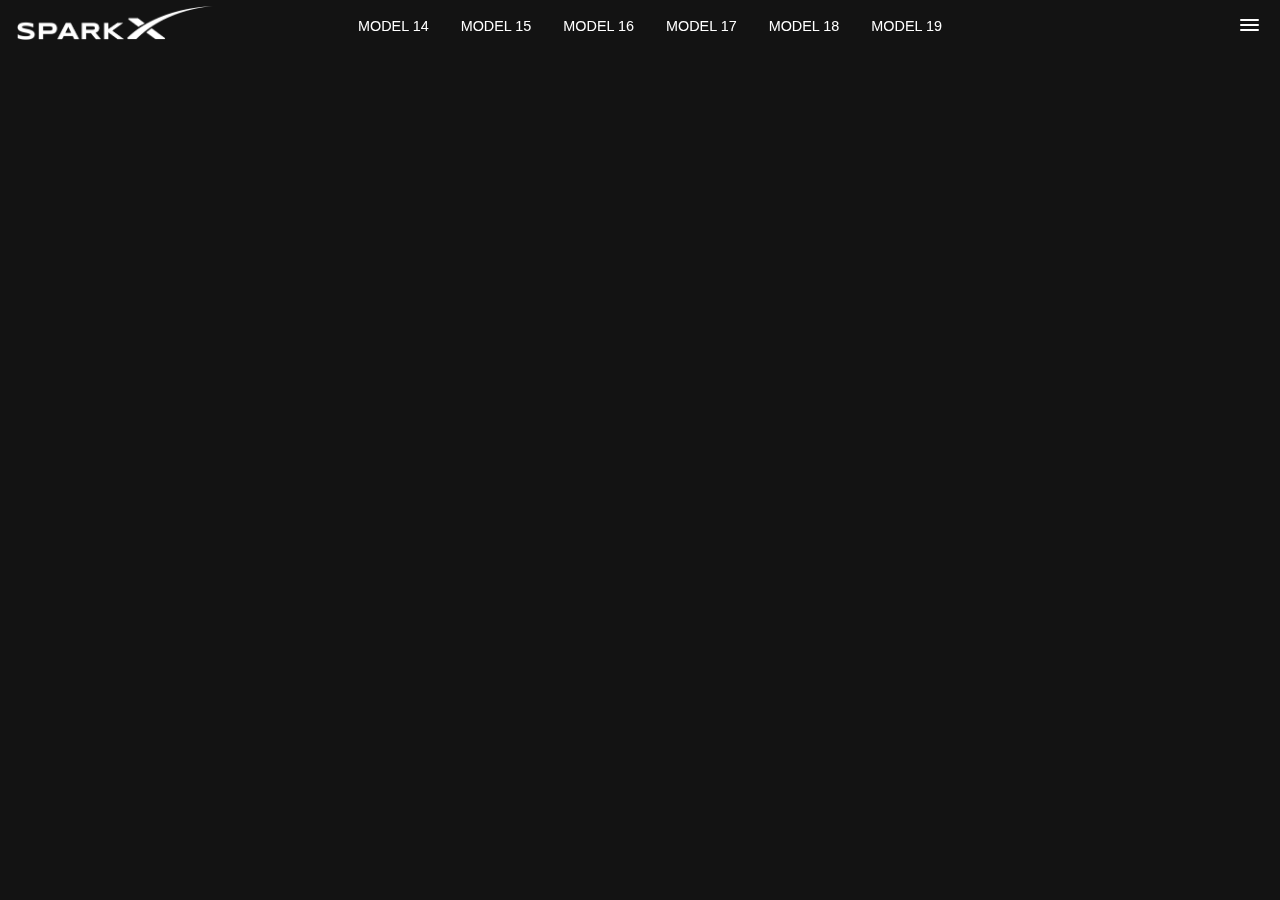
<file: assets/html/gallery.html>
<!DOCTYPE html>
<html lang="en">

<head>
  <meta charset="UTF-8" />
  <meta name="viewport" content="width=device-width, initial-scale=1.0" />
  <title>Gallery</title>
  <link rel="stylesheet" href="../css/gallery.css" />
  <link rel="stylesheet" href="../css/swiper.min.css" />
  <link rel="stylesheet" href="https://cdnjs.cloudflare.com/ajax/libs/font-awesome/4.7.0/css/font-awesome.min.css" />
</head>

<body>
  <!--Header-->
  <header id="header">
    <div>
      <a href="../../index.html">
        <img src="../media/logo.png" class="logo-text" />
      </a>
    </div>
    <nav class="header-nav-models">
      <ul class="header-nav-links-models">
        <li>
          <a href="../html/models.html#model14">Model 14</a>
        </li>
        <li>
          <a href="../html/models.html#model15">Model 15</a>
        </li>
        <li>
          <a href="../html/models.html#model16">Model 16</a>
        </li>
        <li>
          <a href="../html/models.html#model17">Model 17</a>
        </li>
        <li>
          <a href="../html/models.html#model18">Model 18</a>
        </li>
        <li>
          <a href="../html/models.html#model19">Model 19</a>
        </li>
      </ul>
    </nav>
    <nav class="header-nav-models-tablet-view">
      <input type="checkbox" id="nav-toggle-tablet-view" class="nav-toggle-tablet-view" />
      <div class="header-nav-models-tablet-view-dropdown">
        <ul class="header-nav-links-models-tablet-view-dropdown">
          <li>
            <a href="../html/models.html#model14">Model 14</a>
          </li>
          <hr />
          <li>
            <a href="../html/models.html#model15">Model 15</a>
          </li>
          <hr />
          <li>
            <a href="../html/models.html#model16">Model 16</a>
          </li>
          <hr />
          <li>
            <a href="../html/models.html#model17">Model 17</a>
          </li>
          <hr />
          <li>
            <a href="../html/models.html#model18">Model 18</a>
          </li>
          <hr />
          <li>
            <a href="../html/models.html#model19">Model 19</a>
          </li>
        </ul>
      </div>
      <label for="nav-toggle-tablet-view" class="nav-toggle-tablet-view-lable">
        <ul>
          <li>Models</li>
        </ul>
      </label>
    </nav>
    <nav class="header-nav-hamburger-icon">
      <input type="checkbox" id="nav-toggle" class="nav-toggle" />
      <div class="header-nav-content">
        <ul class="header-nav-links-content">
          <li>
            <a href="../index.html">Home</a>
          </li>
          <hr />
          <li>
            <a href="../html/models.html">What we've made?</a>
          </li>
          <hr />
          <li>
            <a href="../html/team.html">Team</a>
          </li>
          <hr />
          <li>
            <a href="../html/sponsers.html">Sponsers</a>
          </li>
          <hr />
          <li>
            <a href="../html/gallery.html">Gallery</a>
          </li>
          <hr />
          <li>
            <a href="mailto:webmaster@example.com">Contact US</a>
          </li>
        </ul>
      </div>
      <label for="nav-toggle" class="nav-toggle-lable">
        <span></span>
      </label>
    </nav>
  </header>

  <main>
    <div id="blur">
      <div class="gallery-anim">
        <svg id="gallery-anim-text" viewbox="0 0 277 97" fill="none" xmlns="http://www.w3.org/2000/svg">
          <path
            d="M63.1406 3.23438C63.7135 3.65104 63.8177 4.19792 63.4531 4.875C63.1406 5.5 62.8021 6.125 62.4375 6.75C62.2292 7.01042 62.0469 7.29688 61.8906 7.60938C61.7344 7.86979 61.5781 8.05208 61.4219 8.15625C61.0052 8.9375 60.6406 9.48438 60.3281 9.79688C60.0677 10.1094 59.8073 10.4479 59.5469 10.8125C59.2865 11.2292 59.0521 11.6198 58.8438 11.9844C58.6875 12.349 58.4531 12.7135 58.1406 13.0781C58.0365 13.3906 57.8802 13.7031 57.6719 14.0156C57.4635 14.276 57.2812 14.5625 57.125 14.875C56.9167 15.2917 56.7604 15.5521 56.6562 15.6562C56.6042 15.7083 56.5521 15.7865 56.5 15.8906C56.3958 16.0469 56.2917 16.2292 56.1875 16.4375C56.1354 16.6458 56.0573 16.8281 55.9531 16.9844C55.3281 17.8698 54.8333 18.5469 54.4688 19.0156C54.3646 19.1719 54.2865 19.3281 54.2344 19.4844C54.1823 19.6406 54.0781 19.7708 53.9219 19.875C53.5573 20.6042 53.1667 21.2812 52.75 21.9062C52.3333 22.5312 51.9427 23.2083 51.5781 23.9375C51.474 24.1979 51.3698 24.4323 51.2656 24.6406C51.2135 24.849 51.1354 25.0833 51.0312 25.3438C50.9271 25.6042 50.8229 25.8385 50.7188 26.0469C50.6667 26.2031 50.5885 26.4115 50.4844 26.6719C50.3802 26.9323 50.1979 27.1927 49.9375 27.4531C49.7292 27.7135 49.625 28.0521 49.625 28.4688C49.0521 29.5625 48.5052 30.7083 47.9844 31.9062C47.5156 33.0521 46.9948 34.1979 46.4219 35.3438C46.8385 35.4479 47.2292 35.4479 47.5938 35.3438C47.9583 35.2396 48.3229 35.1615 48.6875 35.1094C49.4167 35.0052 50.1198 34.9271 50.7969 34.875C51.526 34.8229 52.2812 34.6927 53.0625 34.4844C53.5833 34.5885 54.1302 34.5625 54.7031 34.4062C54.8073 34.3542 54.9375 34.3021 55.0938 34.25C55.25 34.1979 55.4062 34.1719 55.5625 34.1719C55.8229 34.1198 56.0573 34.1458 56.2656 34.25C56.474 34.3021 56.7083 34.3021 56.9688 34.25C57.2812 34.3021 57.5156 34.3021 57.6719 34.25C57.8281 34.1979 57.9583 34.224 58.0625 34.3281C57.9583 34.4323 57.8542 34.5885 57.75 34.7969C57.6458 35.0052 57.6979 35.1354 57.9062 35.1875C57.3854 35.6562 56.8646 35.9427 56.3438 36.0469C55.875 36.099 55.3802 36.1771 54.8594 36.2812C54.7552 36.5417 54.5469 36.75 54.2344 36.9062C53.974 37.0625 53.6615 37.2188 53.2969 37.375C52.9844 37.4792 52.6719 37.5833 52.3594 37.6875C52.099 37.7396 51.8125 37.6875 51.5 37.5312C51.0833 37.6354 50.7448 37.6875 50.4844 37.6875C50.224 37.6875 49.8854 37.7396 49.4688 37.8438C49.2604 37.8958 49.0521 37.9479 48.8438 38C48.6354 38.0521 48.4792 38.1042 48.375 38.1562H47.5156C46.6823 38.1562 45.9792 38.2865 45.4062 38.5469C45.1458 38.7031 44.9635 38.9115 44.8594 39.1719C44.8073 39.4323 44.7031 39.6927 44.5469 39.9531C44.1823 41.5677 43.6094 43.1562 42.8281 44.7188C42.0469 46.2292 41.3177 47.6875 40.6406 49.0938C39.9115 50.5521 39.2083 51.9844 38.5312 53.3906C37.8542 54.7969 37.0729 56.099 36.1875 57.2969C35.6146 58.4427 34.8594 59.3542 33.9219 60.0312C33.0365 60.7083 32.125 61.4115 31.1875 62.1406C30.9271 62.4531 30.5885 62.7135 30.1719 62.9219C29.7552 63.1302 29.4167 63.3906 29.1562 63.7031C28.6354 63.7552 28.3229 63.8073 28.2188 63.8594C28.1667 63.9115 28.0885 63.9115 27.9844 63.8594C27.5677 63.7031 27.151 63.7292 26.7344 63.9375C26.1615 64.1458 25.5365 64.3281 24.8594 64.4844C24.2344 64.6927 23.7135 64.9271 23.2969 65.1875C22.5156 65.2917 22.0469 65.3958 21.8906 65.5C21.7344 65.6042 21.5781 65.6823 21.4219 65.7344C21.0573 65.6823 20.849 65.6823 20.7969 65.7344C20.7448 65.7865 20.6667 65.8125 20.5625 65.8125C20.25 65.9167 19.8594 65.9948 19.3906 66.0469C18.974 66.151 18.6354 66.1771 18.375 66.125C18.2188 66.0729 18.0625 66.0208 17.9062 65.9688C17.75 65.9167 17.5677 65.8646 17.3594 65.8125C16.8906 65.6562 16.6302 65.5521 16.5781 65.5C16.5781 65.4479 16.526 65.4219 16.4219 65.4219C16.2135 65.3177 15.9531 65.2656 15.6406 65.2656C15.3802 65.3177 15.1198 65.3177 14.8594 65.2656C14.4427 65.1615 13.9479 65.0573 13.375 64.9531C12.8542 64.901 12.3333 64.8229 11.8125 64.7188C11.3438 64.4583 10.901 64.1979 10.4844 63.9375C10.1198 63.6771 9.67708 63.4688 9.15625 63.3125C8.6875 62.9479 8.24479 62.6354 7.82812 62.375C7.41146 62.0625 6.99479 61.6979 6.57812 61.2812C5.84896 60.8125 5.22396 60.1875 4.70312 59.4062C4.59896 59.1979 4.46875 58.9896 4.3125 58.7812C4.20833 58.5208 4.05208 58.3125 3.84375 58.1562C3.6875 57.7396 3.53125 57.4271 3.375 57.2188C3.16667 56.9583 3.01042 56.6198 2.90625 56.2031C2.64583 55.8906 2.48958 55.5 2.4375 55.0312C2.33333 54.5104 2.09896 54.1198 1.73438 53.8594C1.63021 53.2344 1.60417 52.5573 1.65625 51.8281C1.65625 51.0469 1.68229 50.2917 1.73438 49.5625C1.73438 49.3021 1.70833 49.0677 1.65625 48.8594C1.60417 48.599 1.57812 48.3385 1.57812 48.0781C1.57812 47.6094 1.60417 47.0885 1.65625 46.5156C1.70833 45.9427 1.99479 45.6042 2.51562 45.5C3.40104 44.4062 4.07812 43.3906 4.54688 42.4531C5.01562 41.5156 5.77083 40.9167 6.8125 40.6562C7.59375 40.2396 8.47917 39.901 9.46875 39.6406C10.4583 39.3802 11.526 39.1979 12.6719 39.0938C13.2448 39.25 13.7917 39.276 14.3125 39.1719C14.8333 39.0156 15.3802 38.9115 15.9531 38.8594C16.2656 38.8594 16.5781 38.8333 16.8906 38.7812C17.2031 38.6771 17.4896 38.5729 17.75 38.4688C18.0104 38.1042 18.1667 37.6875 18.2188 37.2188C18.3229 36.75 18.5052 36.3333 18.7656 35.9688C18.8698 35.4479 19.026 34.9792 19.2344 34.5625C19.4948 34.1458 19.6771 33.7292 19.7812 33.3125C19.8854 33 20.0156 32.6875 20.1719 32.375C20.3281 32.0625 20.4844 31.6979 20.6406 31.2812C21.6302 29.7188 22.5156 28.026 23.2969 26.2031C24.1302 24.3281 24.9375 22.4792 25.7188 20.6562C25.8229 20.4479 25.9271 20.2396 26.0312 20.0312C26.1875 19.7708 26.2396 19.5365 26.1875 19.3281C26.1875 19.224 26.1354 19.0677 26.0312 18.8594C25.9271 18.599 25.8229 18.3906 25.7188 18.2344C25.4583 17.7656 25.25 17.2969 25.0938 16.8281C24.9375 16.3594 24.8333 15.8646 24.7812 15.3438C24.6771 14.7708 24.625 14.25 24.625 13.7812C24.6771 13.3125 24.7031 12.8177 24.7031 12.2969C24.8073 11.151 24.9635 10.0312 25.1719 8.9375C25.849 8.52083 26.5 8.10417 27.125 7.6875C27.75 7.27083 28.4271 6.90625 29.1562 6.59375C29.6771 6.59375 30.0677 6.69792 30.3281 6.90625C30.849 6.95833 31.1875 6.98438 31.3438 6.98438C31.5521 6.98438 31.7604 7.03646 31.9688 7.14062C32.6458 7.29688 33.1667 7.66146 33.5312 8.23438C33.9479 8.75521 34.2604 9.38021 34.4688 10.1094C34.7292 10.7865 34.8854 11.5156 34.9375 12.2969C35.0417 13.0781 35.1198 13.8073 35.1719 14.4844C35.224 14.901 35.3802 15.2396 35.6406 15.5C35.901 15.7083 36.1615 15.9167 36.4219 16.125C36.8906 15.9688 37.3594 15.8125 37.8281 15.6562C38.349 15.5 38.9219 15.3698 39.5469 15.2656C39.9115 15.2135 40.224 15.1354 40.4844 15.0312C40.7448 14.9271 41.0052 14.9271 41.2656 15.0312C43.401 14.4583 45.4583 13.8333 47.4375 13.1562C49.4167 12.4792 51.1875 11.5677 52.75 10.4219C53.4792 9.84896 54.2344 9.32812 55.0156 8.85938C55.7969 8.33854 56.5 7.73958 57.125 7.0625C57.5417 6.64583 57.9323 6.22917 58.2969 5.8125C58.6615 5.39583 59.0521 4.95312 59.4688 4.48438C59.625 4.01562 59.7552 3.70312 59.8594 3.54688C60.0677 3.23438 60.25 3.05208 60.4062 3C60.5625 2.89583 60.6667 2.71354 60.7188 2.45312C61.1875 2.29688 61.5 2.24479 61.6562 2.29688C62.4375 2.03646 62.8802 1.88021 62.9844 1.82812C63.2448 2.08854 63.375 2.42708 63.375 2.84375L63.1406 3.23438ZM43.4531 20.8906C42.6719 21.3073 41.8125 21.6979 40.875 22.0625C39.9896 22.4271 38.974 22.6094 37.8281 22.6094C37.4115 22.7135 37.0469 22.7396 36.7344 22.6875C36.1615 22.5833 35.5625 22.4531 34.9375 22.2969C34.3125 22.0885 33.7396 21.9323 33.2188 21.8281C33.0625 21.4115 32.724 21.151 32.2031 21.0469C31.6823 20.9427 31.2135 20.8125 30.7969 20.6562C30.4323 21.3854 30.0677 22.0885 29.7031 22.7656C29.3385 23.3906 29 24.0677 28.6875 24.7969C28.0104 26.4635 27.3333 28.0521 26.6562 29.5625C26.0312 31.0729 25.3021 32.5833 24.4688 34.0938C24.1562 34.6667 23.8698 35.2396 23.6094 35.8125C23.349 36.3854 23.1406 36.9583 22.9844 37.5312C23.8698 37.4271 24.7552 37.2969 25.6406 37.1406C26.526 36.9844 27.4375 36.8542 28.375 36.75C30.25 36.8542 32.2292 36.776 34.3125 36.5156C36.4479 36.2552 38.5052 36.0729 40.4844 35.9688C40.6406 35.7083 40.7448 35.4479 40.7969 35.1875C40.901 34.9271 41.0573 34.6927 41.2656 34.4844C41.5781 34.0156 41.7344 33.7031 41.7344 33.5469C41.7865 33.3385 41.8646 33.1562 41.9688 33C42.2292 32.5833 42.4635 32.1667 42.6719 31.75C42.9323 31.2812 43.1927 30.8385 43.4531 30.4219C43.6615 29.9531 43.8438 29.5104 44 29.0938C44.2083 28.625 44.4427 28.1302 44.7031 27.6094C44.9635 27.1406 45.224 26.6979 45.4844 26.2812C45.7969 25.8125 46.0833 25.3438 46.3438 24.875C46.6562 24.3021 46.9427 23.7552 47.2031 23.2344C47.5156 22.6615 47.8281 22.1146 48.1406 21.5938C48.401 20.8646 48.7135 20.3958 49.0781 20.1875C49.0781 19.9271 49.1302 19.7708 49.2344 19.7188C49.3906 19.6146 49.4688 19.4323 49.4688 19.1719C49.625 19.0677 49.7292 18.9375 49.7812 18.7812C49.8854 18.5729 49.9896 18.4167 50.0938 18.3125C50.1458 18.1042 50.25 17.9479 50.4062 17.8438C50.6146 17.6875 50.7188 17.5312 50.7188 17.375C49.4167 17.9479 48.2188 18.5729 47.125 19.25C46.0312 19.9271 44.8073 20.474 43.4531 20.8906ZM37.75 39.7969C36.9688 39.901 36.1615 39.9792 35.3281 40.0312C34.5469 40.0833 33.8698 40.2396 33.2969 40.5C31.8906 40.7083 30.6146 40.8906 29.4688 41.0469C28.3229 41.2031 27.2031 41.4115 26.1094 41.6719C25.4323 41.8802 24.9896 41.9844 24.7812 41.9844C24.5729 41.9323 24.3646 41.9323 24.1562 41.9844C23.4792 42.0885 22.8021 42.2448 22.125 42.4531C21.5 42.6615 20.849 42.8177 20.1719 42.9219C19.8073 43.3385 19.4948 43.8073 19.2344 44.3281C18.974 44.849 18.5573 45.2396 17.9844 45.5C17.4115 46.3854 16.8385 47.3229 16.2656 48.3125C15.7448 49.25 15.1979 50.2135 14.625 51.2031C14.1042 51.099 13.7135 51.0729 13.4531 51.125C13.349 50.2917 13.349 49.6406 13.4531 49.1719C13.6094 48.7031 13.7917 48.1823 14 47.6094C14.1042 47.349 14.2083 47.1146 14.3125 46.9062C14.4167 46.6458 14.4948 46.4115 14.5469 46.2031C14.599 45.6302 14.6771 45.2396 14.7812 45.0312C14.8854 44.8229 14.9896 44.5885 15.0938 44.3281C14.5208 44.4323 13.9219 44.5885 13.2969 44.7969C12.6719 45.0052 12.125 45.3177 11.6562 45.7344C11.2396 45.8385 10.901 46.0469 10.6406 46.3594C10.4323 46.6198 10.1979 46.8802 9.9375 47.1406C9.78125 47.2969 9.625 47.4271 9.46875 47.5312C9.36458 47.5833 9.3125 47.7135 9.3125 47.9219C9.41667 48.7552 9.39062 49.3281 9.23438 49.6406C9.13021 49.9531 9 50.2656 8.84375 50.5781C8.73958 50.8906 8.63542 51.2292 8.53125 51.5938C8.42708 51.9583 8.40104 52.349 8.45312 52.7656C8.60938 53.9635 8.94792 54.9271 9.46875 55.6562C9.98958 56.3854 10.4844 57.1146 10.9531 57.8438C11.1094 58.1042 11.2396 58.3385 11.3438 58.5469C11.4479 58.7552 11.5781 58.9115 11.7344 59.0156C12.099 59.1198 12.3073 59.1979 12.3594 59.25C12.4115 59.3021 12.4896 59.3542 12.5938 59.4062C13.3229 59.8229 14.1562 60.1875 15.0938 60.5C16.0312 60.7604 16.9688 60.8385 17.9062 60.7344C18.1667 60.8385 18.6354 60.8906 19.3125 60.8906C20.1979 60.8906 21.1094 60.8646 22.0469 60.8125C23.0365 60.7604 23.9479 60.6823 24.7812 60.5781C25.1458 60.3177 25.5104 60.0573 25.875 59.7969C26.2917 59.5365 26.6302 59.224 26.8906 58.8594C27.3073 58.599 27.6979 58.3125 28.0625 58C28.4271 57.6354 28.8177 57.3229 29.2344 57.0625C29.5469 56.8542 29.8073 56.6979 30.0156 56.5938C30.4323 56.3333 30.7448 56.0729 30.9531 55.8125C31.2135 55.5521 31.5 55.2135 31.8125 54.7969C32.2292 54.224 32.6719 53.625 33.1406 53C33.6094 52.375 33.9479 51.6458 34.1562 50.8125C34.5208 50.1875 34.8333 49.4844 35.0938 48.7031C35.5104 48.1302 35.849 47.4792 36.1094 46.75C36.3698 46.0208 36.6823 45.3698 37.0469 44.7969C37.3073 43.9635 37.5417 43.3125 37.75 42.8438C37.9583 42.3229 38.1667 41.776 38.375 41.2031C38.5312 40.9948 38.6875 40.7604 38.8438 40.5C39.0521 40.1875 39.1562 39.875 39.1562 39.5625C38.8958 39.5104 38.6354 39.5104 38.375 39.5625C38.1146 39.6146 37.9062 39.6927 37.75 39.7969Z"
            stroke="white" stroke-width="1" mask="url(#path-1-outside-1)" />
          <path
            d="M75.7969 41.9062C75.849 42.0625 75.7969 42.375 75.6406 42.8438C75.3802 43.1562 75.224 43.4948 75.1719 43.8594C75.0677 44.0677 74.9635 44.25 74.8594 44.4062C74.8073 44.5625 74.7552 44.7708 74.7031 45.0312C74.599 45.3438 74.5469 45.7083 74.5469 46.125C74.599 46.5417 74.599 46.9323 74.5469 47.2969C74.4427 47.8698 74.3646 48.4427 74.3125 49.0156C74.2604 49.5365 74.2083 50.0833 74.1562 50.6562C74.1562 51.2292 74.1042 51.8802 74 52.6094C73.8958 53.3385 73.7917 53.9896 73.6875 54.5625C73.8958 54.9271 74.026 55.3177 74.0781 55.7344C74.1302 56.151 74.3125 56.4896 74.625 56.75C75.6667 56.5938 76.5 56.3594 77.125 56.0469C77.75 55.6823 78.349 55.1875 78.9219 54.5625C79.3906 54.3542 79.7031 54.1719 79.8594 54.0156C80.0677 53.8594 80.3802 53.651 80.7969 53.3906C80.901 53.2865 81.0052 53.1823 81.1094 53.0781C81.2135 52.974 81.3177 52.8698 81.4219 52.7656C81.9948 52.4531 82.3333 52.2448 82.4375 52.1406C82.5938 52.0365 82.776 51.9323 82.9844 51.8281C83.8698 51.2552 84.5469 50.6562 85.0156 50.0312C85.4844 49.6667 85.7969 49.3542 85.9531 49.0938C86.1615 48.7812 86.5781 48.4948 87.2031 48.2344C87.5677 47.8177 87.9323 47.4792 88.2969 47.2188C88.7135 46.9062 89.1042 46.5417 89.4688 46.125C89.7292 46.125 89.9375 46.1771 90.0938 46.2812C90.25 46.3854 90.4323 46.4896 90.6406 46.5938C90.7969 47.0104 90.8229 47.4531 90.7188 47.9219C90.6146 48.3385 90.4323 48.7292 90.1719 49.0938C89.9115 49.4583 89.7812 49.6667 89.7812 49.7188C89.7812 49.7708 89.7552 49.8229 89.7031 49.875C89.5469 50.0833 89.3385 50.2917 89.0781 50.5C88.8698 50.6562 88.6875 50.8385 88.5312 51.0469C88.2708 51.5156 88.0625 51.75 87.9062 51.75C87.75 51.75 87.6198 51.8021 87.5156 51.9062C87.0469 52.1667 86.7083 52.375 86.5 52.5312C86.3438 52.6875 86.0573 52.8958 85.6406 53.1562C85.0677 53.4688 84.7292 53.6771 84.625 53.7812C84.5208 53.8854 84.4167 53.9635 84.3125 54.0156C83.6354 54.7448 83.0104 55.3438 82.4375 55.8125C81.9167 56.2292 81.3438 56.8021 80.7188 57.5312C80.5104 57.6875 80.3021 57.8438 80.0938 58C79.8854 58.1562 79.7031 58.3646 79.5469 58.625C79.0781 58.9375 78.6875 59.25 78.375 59.5625C78.1146 59.875 77.8021 60.2396 77.4375 60.6562C77.125 60.8125 76.7865 61.0469 76.4219 61.3594C76.0573 61.6198 75.6667 61.8542 75.25 62.0625C75.0417 62.1667 74.8073 62.2969 74.5469 62.4531C74.3385 62.5573 74.1042 62.6094 73.8438 62.6094C73.2188 62.7135 72.6458 62.6615 72.125 62.4531C71.6042 62.2448 71.1094 62.0885 70.6406 61.9844C70.4323 61.6719 70.1719 61.4115 69.8594 61.2031C69.3906 60.6302 69.0521 59.9531 68.8438 59.1719C68.6354 58.3906 68.4271 57.5573 68.2188 56.6719C67.8021 56.9323 67.4115 57.2708 67.0469 57.6875C66.6823 58.1042 66.2135 58.4427 65.6406 58.7031C64.599 59.6927 63.4792 60.6562 62.2812 61.5938C61.1354 62.4792 59.9635 63.4167 58.7656 64.4062C58.6094 64.5625 58.4531 64.6927 58.2969 64.7969C58.1406 64.901 58.0104 64.9271 57.9062 64.875C57.6458 65.1875 57.2812 65.3698 56.8125 65.4219C56.3958 65.526 55.9271 65.526 55.4062 65.4219C54.8854 65.1615 54.4167 64.9792 54 64.875C53.5833 64.7708 53.1667 64.6146 52.75 64.4062C51.8646 64.25 51.1354 63.8594 50.5625 63.2344C49.9375 62.6094 49.4167 61.8802 49 61.0469C48.8438 60.6302 48.7396 60.2396 48.6875 59.875C48.5833 59.5104 48.4792 59.0938 48.375 58.625C48.3229 58.2083 48.2448 57.8698 48.1406 57.6094C48.0365 57.2969 48.0365 57.0104 48.1406 56.75C48.0365 56.5938 48.0104 56.4375 48.0625 56.2812C48.1146 56.0729 48.1406 55.8646 48.1406 55.6562C48.0885 54.9271 48.1667 54.1458 48.375 53.3125C48.5312 52.4792 48.7656 51.724 49.0781 51.0469C49.1823 50.8385 49.3906 50.5781 49.7031 50.2656C49.8073 50.1094 49.8854 49.9531 49.9375 49.7969C49.9896 49.6406 50.0677 49.5104 50.1719 49.4062C50.276 49.25 50.4323 49.0938 50.6406 48.9375C50.849 48.7812 51.0312 48.625 51.1875 48.4688C51.4479 48.1042 51.7344 47.7917 52.0469 47.5312C52.4115 47.2188 52.75 46.9062 53.0625 46.5938C53.2188 46.4375 53.349 46.2552 53.4531 46.0469C53.6094 45.8385 53.8177 45.6823 54.0781 45.5781C54.2865 45.2135 54.5208 44.9271 54.7812 44.7188C55.0417 44.4583 55.3281 44.1979 55.6406 43.9375C56.526 42.8438 57.6198 41.9323 58.9219 41.2031C60.224 40.474 61.3958 39.6406 62.4375 38.7031C62.8021 38.5469 63.1146 38.3646 63.375 38.1562C63.6354 37.9479 63.8958 37.7396 64.1562 37.5312C64.8333 36.9583 65.5365 36.776 66.2656 36.9844C66.9948 37.1927 67.6719 37.375 68.2969 37.5312C68.8177 38 69.3125 38.4688 69.7812 38.9375C70.3021 39.4062 70.7448 39.9271 71.1094 40.5C71.474 40.4479 71.8906 40.4479 72.3594 40.5C72.8281 40.5 73.3229 40.4479 73.8438 40.3438C74 40.3438 74.1562 40.3177 74.3125 40.2656C74.4688 40.1615 74.599 40.1094 74.7031 40.1094C75.4844 40.3698 75.875 40.7604 75.875 41.2812L75.7969 41.9062ZM65.5625 42.4531C64.1562 43.1302 62.8802 43.9375 61.7344 44.875C60.5885 45.7604 59.4948 46.724 58.4531 47.7656C58.1927 48.026 57.9062 48.2865 57.5938 48.5469C57.3333 48.7552 57.099 48.9896 56.8906 49.25C56.6823 49.5104 56.474 49.8229 56.2656 50.1875C56.1094 50.5521 55.9531 50.8906 55.7969 51.2031C55.6927 51.4115 55.5885 51.5938 55.4844 51.75C55.3802 51.8542 55.276 51.9844 55.1719 52.1406C55.0677 52.401 55.0156 52.6615 55.0156 52.9219C55.0677 53.1823 55.0938 53.4688 55.0938 53.7812C55.0938 54.0417 55.0938 54.3021 55.0938 54.5625C55.0938 54.8229 55.1198 55.0833 55.1719 55.3438C55.3281 55.9167 55.4062 56.4896 55.4062 57.0625C55.4062 57.4792 55.4323 58 55.4844 58.625C55.5885 59.1979 55.7969 59.5885 56.1094 59.7969C56.4219 60.0052 56.7344 60.0573 57.0469 59.9531C57.4115 59.849 57.724 59.7708 57.9844 59.7188C59.8073 58.3125 61.526 56.8542 63.1406 55.3438C64.7552 53.7812 66.1875 52.0365 67.4375 50.1094C67.3333 48.7552 67.3073 47.4531 67.3594 46.2031C67.4635 44.901 67.3594 43.7031 67.0469 42.6094C66.8385 42.5052 66.5781 42.4792 66.2656 42.5312C66.0052 42.5312 65.7708 42.5052 65.5625 42.4531Z"
            stroke="white" stroke-width="1" mask="url(#path-1-outside-1)" />
          <path
            d="M109.547 44.5625C110.12 44.7188 110.484 44.901 110.641 45.1094C110.849 45.3177 110.953 45.526 110.953 45.7344C110.536 46.3073 110.276 46.6979 110.172 46.9062C110.12 47.0625 109.964 47.1927 109.703 47.2969C109.026 48.3385 108.245 49.276 107.359 50.1094C106.526 50.8906 105.745 51.776 105.016 52.7656C104.755 53.026 104.521 53.2865 104.312 53.5469C104.104 53.8073 103.87 54.0677 103.609 54.3281C103.036 54.7448 102.516 55.2135 102.047 55.7344C101.578 56.2031 101.083 56.6458 100.562 57.0625C100.302 57.2708 100.042 57.4792 99.7812 57.6875C99.5729 57.8438 99.3385 58.0521 99.0781 58.3125C98.8177 58.5729 98.5833 58.7812 98.375 58.9375C98.1667 59.0938 97.9323 59.276 97.6719 59.4844C97.3594 59.849 97.0469 60.2135 96.7344 60.5781C96.4219 60.9427 96.1094 61.3333 95.7969 61.75C95.224 62.0104 94.7031 62.3229 94.2344 62.6875C93.7656 63.0521 93.2188 63.3646 92.5938 63.625C92.3333 63.7812 92.0729 64.0156 91.8125 64.3281C91.6042 64.6927 91.3177 64.9271 90.9531 65.0312C90.5365 65.1875 90.0938 65.2135 89.625 65.1094C89.1562 65.0573 88.7656 64.9531 88.4531 64.7969C88.1927 64.5885 87.9844 64.4583 87.8281 64.4062C87.6719 64.3542 87.5417 64.3281 87.4375 64.3281C86.9688 63.651 86.6302 62.9219 86.4219 62.1406C86.2135 61.3073 85.9792 60.4479 85.7188 59.5625C85.6146 59.3021 85.5365 59.0417 85.4844 58.7812C85.4323 58.4688 85.3802 58.1302 85.3281 57.7656C85.276 57.5573 85.224 57.349 85.1719 57.1406C85.1719 56.9323 85.1198 56.6979 85.0156 56.4375C84.9115 56.1771 84.8073 55.9167 84.7031 55.6562C84.599 55.3438 84.5208 55.0312 84.4688 54.7188C84.3646 54.0938 84.3385 53.4948 84.3906 52.9219C84.3906 52.2969 84.4427 51.6979 84.5469 51.125C84.8594 49.4062 85.3021 47.7656 85.875 46.2031C86.5 44.6406 87.125 43.1562 87.75 41.75C87.8542 41.1771 87.9844 40.6823 88.1406 40.2656C88.349 39.849 88.5312 39.3802 88.6875 38.8594C88.9479 38.4948 89.1302 38.0781 89.2344 37.6094C89.3385 37.1406 89.4688 36.6719 89.625 36.2031C89.7812 35.7865 89.9635 35.3438 90.1719 34.875C90.4323 34.3542 90.6146 33.8594 90.7188 33.3906C90.875 32.8698 91.0052 32.349 91.1094 31.8281C91.2656 31.3073 91.4479 30.8385 91.6562 30.4219C92.0729 29.3281 92.4635 28.2865 92.8281 27.2969C93.1927 26.3073 93.5833 25.3177 94 24.3281C94.1042 24.0156 94.2083 23.7031 94.3125 23.3906C94.4167 23.0781 94.5729 22.7917 94.7812 22.5312C94.8854 22.2188 95.0156 21.9583 95.1719 21.75C95.3281 21.4896 95.4844 21.2292 95.6406 20.9688C95.6406 20.7083 95.7188 20.526 95.875 20.4219C96.0833 20.2656 96.2396 20.0833 96.3438 19.875C96.6042 19.4583 96.7865 19.0417 96.8906 18.625C97.0469 18.2083 97.2552 17.7917 97.5156 17.375L98.4531 16.2031C98.5573 15.9948 98.6615 15.7865 98.7656 15.5781C98.8698 15.3698 99.026 15.1875 99.2344 15.0312C99.8073 14.0938 100.432 13.1562 101.109 12.2188C101.786 11.2812 102.49 10.2917 103.219 9.25C103.688 8.52083 104.208 7.84375 104.781 7.21875C105.354 6.54167 105.953 5.89062 106.578 5.26562C106.786 5.00521 107.021 4.71875 107.281 4.40625C107.594 4.09375 107.906 3.91146 108.219 3.85938C108.688 3.80729 109.208 3.85938 109.781 4.01562C109.938 4.27604 110.068 4.5625 110.172 4.875C110.328 5.13542 110.458 5.44792 110.562 5.8125C110.667 7.42708 110.615 8.98958 110.406 10.5C110.198 12.0104 109.964 13.4948 109.703 14.9531C109.651 15.2135 109.625 15.474 109.625 15.7344C109.677 15.9427 109.677 16.1771 109.625 16.4375C109.521 16.75 109.391 17.1667 109.234 17.6875C109.078 18.1562 108.948 18.599 108.844 19.0156C108.844 19.7448 108.688 20.3958 108.375 20.9688C108.062 21.5417 107.854 22.1146 107.75 22.6875C107.594 22.7917 107.49 22.974 107.438 23.2344C107.438 23.4427 107.359 23.599 107.203 23.7031C107.099 24.276 106.917 24.7969 106.656 25.2656C106.448 25.7344 106.266 26.2031 106.109 26.6719C105.328 27.7656 104.521 28.8333 103.688 29.875C102.906 30.8646 102.151 31.9062 101.422 33C100.536 34.3542 99.5729 35.6562 98.5312 36.9062C97.5417 38.1562 96.6042 39.4583 95.7188 40.8125C95.0417 41.3854 94.4688 42.0365 94 42.7656C93.5312 43.4948 92.9323 44.1458 92.2031 44.7188C91.9427 45.7604 91.6823 46.9062 91.4219 48.1562C91.2135 49.3542 90.9792 50.5781 90.7188 51.8281C90.6667 52.1927 90.5885 52.5573 90.4844 52.9219C90.3802 53.2344 90.276 53.5729 90.1719 53.9375C90.0677 54.3542 90.0417 54.7969 90.0938 55.2656C90.1458 55.7344 90.0677 56.1771 89.8594 56.5938C89.9635 56.8542 90.0156 57.1667 90.0156 57.5312C90.0677 57.8438 90.1719 58.1302 90.3281 58.3906C90.4323 58.5469 90.5625 58.7031 90.7188 58.8594C90.9271 59.0156 91.1094 59.0938 91.2656 59.0938C91.6302 58.8854 91.8385 58.8073 91.8906 58.8594C91.9427 58.8594 92.0208 58.8333 92.125 58.7812C92.3854 58.625 92.6458 58.4167 92.9062 58.1562C93.1667 57.8958 93.401 57.6615 93.6094 57.4531C93.8698 57.349 94.0521 57.2448 94.1562 57.1406C94.3125 56.9844 94.4688 56.8542 94.625 56.75C94.7812 56.6458 94.9115 56.5677 95.0156 56.5156C95.1719 56.4635 95.3021 56.3854 95.4062 56.2812C96.1354 55.5 96.8385 54.9271 97.5156 54.5625C98.1927 54.1458 98.7396 53.651 99.1562 53.0781C99.6771 52.7656 100.146 52.4792 100.562 52.2188C100.875 52.0625 101.135 51.8542 101.344 51.5938C101.604 51.2812 101.917 51.0469 102.281 50.8906C102.385 50.7344 102.49 50.6042 102.594 50.5C102.698 50.3958 102.802 50.2656 102.906 50.1094C103.531 49.6927 104.13 49.276 104.703 48.8594C105.328 48.4427 105.979 48.026 106.656 47.6094C106.76 47.349 106.917 47.1406 107.125 46.9844C107.385 46.8281 107.594 46.6719 107.75 46.5156C107.906 46.3594 108.036 46.2031 108.141 46.0469C108.245 45.8385 108.427 45.7083 108.688 45.6562C108.74 45.3958 108.844 45.2135 109 45.1094C109.208 45.0052 109.391 44.8229 109.547 44.5625ZM105.25 15.4219C104.781 15.526 104.443 15.7604 104.234 16.125C104.078 16.4896 103.922 16.9062 103.766 17.375C103.557 17.7917 103.375 18.1042 103.219 18.3125C103.115 18.5208 103.089 18.8333 103.141 19.25C101.526 21.9062 100.042 24.6927 98.6875 27.6094C97.3854 30.526 96.0573 33.4688 94.7031 36.4375C95.7448 35.3958 96.7083 34.1458 97.5938 32.6875C98.5312 31.2292 99.4948 29.9792 100.484 28.9375C101.214 27.1667 102.021 25.526 102.906 24.0156C103.792 22.4531 104.469 20.7083 104.938 18.7812C104.729 18.1562 104.755 17.6094 105.016 17.1406C105.276 16.6198 105.38 16.0469 105.328 15.4219H105.25Z"
            stroke="white" stroke-width="1" mask="url(#path-1-outside-1)" />
          <path
            d="M130.484 44.5625C131.057 44.7188 131.422 44.901 131.578 45.1094C131.786 45.3177 131.891 45.526 131.891 45.7344C131.474 46.3073 131.214 46.6979 131.109 46.9062C131.057 47.0625 130.901 47.1927 130.641 47.2969C129.964 48.3385 129.182 49.276 128.297 50.1094C127.464 50.8906 126.682 51.776 125.953 52.7656C125.693 53.026 125.458 53.2865 125.25 53.5469C125.042 53.8073 124.807 54.0677 124.547 54.3281C123.974 54.7448 123.453 55.2135 122.984 55.7344C122.516 56.2031 122.021 56.6458 121.5 57.0625C121.24 57.2708 120.979 57.4792 120.719 57.6875C120.51 57.8438 120.276 58.0521 120.016 58.3125C119.755 58.5729 119.521 58.7812 119.312 58.9375C119.104 59.0938 118.87 59.276 118.609 59.4844C118.297 59.849 117.984 60.2135 117.672 60.5781C117.359 60.9427 117.047 61.3333 116.734 61.75C116.161 62.0104 115.641 62.3229 115.172 62.6875C114.703 63.0521 114.156 63.3646 113.531 63.625C113.271 63.7812 113.01 64.0156 112.75 64.3281C112.542 64.6927 112.255 64.9271 111.891 65.0312C111.474 65.1875 111.031 65.2135 110.562 65.1094C110.094 65.0573 109.703 64.9531 109.391 64.7969C109.13 64.5885 108.922 64.4583 108.766 64.4062C108.609 64.3542 108.479 64.3281 108.375 64.3281C107.906 63.651 107.568 62.9219 107.359 62.1406C107.151 61.3073 106.917 60.4479 106.656 59.5625C106.552 59.3021 106.474 59.0417 106.422 58.7812C106.37 58.4688 106.318 58.1302 106.266 57.7656C106.214 57.5573 106.161 57.349 106.109 57.1406C106.109 56.9323 106.057 56.6979 105.953 56.4375C105.849 56.1771 105.745 55.9167 105.641 55.6562C105.536 55.3438 105.458 55.0312 105.406 54.7188C105.302 54.0938 105.276 53.4948 105.328 52.9219C105.328 52.2969 105.38 51.6979 105.484 51.125C105.797 49.4062 106.24 47.7656 106.812 46.2031C107.438 44.6406 108.062 43.1562 108.688 41.75C108.792 41.1771 108.922 40.6823 109.078 40.2656C109.286 39.849 109.469 39.3802 109.625 38.8594C109.885 38.4948 110.068 38.0781 110.172 37.6094C110.276 37.1406 110.406 36.6719 110.562 36.2031C110.719 35.7865 110.901 35.3438 111.109 34.875C111.37 34.3542 111.552 33.8594 111.656 33.3906C111.812 32.8698 111.943 32.349 112.047 31.8281C112.203 31.3073 112.385 30.8385 112.594 30.4219C113.01 29.3281 113.401 28.2865 113.766 27.2969C114.13 26.3073 114.521 25.3177 114.938 24.3281C115.042 24.0156 115.146 23.7031 115.25 23.3906C115.354 23.0781 115.51 22.7917 115.719 22.5312C115.823 22.2188 115.953 21.9583 116.109 21.75C116.266 21.4896 116.422 21.2292 116.578 20.9688C116.578 20.7083 116.656 20.526 116.812 20.4219C117.021 20.2656 117.177 20.0833 117.281 19.875C117.542 19.4583 117.724 19.0417 117.828 18.625C117.984 18.2083 118.193 17.7917 118.453 17.375L119.391 16.2031C119.495 15.9948 119.599 15.7865 119.703 15.5781C119.807 15.3698 119.964 15.1875 120.172 15.0312C120.745 14.0938 121.37 13.1562 122.047 12.2188C122.724 11.2812 123.427 10.2917 124.156 9.25C124.625 8.52083 125.146 7.84375 125.719 7.21875C126.292 6.54167 126.891 5.89062 127.516 5.26562C127.724 5.00521 127.958 4.71875 128.219 4.40625C128.531 4.09375 128.844 3.91146 129.156 3.85938C129.625 3.80729 130.146 3.85938 130.719 4.01562C130.875 4.27604 131.005 4.5625 131.109 4.875C131.266 5.13542 131.396 5.44792 131.5 5.8125C131.604 7.42708 131.552 8.98958 131.344 10.5C131.135 12.0104 130.901 13.4948 130.641 14.9531C130.589 15.2135 130.562 15.474 130.562 15.7344C130.615 15.9427 130.615 16.1771 130.562 16.4375C130.458 16.75 130.328 17.1667 130.172 17.6875C130.016 18.1562 129.885 18.599 129.781 19.0156C129.781 19.7448 129.625 20.3958 129.312 20.9688C129 21.5417 128.792 22.1146 128.688 22.6875C128.531 22.7917 128.427 22.974 128.375 23.2344C128.375 23.4427 128.297 23.599 128.141 23.7031C128.036 24.276 127.854 24.7969 127.594 25.2656C127.385 25.7344 127.203 26.2031 127.047 26.6719C126.266 27.7656 125.458 28.8333 124.625 29.875C123.844 30.8646 123.089 31.9062 122.359 33C121.474 34.3542 120.51 35.6562 119.469 36.9062C118.479 38.1562 117.542 39.4583 116.656 40.8125C115.979 41.3854 115.406 42.0365 114.938 42.7656C114.469 43.4948 113.87 44.1458 113.141 44.7188C112.88 45.7604 112.62 46.9062 112.359 48.1562C112.151 49.3542 111.917 50.5781 111.656 51.8281C111.604 52.1927 111.526 52.5573 111.422 52.9219C111.318 53.2344 111.214 53.5729 111.109 53.9375C111.005 54.3542 110.979 54.7969 111.031 55.2656C111.083 55.7344 111.005 56.1771 110.797 56.5938C110.901 56.8542 110.953 57.1667 110.953 57.5312C111.005 57.8438 111.109 58.1302 111.266 58.3906C111.37 58.5469 111.5 58.7031 111.656 58.8594C111.865 59.0156 112.047 59.0938 112.203 59.0938C112.568 58.8854 112.776 58.8073 112.828 58.8594C112.88 58.8594 112.958 58.8333 113.062 58.7812C113.323 58.625 113.583 58.4167 113.844 58.1562C114.104 57.8958 114.339 57.6615 114.547 57.4531C114.807 57.349 114.99 57.2448 115.094 57.1406C115.25 56.9844 115.406 56.8542 115.562 56.75C115.719 56.6458 115.849 56.5677 115.953 56.5156C116.109 56.4635 116.24 56.3854 116.344 56.2812C117.073 55.5 117.776 54.9271 118.453 54.5625C119.13 54.1458 119.677 53.651 120.094 53.0781C120.615 52.7656 121.083 52.4792 121.5 52.2188C121.812 52.0625 122.073 51.8542 122.281 51.5938C122.542 51.2812 122.854 51.0469 123.219 50.8906C123.323 50.7344 123.427 50.6042 123.531 50.5C123.635 50.3958 123.74 50.2656 123.844 50.1094C124.469 49.6927 125.068 49.276 125.641 48.8594C126.266 48.4427 126.917 48.026 127.594 47.6094C127.698 47.349 127.854 47.1406 128.062 46.9844C128.323 46.8281 128.531 46.6719 128.688 46.5156C128.844 46.3594 128.974 46.2031 129.078 46.0469C129.182 45.8385 129.365 45.7083 129.625 45.6562C129.677 45.3958 129.781 45.2135 129.938 45.1094C130.146 45.0052 130.328 44.8229 130.484 44.5625ZM126.188 15.4219C125.719 15.526 125.38 15.7604 125.172 16.125C125.016 16.4896 124.859 16.9062 124.703 17.375C124.495 17.7917 124.312 18.1042 124.156 18.3125C124.052 18.5208 124.026 18.8333 124.078 19.25C122.464 21.9062 120.979 24.6927 119.625 27.6094C118.323 30.526 116.995 33.4688 115.641 36.4375C116.682 35.3958 117.646 34.1458 118.531 32.6875C119.469 31.2292 120.432 29.9792 121.422 28.9375C122.151 27.1667 122.958 25.526 123.844 24.0156C124.729 22.4531 125.406 20.7083 125.875 18.7812C125.667 18.1562 125.693 17.6094 125.953 17.1406C126.214 16.6198 126.318 16.0469 126.266 15.4219H126.188Z"
            stroke="white" stroke-width="1" mask="url(#path-1-outside-1)" />
          <path
            d="M139.469 40.7344C139.104 41.2031 138.74 41.6458 138.375 42.0625C138.01 42.4792 137.594 42.8698 137.125 43.2344C136.812 43.8073 136.448 44.3281 136.031 44.7969C135.615 45.2656 135.198 45.7083 134.781 46.125C134.573 46.5417 134.339 46.8802 134.078 47.1406C133.818 47.349 133.531 47.5833 133.219 47.8438C133.062 48.1042 132.854 48.3646 132.594 48.625C132.385 48.8854 132.177 49.1458 131.969 49.4062C131.812 49.6667 131.682 49.9531 131.578 50.2656C131.474 50.5781 131.5 50.9167 131.656 51.2812C132.229 51.3854 132.802 51.3073 133.375 51.0469C133.948 50.7865 134.443 50.5521 134.859 50.3438C135.276 50.0833 135.693 49.875 136.109 49.7188C136.578 49.5104 136.995 49.276 137.359 49.0156L139.391 46.9844C139.755 46.6719 140.068 46.3333 140.328 45.9688C140.589 45.6042 140.875 45.2135 141.188 44.7969C141.292 44.276 141.5 43.7552 141.812 43.2344C142.125 42.6615 142.255 42.1146 142.203 41.5938C142.151 41.2812 142.047 41.0208 141.891 40.8125C141.786 40.5521 141.708 40.2917 141.656 40.0312C141.135 40.0312 140.719 40.1354 140.406 40.3438C140.146 40.5 139.833 40.6302 139.469 40.7344ZM126.891 45.7344C126.995 45.6823 127.203 45.474 127.516 45.1094C127.88 44.6927 128.271 44.25 128.688 43.7812C129.104 43.2604 129.495 42.8177 129.859 42.4531C130.224 42.0365 130.484 41.8021 130.641 41.75C130.797 41.4896 130.927 41.2812 131.031 41.125C131.188 40.9167 131.396 40.7344 131.656 40.5781C132.073 39.7969 132.62 39.1719 133.297 38.7031C133.974 38.1823 134.625 37.5833 135.25 36.9062C136.24 36.4896 137.229 35.9688 138.219 35.3438C139.26 34.6667 140.406 34.3021 141.656 34.25C142.229 34.5104 142.776 34.5885 143.297 34.4844C143.87 34.3802 144.391 34.5104 144.859 34.875C145.12 35.3438 145.354 35.6562 145.562 35.8125C145.771 35.9167 145.927 36.0469 146.031 36.2031C146.24 36.8802 146.396 37.3229 146.5 37.5312C146.604 37.6875 146.682 37.8958 146.734 38.1562C146.786 38.9375 146.839 39.5104 146.891 39.875C146.943 40.1875 146.943 40.5 146.891 40.8125C146.734 42.2188 146.474 43.5469 146.109 44.7969C146.005 45.1094 145.901 45.4479 145.797 45.8125C145.693 46.125 145.562 46.4115 145.406 46.6719C145.042 47.1406 144.755 47.5573 144.547 47.9219C144.391 48.2344 144.234 48.4948 144.078 48.7031C143.453 49.3281 142.906 49.849 142.438 50.2656C141.969 50.526 141.5 50.8125 141.031 51.125C140.562 51.4375 140.042 51.6458 139.469 51.75C139.208 51.9062 138.974 52.0625 138.766 52.2188C138.557 52.3229 138.297 52.401 137.984 52.4531C137.464 52.8177 136.943 53.1042 136.422 53.3125C135.901 53.4688 135.354 53.6771 134.781 53.9375C134.469 54.0417 134.13 54.224 133.766 54.4844C133.401 54.7448 133.036 54.9531 132.672 55.1094C132.359 55.2135 131.969 55.3177 131.5 55.4219C131.083 55.474 130.745 55.5521 130.484 55.6562C130.745 56.2292 130.849 56.8802 130.797 57.6094C130.745 58.3385 130.875 58.9896 131.188 59.5625C131.865 59.7188 132.594 59.849 133.375 59.9531C134.208 60.0052 134.99 59.9792 135.719 59.875C135.979 59.8229 136.266 59.7448 136.578 59.6406C136.891 59.4844 137.203 59.3802 137.516 59.3281C138.089 59.224 138.635 59.0938 139.156 58.9375C139.729 58.7812 140.224 58.5729 140.641 58.3125C142.151 57.7917 143.609 57.0885 145.016 56.2031C146.422 55.3177 147.646 54.3542 148.688 53.3125C149.312 52.8958 149.99 52.3229 150.719 51.5938C151.5 50.8646 152.099 50.1875 152.516 49.5625C153.297 48.7292 153.974 48.0781 154.547 47.6094C155.172 47.1406 155.745 46.9323 156.266 46.9844C156.682 46.9844 157.073 47.2448 157.438 47.7656C157.854 48.2344 157.828 48.7552 157.359 49.3281C156.839 49.6406 156.292 50.1094 155.719 50.7344C155.146 51.3594 154.547 51.8021 153.922 52.0625C153.453 52.375 152.854 52.9479 152.125 53.7812C151.448 54.6146 150.875 55.2396 150.406 55.6562C150.198 55.8646 149.911 56.125 149.547 56.4375C149.234 56.6979 148.974 56.9583 148.766 57.2188C148.036 57.8438 147.255 58.4167 146.422 58.9375C146.109 58.8333 145.875 58.8854 145.719 59.0938C145.562 59.3021 145.354 59.5104 145.094 59.7188C144.938 59.8229 144.755 59.9271 144.547 60.0312C144.391 60.1354 144.234 60.2396 144.078 60.3438C143.661 60.7083 143.193 61.0729 142.672 61.4375C142.203 61.8021 141.708 62.1146 141.188 62.375C140.146 63 139.104 63.5208 138.062 63.9375C137.021 64.4062 136.005 64.9792 135.016 65.6562C134.703 65.7083 134.417 65.7344 134.156 65.7344C133.896 65.7865 133.635 65.8385 133.375 65.8906C133.062 65.9948 132.776 66.0469 132.516 66.0469C132.307 66.0469 131.995 65.9948 131.578 65.8906C130.641 65.6302 129.859 65.3177 129.234 64.9531C128.609 64.5885 127.984 64.0677 127.359 63.3906C127.047 63.0781 126.708 62.7917 126.344 62.5312C125.979 62.2708 125.693 61.9844 125.484 61.6719C125.328 61.4115 125.146 60.9948 124.938 60.4219C124.729 59.849 124.547 59.25 124.391 58.625C124.234 57.9479 124.104 57.2969 124 56.6719C123.896 56.0469 123.844 55.5781 123.844 55.2656C123.948 55.0573 124.078 54.6927 124.234 54.1719C124.339 53.651 124.469 53.1042 124.625 52.5312C124.729 51.9062 124.833 51.3333 124.938 50.8125C124.99 50.2917 125.016 49.9271 125.016 49.7188C125.068 49.6667 125.198 49.4583 125.406 49.0938C125.615 48.6771 125.849 48.2344 126.109 47.7656C126.318 47.2969 126.5 46.8802 126.656 46.5156C126.812 46.099 126.891 45.8385 126.891 45.7344Z"
            stroke="white" stroke-width="1" mask="url(#path-1-outside-1)" />
          <path
            d="M174.859 56.8281C175.068 56.5677 175.224 56.3854 175.328 56.2812C175.432 56.125 175.589 55.9948 175.797 55.8906C176.161 55.1094 176.552 54.4844 176.969 54.0156C177.438 53.4948 177.906 53.026 178.375 52.6094C178.844 52.1406 179.339 51.724 179.859 51.3594C180.432 50.9427 181.057 50.4479 181.734 49.875C181.995 49.875 182.203 49.7969 182.359 49.6406C182.568 49.4323 182.802 49.276 183.062 49.1719C183.427 48.8594 183.714 48.625 183.922 48.4688C184.182 48.3125 184.391 48.1042 184.547 47.8438C185.172 47.5312 185.719 47.1406 186.188 46.6719C186.708 46.2031 187.255 45.7604 187.828 45.3438C188.297 45.2396 188.74 45.2917 189.156 45.5C189.365 45.9167 189.443 46.3594 189.391 46.8281C189.339 47.2969 189.078 47.5573 188.609 47.6094C188.453 47.7656 188.271 47.9219 188.062 48.0781C187.906 48.2344 187.698 48.3385 187.438 48.3906C187.125 48.4427 186.891 48.5208 186.734 48.625C186.63 48.6771 186.526 48.8073 186.422 49.0156C186.37 49.5365 186.292 49.849 186.188 49.9531C186.135 50.0052 186.083 50.0833 186.031 50.1875C185.719 50.7083 185.38 51.1771 185.016 51.5938C184.703 51.9583 184.391 52.3229 184.078 52.6875C183.766 53 183.453 53.3646 183.141 53.7812C182.828 54.1458 182.49 54.6146 182.125 55.1875C181.812 55.3958 181.578 55.6823 181.422 56.0469C180.484 56.5677 179.781 56.9844 179.312 57.2969C178.896 57.5573 178.505 57.8958 178.141 58.3125C177.828 58.5208 177.672 58.6771 177.672 58.7812C177.672 58.8854 177.62 58.9896 177.516 59.0938C176.995 59.5104 176.682 59.849 176.578 60.1094C176.526 60.3177 176.422 60.474 176.266 60.5781C175.745 60.9427 175.354 61.2812 175.094 61.5938C174.833 61.8542 174.495 62.0625 174.078 62.2188C173.766 62.4792 173.323 62.7917 172.75 63.1562C172.177 63.5208 171.552 63.8594 170.875 64.1719C170.198 64.4844 169.521 64.6927 168.844 64.7969C168.219 64.9531 167.672 64.9271 167.203 64.7188C166.995 64.5625 166.812 64.4062 166.656 64.25C166.5 64.1458 166.318 64.0417 166.109 63.9375C165.745 63.5208 165.354 63.1823 164.938 62.9219C164.573 62.6094 164.234 62.2188 163.922 61.75C163.557 61.2292 163.297 60.6823 163.141 60.1094C163.036 59.4844 162.854 58.8854 162.594 58.3125C162.542 57.6875 162.542 57.0885 162.594 56.5156C162.646 55.8906 162.75 55.3698 162.906 54.9531C163.479 53.1823 164.156 51.6458 164.938 50.3438C165.771 49.0417 166.344 47.5573 166.656 45.8906C166.083 45.3177 165.745 44.7969 165.641 44.3281C165.589 43.8073 165.458 43.1042 165.25 42.2188C163.896 43.1042 162.646 44.224 161.5 45.5781C160.354 46.9323 159.339 48.3125 158.453 49.7188C158.089 50.3438 157.776 50.9167 157.516 51.4375C157.255 51.9583 156.943 52.4271 156.578 52.8438C156.318 53.1042 156.188 53.2865 156.188 53.3906C156.188 53.4427 156.135 53.5208 156.031 53.625C155.615 54.1458 155.354 54.5104 155.25 54.7188C155.146 54.9271 155.042 55.1094 154.938 55.2656C154.833 55.4219 154.703 55.5781 154.547 55.7344C154.391 55.8906 154.26 56.0469 154.156 56.2031C153.427 57.2448 152.75 58.2344 152.125 59.1719C151.552 60.0573 150.953 60.9688 150.328 61.9062C150.068 62.3229 149.833 62.7656 149.625 63.2344C149.417 63.7031 149.156 64.1198 148.844 64.4844C148.323 64.5365 148.036 64.4583 147.984 64.25C147.88 64.0417 147.88 63.8594 147.984 63.7031C147.672 63.4948 147.438 63.1823 147.281 62.7656C147.073 62.2969 146.969 61.8021 146.969 61.2812C146.917 60.7604 146.917 60.2396 146.969 59.7188C147.021 59.1979 147.125 58.7552 147.281 58.3906C147.125 57.9219 147.073 57.6615 147.125 57.6094C147.177 57.5573 147.203 57.4792 147.203 57.375C147.88 56.4375 148.583 55.5 149.312 54.5625C149.99 53.625 150.719 52.7396 151.5 51.9062C151.76 51.5417 151.995 51.1771 152.203 50.8125C152.464 50.4479 152.75 50.1094 153.062 49.7969C153.531 48.9635 154.052 48.1823 154.625 47.4531C155.25 46.724 155.771 45.9167 156.188 45.0312C156.448 44.7708 156.63 44.4844 156.734 44.1719C156.891 43.8594 157.125 43.599 157.438 43.3906C157.802 42.7656 158.089 42.1667 158.297 41.5938C158.505 41.0208 158.792 40.526 159.156 40.1094C159.26 39.7448 159.391 39.4583 159.547 39.25C159.703 39.0417 159.911 38.8073 160.172 38.5469C160.224 38.2865 160.354 38.0781 160.562 37.9219C160.823 37.7135 161.031 37.4792 161.188 37.2188C161.292 36.8542 161.422 36.6198 161.578 36.5156C161.734 36.4115 161.812 36.2292 161.812 35.9688C162.073 35.7083 162.333 35.4479 162.594 35.1875C162.854 34.875 163.089 34.5104 163.297 34.0938C164.026 33.6771 164.521 33.4688 164.781 33.4688C165.094 33.4688 165.328 33.3385 165.484 33.0781C165.901 33.0781 166.396 33.0781 166.969 33.0781C167.542 33.026 167.854 33.2083 167.906 33.625C167.958 33.7292 167.958 33.8594 167.906 34.0156C167.854 34.1719 167.802 34.3281 167.75 34.4844C167.802 34.9531 167.802 35.2135 167.75 35.2656C167.698 35.2656 167.672 35.2917 167.672 35.3438C167.62 35.5 167.594 35.6823 167.594 35.8906C167.646 36.099 167.672 36.3333 167.672 36.5938C167.62 37.0104 167.568 37.349 167.516 37.6094C167.464 37.8177 167.568 38.1042 167.828 38.4688C167.932 38.625 168.089 38.7812 168.297 38.9375C168.505 39.0417 168.688 39.1979 168.844 39.4062C169 39.5625 169.078 39.7188 169.078 39.875C169.13 40.0312 169.234 40.1875 169.391 40.3438C169.495 40.5 169.651 40.6302 169.859 40.7344C170.068 40.8385 170.224 41.0208 170.328 41.2812C170.589 41.4896 170.667 41.6198 170.562 41.6719C170.51 41.724 170.641 41.8281 170.953 41.9844C171.578 42.7656 172.021 43.5729 172.281 44.4062C172.594 45.0312 172.88 45.5521 173.141 45.9688C173.401 46.3854 173.401 46.8021 173.141 47.2188C173.036 47.3229 172.932 47.4531 172.828 47.6094C172.776 47.7656 172.698 47.9479 172.594 48.1562C172.385 48.3646 172.177 48.625 171.969 48.9375C171.865 49.1458 171.786 49.3542 171.734 49.5625C171.682 49.7188 171.604 49.875 171.5 50.0312C171.031 50.7604 170.536 51.4375 170.016 52.0625C169.547 52.6875 169.13 53.3385 168.766 54.0156C168.818 55.526 169.104 56.6198 169.625 57.2969C170.25 58.026 170.641 58.3906 170.797 58.3906C171.109 58.4427 171.474 58.3385 171.891 58.0781C172.307 57.8177 172.646 57.6094 172.906 57.4531C173.115 57.349 173.297 57.2448 173.453 57.1406C173.609 57.0365 173.792 56.9583 174 56.9062C174.573 56.6979 174.833 56.6458 174.781 56.75C174.729 56.8021 174.755 56.8281 174.859 56.8281Z"
            stroke="white" stroke-width="1" mask="url(#path-1-outside-1)" />
          <path
            d="M188.375 56.8281C188.896 56.9323 189.365 56.8021 189.781 56.4375C190.198 56.0729 190.641 55.7604 191.109 55.5C191.318 55.2396 191.552 54.9792 191.812 54.7188C192.125 54.4062 192.438 54.1458 192.75 53.9375C193.479 53 194.286 52.1146 195.172 51.2812C195.589 50.7604 196.005 50.2656 196.422 49.7969C196.839 49.3281 197.255 48.8333 197.672 48.3125C197.932 47.9479 198.141 47.6094 198.297 47.2969C198.453 46.9844 198.635 46.6719 198.844 46.3594C199.104 45.9427 199.391 45.526 199.703 45.1094C200.068 44.6927 200.328 44.1979 200.484 43.625C200.693 43.3125 200.953 43.0521 201.266 42.8438C201.63 42.6354 201.917 42.375 202.125 42.0625C202.281 41.8542 202.411 41.6198 202.516 41.3594C202.62 41.099 202.776 40.8906 202.984 40.7344C203.193 40.5781 203.297 40.4479 203.297 40.3438C203.349 40.2396 203.427 40.1354 203.531 40.0312C203.688 39.7708 203.87 39.5365 204.078 39.3281C204.339 39.1198 204.573 38.8854 204.781 38.625C205.354 38.1562 205.823 37.7656 206.188 37.4531C206.552 37.0885 206.943 36.776 207.359 36.5156C208.297 36.2031 209.234 36.099 210.172 36.2031C211.161 36.3073 211.865 36.6458 212.281 37.2188C212.333 37.8958 212.411 38.5469 212.516 39.1719C212.672 39.7448 212.594 40.5 212.281 41.4375C212.073 41.9583 211.812 42.4792 211.5 43C211.188 43.5208 210.953 44.0417 210.797 44.5625C210.693 44.7188 210.589 44.875 210.484 45.0312C210.38 45.1875 210.276 45.3177 210.172 45.4219C209.651 46.8281 209.104 48.2083 208.531 49.5625C207.958 50.8646 207.385 52.1927 206.812 53.5469C208.115 52.9219 209.104 52.375 209.781 51.9062C210.458 51.4375 211.188 50.9948 211.969 50.5781C212.438 50.2656 212.906 49.9531 213.375 49.6406C213.844 49.3281 214.339 49.0156 214.859 48.7031C215.276 48.1823 215.745 47.7656 216.266 47.4531C216.786 47.0885 217.333 46.724 217.906 46.3594C218.271 45.9948 218.635 45.7083 219 45.5C219.365 45.2396 219.755 44.9792 220.172 44.7188C220.432 44.5104 220.667 44.3021 220.875 44.0938C221.135 43.8854 221.396 43.7031 221.656 43.5469C221.865 43.3385 222.047 43.1302 222.203 42.9219C222.411 42.7135 222.646 42.5312 222.906 42.375C223.167 42.2708 223.401 42.1667 223.609 42.0625C223.818 41.9583 224.052 41.8281 224.312 41.6719C224.521 41.5677 224.703 41.4375 224.859 41.2812C225.068 41.125 225.302 40.9948 225.562 40.8906C225.719 40.6823 225.901 40.4479 226.109 40.1875C226.318 39.875 226.604 39.7708 226.969 39.875C227.073 39.7188 227.255 39.6406 227.516 39.6406C227.828 39.6406 228.062 39.6927 228.219 39.7969C228.219 40.0052 228.245 40.1615 228.297 40.2656C228.401 40.3698 228.401 40.5521 228.297 40.8125C228.036 41.0208 227.802 41.2292 227.594 41.4375C227.385 41.5938 227.125 41.724 226.812 41.8281C226.135 42.5573 225.536 43.0781 225.016 43.3906C224.547 43.7031 224.156 44.1458 223.844 44.7188C222.958 45.6042 222.047 46.4896 221.109 47.375C220.172 48.2604 219.234 49.1198 218.297 49.9531C217.984 49.9531 217.698 50.0573 217.438 50.2656C217.177 50.474 216.917 50.526 216.656 50.4219C216.344 50.3177 216.083 50.526 215.875 51.0469C215.198 51.776 214.469 52.4531 213.688 53.0781C212.958 53.7031 212.177 54.3021 211.344 54.875C210.302 55.9688 209.13 56.9323 207.828 57.7656C206.526 58.5469 205.354 59.4583 204.312 60.5C204.208 61.5417 203.922 62.5312 203.453 63.4688C203.036 64.4583 202.698 65.4219 202.438 66.3594C202.021 67.2448 201.708 68.026 201.5 68.7031C201.344 69.3802 201.083 70.0312 200.719 70.6562C200.562 71.5417 200.302 72.349 199.938 73.0781C199.573 73.8594 199.182 74.6146 198.766 75.3438C198.661 75.9167 198.401 76.4635 197.984 76.9844C197.568 77.5052 197.229 78.0781 196.969 78.7031C196.865 78.9635 196.734 79.1979 196.578 79.4062C196.422 79.6667 196.292 79.9271 196.188 80.1875C196.031 80.4479 195.901 80.7083 195.797 80.9688C195.693 81.2292 195.562 81.4896 195.406 81.75C195.302 81.8542 195.198 81.9583 195.094 82.0625C194.99 82.2188 194.885 82.349 194.781 82.4531L193.844 84.0938C193.427 84.9792 192.88 85.7083 192.203 86.2812C191.578 86.9062 190.901 87.5833 190.172 88.3125C189.911 88.5729 189.677 88.8333 189.469 89.0938C189.312 89.3542 189.104 89.6146 188.844 89.875C188.583 90.1354 188.323 90.3698 188.062 90.5781C187.802 90.8385 187.542 91.125 187.281 91.4375C186.865 91.5938 186.526 91.8281 186.266 92.1406C186.005 92.5052 185.745 92.8698 185.484 93.2344C185.276 93.3385 185.094 93.4427 184.938 93.5469C184.833 93.7031 184.677 93.8333 184.469 93.9375C184.052 94.0938 183.792 94.1979 183.688 94.25C183.583 94.3542 183.479 94.4323 183.375 94.4844C183.01 94.6927 182.62 94.7969 182.203 94.7969C181.786 94.849 181.422 95.0052 181.109 95.2656C180.589 95.2656 180.224 95.1615 180.016 94.9531C179.755 94.7448 179.521 94.5104 179.312 94.25C179.052 93.7812 178.948 93.2604 179 92.6875C179 92.1146 179.078 91.5156 179.234 90.8906C179.339 90.2656 179.469 89.6406 179.625 89.0156C179.729 88.4427 179.755 87.8698 179.703 87.2969C179.964 86.4635 180.12 85.7604 180.172 85.1875C180.224 84.6146 180.328 84.0938 180.484 83.625C180.849 83.0521 181.057 82.6354 181.109 82.375C181.161 82.1146 181.318 81.9323 181.578 81.8281C181.63 81.5156 181.708 81.2552 181.812 81.0469C181.917 80.8385 181.995 80.6042 182.047 80.3438C182.203 80.2396 182.333 80.1094 182.438 79.9531C182.542 79.7969 182.698 79.6667 182.906 79.5625C183.427 78.5208 183.818 77.6354 184.078 76.9062C184.391 76.1771 184.729 75.4479 185.094 74.7188C185.25 74.3021 185.38 73.9115 185.484 73.5469C185.589 73.1823 185.719 72.8438 185.875 72.5312C186.135 71.9583 186.474 71.3854 186.891 70.8125C187.359 70.2396 187.802 69.6667 188.219 69.0938C188.583 68.625 188.818 68.2865 188.922 68.0781C189.078 67.8698 189.208 67.6875 189.312 67.5312C189.729 67.2188 189.911 67.0104 189.859 66.9062C189.859 66.8542 189.885 66.8281 189.938 66.8281C190.25 66.5156 190.562 66.2031 190.875 65.8906C191.24 65.5781 191.604 65.2656 191.969 64.9531C192.281 64.5885 192.594 64.25 192.906 63.9375C193.219 63.625 193.583 63.3385 194 63.0781C194.312 62.7135 194.625 62.375 194.938 62.0625C195.25 61.75 195.615 61.4635 196.031 61.2031C196.865 60.6302 197.62 60.0052 198.297 59.3281C198.974 58.599 199.703 57.9479 200.484 57.375C200.589 56.6458 200.771 55.9948 201.031 55.4219C201.292 54.849 201.474 54.224 201.578 53.5469C201.786 53.1823 201.969 52.7656 202.125 52.2969C202.281 51.8281 202.411 51.3854 202.516 50.9688C202.672 50.8125 202.776 50.6042 202.828 50.3438C202.932 50.0833 203.036 49.7969 203.141 49.4844C203.401 48.9635 203.531 48.5208 203.531 48.1562C203.583 47.8438 203.609 47.5833 203.609 47.375C203.609 47.1146 203.661 46.8281 203.766 46.5156C203.818 46.2552 203.844 45.8906 203.844 45.4219C203.479 45.7344 203.141 46.099 202.828 46.5156C202.568 46.9323 202.307 47.3229 202.047 47.6875C201.943 47.7917 201.812 47.9219 201.656 48.0781C201.552 48.1823 201.474 48.3646 201.422 48.625C201.161 48.9375 200.979 49.1198 200.875 49.1719C200.771 49.224 200.719 49.3021 200.719 49.4062C199.521 50.7604 198.323 52.1667 197.125 53.625C195.979 55.0312 194.807 56.4115 193.609 57.7656C193.141 58.1823 192.646 58.599 192.125 59.0156C191.604 59.3802 191.057 59.7708 190.484 60.1875C190.068 60.5 189.573 60.8906 189 61.3594C188.427 61.776 187.724 61.8542 186.891 61.5938C185.693 62.0625 184.703 61.9844 183.922 61.3594C183.193 60.6823 182.62 59.9531 182.203 59.1719C181.995 58.8594 181.839 58.599 181.734 58.3906C181.578 58.1302 181.526 57.7135 181.578 57.1406C181.682 56.5677 181.812 55.9948 181.969 55.4219C182.125 54.7969 182.255 54.1198 182.359 53.3906C182.464 52.8177 182.542 52.2448 182.594 51.6719C182.698 51.099 182.828 50.5 182.984 49.875C183.141 49.1458 183.349 48.4427 183.609 47.7656C183.87 47.0885 184.182 46.5156 184.547 46.0469C184.807 45.2656 185.042 44.5365 185.25 43.8594C185.51 43.1302 185.771 42.401 186.031 41.6719C186.292 40.8385 186.604 40.0312 186.969 39.25C187.333 38.4688 187.724 37.7135 188.141 36.9844C188.401 36.6198 188.635 36.3073 188.844 36.0469C189.104 35.7344 189.365 35.4219 189.625 35.1094C190.146 35.0573 190.562 34.9792 190.875 34.875C191.188 34.7188 191.5 34.5625 191.812 34.4062C192.177 34.3021 192.542 34.224 192.906 34.1719C193.271 34.0677 193.609 33.9635 193.922 33.8594C194.495 33.599 194.859 33.4948 195.016 33.5469C195.172 33.5469 195.302 33.4688 195.406 33.3125C195.51 33.5729 195.667 33.7552 195.875 33.8594C196.083 33.9115 196.214 34.0677 196.266 34.3281C196.266 34.6927 196.109 35.1354 195.797 35.6562C195.536 36.1771 195.354 36.5677 195.25 36.8281C195.042 37.1927 194.833 37.6094 194.625 38.0781C194.417 38.5469 194.182 38.9635 193.922 39.3281C193.818 39.7969 193.661 40.2656 193.453 40.7344C193.297 41.151 193.141 41.5938 192.984 42.0625C192.464 42.6354 191.995 43.2865 191.578 44.0156C191.214 44.7448 190.823 45.526 190.406 46.3594C190.302 46.6198 190.172 46.8542 190.016 47.0625C189.911 47.2708 189.807 47.5052 189.703 47.7656C189.599 48.2344 189.495 48.7031 189.391 49.1719C189.339 49.6406 189.26 50.1094 189.156 50.5781C189.052 50.8385 188.948 51.125 188.844 51.4375C188.792 51.6979 188.74 52.0104 188.688 52.375C188.583 53.1042 188.505 53.8333 188.453 54.5625C188.401 55.2917 188.375 56.0469 188.375 56.8281ZM199.469 63.5469C198.427 64.224 197.516 64.9531 196.734 65.7344C195.953 66.5677 195.146 67.401 194.312 68.2344C193.948 68.651 193.583 69.0417 193.219 69.4062C192.854 69.8229 192.516 70.2656 192.203 70.7344C191.943 71.2031 191.656 71.6719 191.344 72.1406C191.083 72.6615 190.745 73.1302 190.328 73.5469C189.703 74.1198 189.312 74.5625 189.156 74.875C189 75.2396 188.844 75.5521 188.688 75.8125C188.479 76.2292 188.271 76.6198 188.062 76.9844C187.906 77.401 187.698 77.7917 187.438 78.1562C187.177 78.6771 186.943 79.1979 186.734 79.7188C186.526 80.2396 186.292 80.7604 186.031 81.2812C185.667 82.2188 185.38 83.1042 185.172 83.9375C184.964 84.8229 184.885 85.7083 184.938 86.5938C184.938 86.8021 184.938 86.9844 184.938 87.1406C184.938 87.349 185.016 87.5052 185.172 87.6094C185.432 87.6094 185.823 87.5052 186.344 87.2969C186.76 86.9323 187.151 86.5677 187.516 86.2031C187.932 85.8385 188.323 85.4479 188.688 85.0312C189.104 84.5625 189.495 84.1198 189.859 83.7031C190.224 83.3385 190.615 82.9479 191.031 82.5312C191.76 81.6979 192.411 80.7865 192.984 79.7969C193.557 78.8594 194.052 77.7917 194.469 76.5938C194.781 76.0208 195.042 75.3958 195.25 74.7188C195.458 74.0938 195.719 73.5208 196.031 73C196.604 71.3333 197.203 69.7188 197.828 68.1562C198.453 66.6458 199.026 65.1094 199.547 63.5469H199.469Z"
            stroke="white" stroke-width="1" mask="url(#path-1-outside-1)" />
          <path
            d="M244.938 4.48438C245.406 4.43229 245.771 4.53646 246.031 4.79688C246.552 4.84896 247.073 4.875 247.594 4.875C248.115 4.82292 248.661 4.84896 249.234 4.95312C249.391 4.95312 249.547 4.95312 249.703 4.95312C249.911 4.95312 250.068 4.97917 250.172 5.03125C250.589 5.23958 250.927 5.63021 251.188 6.20312C251.448 6.77604 251.396 7.29688 251.031 7.76562C251.135 8.18229 251.135 8.54688 251.031 8.85938C250.927 9.11979 250.849 9.43229 250.797 9.79688C250.276 10.6823 249.807 11.5677 249.391 12.4531C249.026 13.2865 248.557 14.0677 247.984 14.7969C247.776 15.2656 247.62 15.6042 247.516 15.8125C247.411 16.0208 247.307 16.2552 247.203 16.5156C247.099 16.776 246.943 17.0104 246.734 17.2188C246.578 17.375 246.448 17.5833 246.344 17.8438C246.083 18.3646 245.823 18.8333 245.562 19.25C245.354 19.6667 245.12 20.1094 244.859 20.5781C244.391 21.5156 243.87 22.4271 243.297 23.3125C242.724 24.1979 242.255 25.1615 241.891 26.2031C241.63 26.6198 241.37 27.0885 241.109 27.6094C240.901 28.0781 240.667 28.5208 240.406 28.9375C240.146 29.3542 239.885 29.7969 239.625 30.2656C239.417 30.7344 239.182 31.2031 238.922 31.6719L237.75 33.4688C237.646 33.7292 237.542 33.9896 237.438 34.25C237.385 34.4583 237.307 34.6927 237.203 34.9531C236.995 35.474 236.786 35.9688 236.578 36.4375C236.422 36.9062 236.214 37.375 235.953 37.8438C235.693 38.3646 235.432 38.8333 235.172 39.25C234.964 39.6667 234.729 40.0833 234.469 40.5C234.208 40.9688 233.974 41.4375 233.766 41.9062C233.609 42.375 233.323 42.7917 232.906 43.1562C232.802 43.625 232.646 44.0156 232.438 44.3281C232.229 44.6406 232.047 45.0052 231.891 45.4219C231.422 46.5156 230.875 47.5833 230.25 48.625C229.677 49.6146 229.104 50.6302 228.531 51.6719C228.167 51.8802 227.802 52.1406 227.438 52.4531C227.125 52.7135 226.682 52.8438 226.109 52.8438C225.849 52.8958 225.641 52.8958 225.484 52.8438C225.328 52.7396 225.146 52.6354 224.938 52.5312C224.417 52.375 224.078 52.1927 223.922 51.9844C223.818 51.776 223.714 51.6198 223.609 51.5156C223.609 51.2552 223.609 50.9948 223.609 50.7344C223.661 50.4219 223.609 50.1875 223.453 50.0312C223.87 48.8333 224.286 47.6094 224.703 46.3594C225.12 45.0573 225.615 43.8073 226.188 42.6094C226.448 42.0885 226.708 41.5938 226.969 41.125C227.281 40.6562 227.568 40.1615 227.828 39.6406C228.089 39.1719 228.297 38.6771 228.453 38.1562C228.609 37.5833 228.844 37.0885 229.156 36.6719C229.677 35.6302 230.068 34.5885 230.328 33.5469C230.641 32.4531 231.057 31.4635 231.578 30.5781C231.891 29.6927 232.229 28.8333 232.594 28C233.01 27.1146 233.375 26.2552 233.688 25.4219C234.104 24.3802 234.417 23.8073 234.625 23.7031C234.573 23.5469 234.599 23.3646 234.703 23.1562C234.807 22.8958 234.911 22.6875 235.016 22.5312C235.12 22.0104 235.276 21.5677 235.484 21.2031C235.745 20.3698 236.005 19.5885 236.266 18.8594C236.578 18.1302 236.943 17.4271 237.359 16.75C237.464 16.3333 237.568 15.9688 237.672 15.6562C237.828 15.2917 237.958 14.901 238.062 14.4844C238.167 14.1198 238.271 13.7812 238.375 13.4688C238.479 13.1562 238.609 12.8438 238.766 12.5312C238.87 12.0104 239 11.4635 239.156 10.8906C239.312 10.3177 239.495 9.74479 239.703 9.17188C240.016 8.44271 240.302 7.76562 240.562 7.14062C240.875 6.51562 241.24 5.99479 241.656 5.57812C241.812 5.42188 241.995 5.26562 242.203 5.10938C242.411 4.90104 242.646 4.77083 242.906 4.71875C243.271 4.61458 243.609 4.61458 243.922 4.71875C244.234 4.77083 244.573 4.69271 244.938 4.48438ZM223.141 56.4375C223.818 56.3333 224.339 56.3854 224.703 56.5938C225.068 56.9062 225.276 57.0625 225.328 57.0625C225.38 57.0104 225.432 57.0104 225.484 57.0625C226.161 57.4271 226.604 58.1042 226.812 59.0938C227.021 60.0312 226.943 60.8646 226.578 61.5938C226.005 62.4271 225.536 63.0521 225.172 63.4688C224.807 63.8854 224.339 64.224 223.766 64.4844C223.349 64.7448 222.958 64.9531 222.594 65.1094C222.281 65.2656 221.865 65.2917 221.344 65.1875C219.781 64.9792 218.792 64.4844 218.375 63.7031C218.01 62.9219 217.906 62.0885 218.062 61.2031C218.167 60.7344 218.297 60.3438 218.453 60.0312C218.557 59.8229 218.635 59.6667 218.688 59.5625C218.792 59.4583 218.896 59.3281 219 59.1719C219.729 58.1823 220.667 57.401 221.812 56.8281C222.073 56.724 222.281 56.6458 222.438 56.5938C222.594 56.4896 222.828 56.4375 223.141 56.4375Z"
            stroke="white" stroke-width="1" mask="url(#path-1-outside-1)" />
          <path
            d="M269.469 4.48438C269.938 4.43229 270.302 4.53646 270.562 4.79688C271.083 4.84896 271.604 4.875 272.125 4.875C272.646 4.82292 273.193 4.84896 273.766 4.95312C273.922 4.95312 274.078 4.95312 274.234 4.95312C274.443 4.95312 274.599 4.97917 274.703 5.03125C275.12 5.23958 275.458 5.63021 275.719 6.20312C275.979 6.77604 275.927 7.29688 275.562 7.76562C275.667 8.18229 275.667 8.54688 275.562 8.85938C275.458 9.11979 275.38 9.43229 275.328 9.79688C274.807 10.6823 274.339 11.5677 273.922 12.4531C273.557 13.2865 273.089 14.0677 272.516 14.7969C272.307 15.2656 272.151 15.6042 272.047 15.8125C271.943 16.0208 271.839 16.2552 271.734 16.5156C271.63 16.776 271.474 17.0104 271.266 17.2188C271.109 17.375 270.979 17.5833 270.875 17.8438C270.615 18.3646 270.354 18.8333 270.094 19.25C269.885 19.6667 269.651 20.1094 269.391 20.5781C268.922 21.5156 268.401 22.4271 267.828 23.3125C267.255 24.1979 266.786 25.1615 266.422 26.2031C266.161 26.6198 265.901 27.0885 265.641 27.6094C265.432 28.0781 265.198 28.5208 264.938 28.9375C264.677 29.3542 264.417 29.7969 264.156 30.2656C263.948 30.7344 263.714 31.2031 263.453 31.6719L262.281 33.4688C262.177 33.7292 262.073 33.9896 261.969 34.25C261.917 34.4583 261.839 34.6927 261.734 34.9531C261.526 35.474 261.318 35.9688 261.109 36.4375C260.953 36.9062 260.745 37.375 260.484 37.8438C260.224 38.3646 259.964 38.8333 259.703 39.25C259.495 39.6667 259.26 40.0833 259 40.5C258.74 40.9688 258.505 41.4375 258.297 41.9062C258.141 42.375 257.854 42.7917 257.438 43.1562C257.333 43.625 257.177 44.0156 256.969 44.3281C256.76 44.6406 256.578 45.0052 256.422 45.4219C255.953 46.5156 255.406 47.5833 254.781 48.625C254.208 49.6146 253.635 50.6302 253.062 51.6719C252.698 51.8802 252.333 52.1406 251.969 52.4531C251.656 52.7135 251.214 52.8438 250.641 52.8438C250.38 52.8958 250.172 52.8958 250.016 52.8438C249.859 52.7396 249.677 52.6354 249.469 52.5312C248.948 52.375 248.609 52.1927 248.453 51.9844C248.349 51.776 248.245 51.6198 248.141 51.5156C248.141 51.2552 248.141 50.9948 248.141 50.7344C248.193 50.4219 248.141 50.1875 247.984 50.0312C248.401 48.8333 248.818 47.6094 249.234 46.3594C249.651 45.0573 250.146 43.8073 250.719 42.6094C250.979 42.0885 251.24 41.5938 251.5 41.125C251.812 40.6562 252.099 40.1615 252.359 39.6406C252.62 39.1719 252.828 38.6771 252.984 38.1562C253.141 37.5833 253.375 37.0885 253.688 36.6719C254.208 35.6302 254.599 34.5885 254.859 33.5469C255.172 32.4531 255.589 31.4635 256.109 30.5781C256.422 29.6927 256.76 28.8333 257.125 28C257.542 27.1146 257.906 26.2552 258.219 25.4219C258.635 24.3802 258.948 23.8073 259.156 23.7031C259.104 23.5469 259.13 23.3646 259.234 23.1562C259.339 22.8958 259.443 22.6875 259.547 22.5312C259.651 22.0104 259.807 21.5677 260.016 21.2031C260.276 20.3698 260.536 19.5885 260.797 18.8594C261.109 18.1302 261.474 17.4271 261.891 16.75C261.995 16.3333 262.099 15.9688 262.203 15.6562C262.359 15.2917 262.49 14.901 262.594 14.4844C262.698 14.1198 262.802 13.7812 262.906 13.4688C263.01 13.1562 263.141 12.8438 263.297 12.5312C263.401 12.0104 263.531 11.4635 263.688 10.8906C263.844 10.3177 264.026 9.74479 264.234 9.17188C264.547 8.44271 264.833 7.76562 265.094 7.14062C265.406 6.51562 265.771 5.99479 266.188 5.57812C266.344 5.42188 266.526 5.26562 266.734 5.10938C266.943 4.90104 267.177 4.77083 267.438 4.71875C267.802 4.61458 268.141 4.61458 268.453 4.71875C268.766 4.77083 269.104 4.69271 269.469 4.48438ZM247.672 56.4375C248.349 56.3333 248.87 56.3854 249.234 56.5938C249.599 56.9062 249.807 57.0625 249.859 57.0625C249.911 57.0104 249.964 57.0104 250.016 57.0625C250.693 57.4271 251.135 58.1042 251.344 59.0938C251.552 60.0312 251.474 60.8646 251.109 61.5938C250.536 62.4271 250.068 63.0521 249.703 63.4688C249.339 63.8854 248.87 64.224 248.297 64.4844C247.88 64.7448 247.49 64.9531 247.125 65.1094C246.812 65.2656 246.396 65.2917 245.875 65.1875C244.312 64.9792 243.323 64.4844 242.906 63.7031C242.542 62.9219 242.438 62.0885 242.594 61.2031C242.698 60.7344 242.828 60.3438 242.984 60.0312C243.089 59.8229 243.167 59.6667 243.219 59.5625C243.323 59.4583 243.427 59.3281 243.531 59.1719C244.26 58.1823 245.198 57.401 246.344 56.8281C246.604 56.724 246.812 56.6458 246.969 56.5938C247.125 56.4896 247.359 56.4375 247.672 56.4375Z"
            stroke="white" stroke-width="1" mask="url(#path-1-outside-1)" />
        </svg>
      </div>

      <div class="gallery-main-content">
        <div class="gallery-main-content-desktop">
          <div class="gallery-content-svg-anim">
            <svg viewbox="0 0 1058 785" fill="none" xmlns="http://www.w3.org/2000/svg">
              <g id="undraw_Ride_a_bicycle_2yok 1">
                <g clip-path="url(#clip0)">
                  <path id="Vector"
                    d="M209.73 115.43C204.25 122.08 202.14 131.43 199.78 140.22C180.78 211.06 133.96 268.04 80.64 308.74C58.06 325.98 30.57 349.1 35.51 380.01C38.17 396.61 49.84 408.83 58.51 422.35C76.7 450.66 82.6 489.14 73.93 523.03C64.07 561.59 36.51 597.57 45.04 636.56C50.3 660.56 68.16 677.64 85.33 692.32C112.117 715.207 139.757 736.647 168.25 756.64C187.35 770.04 207.67 783.08 229.93 784.78C249.53 786.28 268.73 778.83 287.34 771.48C303.6 765.05 320.27 758.36 333.4 745.48C341.97 737.07 348.8 726.22 358.32 719.34C380.68 703.18 409.4 713.42 435.04 720.34C495.54 736.58 560.29 730.65 617.86 703.6C706.17 662.1 773.48 574.95 859.86 528.19C897 508.08 937.4 495.6 971.79 469.7C991.165 454.953 1007.82 436.936 1020.99 416.46C1046.99 376.35 1061.05 325.21 1056.99 275.15C1052.93 225.09 1030.18 176.85 994.45 148.59C956.2 118.34 907.89 112.69 864.37 94.53C819.43 75.77 779.45 43.53 734.94 23.4C698.924 7.15662 659.728 -0.817191 620.228 0.0635836C580.728 0.944358 541.926 10.6574 506.67 28.49C458.23 52.99 409.13 110.15 355.18 114.49C316.74 117.49 239.75 79.01 209.73 115.43Z"
                    fill="url(#paint0_linear)" />

                  <g id="wheel-left">
                    <path id="Vector_50"
                      d="M255.23 716.99L248.96 619.05L248.83 618.84L242.51 621.04L213.43 705.89L167.18 673.1L240.85 619.69L240.92 619.48L241.34 619.33L246.09 615.88L168.85 572.57L149.93 593.37L152.93 612.87L241.75 614.49V616.49L151.27 614.87L147.85 592.73L173.75 564.27L212.5 519.07L213.19 520.94L221.39 511.94L251.85 517.4V516.19L253.85 516.25V517.76L299.21 525.88L256.92 610.49L250.75 614.96V615.46V616.02L348.55 581.94L336.94 673.15L253.94 620.28L251.02 618.64L299.96 697.52L255.23 716.99ZM251.23 622.65L257.08 714.03L297.13 696.65L251.23 622.65ZM170.65 673.08L212.44 702.71L239.78 622.97L170.65 673.08ZM252.97 617.42L255.06 618.59L335.41 669.79L346.21 584.92L252.97 617.42ZM245.87 610.22L248.38 614.27L248.82 613.95L251.82 519.42L222.08 514.1L213.92 523.1L245.87 610.22ZM170.45 571.16L245.29 613.16L243.99 611.03L212.41 524.76L175.22 565.63L170.45 571.16ZM253.85 519.77L250.85 612.49L255.37 609.21L296.28 527.39L253.85 519.77Z"
                      fill="#535461" />
                    <path id="Vector_51"
                      d="M364.92 589.95C360.91 572.131 352.79 555.495 341.21 541.37C336.911 536.121 332.171 531.25 327.04 526.81C307.314 509.779 282.491 499.779 256.467 498.381C230.443 496.983 204.692 504.265 183.254 519.085C161.816 533.904 145.906 555.423 138.02 580.262C130.134 605.102 130.719 631.857 139.683 656.328C148.647 680.799 165.482 701.601 187.547 715.47C209.612 729.339 235.657 735.488 261.595 732.954C287.533 730.42 311.895 719.345 330.858 701.468C349.822 683.591 362.312 659.924 366.37 634.18C367.314 628.119 367.789 621.994 367.79 615.86C367.797 607.144 366.834 598.454 364.92 589.95ZM249.73 704.3C231.498 704.281 213.714 698.647 198.797 688.165C183.879 677.682 172.552 662.859 166.356 645.712C160.16 628.566 159.395 609.926 164.165 592.329C168.935 574.732 179.009 559.031 193.018 547.362C207.026 535.692 224.288 528.619 242.457 527.106C260.627 525.593 278.821 529.713 294.567 538.904C310.312 548.096 322.845 561.914 330.46 578.48C338.076 595.045 340.405 613.554 337.13 631.49C333.38 651.933 322.58 670.414 306.611 683.718C290.642 697.021 270.514 704.304 249.73 704.3Z"
                      fill="#535461" />
                    <path id="Vector_52"
                      d="M249.73 628.27C256.805 628.27 262.54 622.535 262.54 615.46C262.54 608.385 256.805 602.65 249.73 602.65C242.655 602.65 236.92 608.385 236.92 615.46C236.92 622.535 242.655 628.27 249.73 628.27Z"
                      fill="#535461" />
                  </g>
                  <g id="Wheel-right">
                    <path id="Vector_53"
                      d="M681.42 717.39L675.16 619.49L675.03 619.28L668.71 621.48L639.62 706.29L593.37 673.49L667.06 620.08L667.13 619.87L667.55 619.72L672.3 616.27L595.06 572.96L576.13 593.76L579.13 613.26L667.93 614.84V616.84L577.45 615.22L574.05 593.11L599.94 564.66L638.66 519.49L639.35 521.36L647.55 512.36L678.09 517.83V516.62L680.09 516.68V518.19L725.45 526.31L683.12 610.96L676.95 615.43V615.93V616.49L774.76 582.41L763.15 673.62L680.15 620.75L677.23 619.11L726.17 698L681.42 717.39ZM677.42 623.05L683.27 714.43L723.32 697.05L677.42 623.05ZM596.85 673.49L638.64 703.12L665.98 623.38L596.85 673.49ZM679.17 617.83L681.26 619L761.61 670.2L772.41 585.33L679.17 617.83ZM672.07 610.63L674.58 614.68L675.02 614.36L678.02 519.83L648.28 514.49L640.12 523.49L672.07 610.63ZM596.68 571.58L671.52 613.58L670.22 611.45L638.64 525.18L601.44 566.06L596.68 571.58ZM680.05 520.19L677.05 612.88L681.57 609.6L722.48 527.78L680.05 520.19Z"
                      fill="#535461" />
                    <path id="Vector_54"
                      d="M676.33 498.61C665.716 498.598 655.15 500.024 644.92 502.85C639.644 504.305 634.477 506.133 629.46 508.32C602.73 519.907 581.247 540.997 569.167 567.508C557.087 594.019 555.269 624.069 564.065 651.843C572.86 679.618 591.644 703.143 616.782 717.868C641.92 732.594 671.627 737.473 700.154 731.562C728.682 725.65 754.004 709.369 771.221 685.867C788.438 662.365 796.327 633.312 793.362 604.33C790.396 575.347 776.787 548.495 755.168 528.966C733.548 509.438 705.454 498.622 676.32 498.61H676.33ZM675.93 704.7C655.649 704.692 635.981 697.746 620.192 685.017C604.404 672.288 593.445 654.541 589.135 634.723C584.825 614.905 587.424 594.209 596.5 576.073C605.577 557.936 620.584 543.45 639.03 535.02C643.722 532.872 648.594 531.142 653.59 529.85C665.802 526.68 678.549 526.147 690.983 528.287C703.417 530.427 715.253 535.191 725.703 542.261C736.153 549.332 744.977 558.546 751.588 569.292C758.199 580.039 762.446 592.069 764.046 604.584C765.646 617.1 764.562 629.812 760.866 641.875C757.17 653.939 750.948 665.077 742.612 674.548C734.277 684.02 724.02 691.607 712.524 696.806C701.028 702.005 688.557 704.696 675.94 704.7H675.93Z"
                      fill="#535461" />
                    <path id="Vector_55"
                      d="M675.93 628.67C683.005 628.67 688.74 622.935 688.74 615.86C688.74 608.785 683.005 603.05 675.93 603.05C668.855 603.05 663.12 608.785 663.12 615.86C663.12 622.935 668.855 628.67 675.93 628.67Z"
                      fill="#535461" />
                  </g>
                  <g id="man-bike">
                    <path id="Vector_2" d="M387 554.303L344.293 512.159L330.947 525.683L373.654 567.827L387 554.303Z"
                      fill="#777777" />
                    <path id="Vector_3"
                      d="M354.48 491.99C354.48 491.99 379.27 478.91 388.85 470.49C394.617 465.444 400.818 460.917 407.38 456.96L438.48 438.03L503.48 433.03L506.48 444.03C506.48 444.03 511.48 460.03 461.48 474.03C411.48 488.03 386.48 510.03 386.48 510.03C386.48 510.03 354.48 520.99 354.48 491.99Z"
                      fill="#DB8B8B" />
                    <path id="Vector_4" opacity="0.1"
                      d="M389.13 507.86C387.36 509.21 386.48 509.99 386.48 509.99C386.48 509.99 354.48 520.99 354.48 491.99C354.48 491.99 356.03 491.17 358.48 489.8C360.955 493.831 364.423 497.16 368.551 499.469C372.679 501.778 377.33 502.99 382.06 502.99H385.45L389.13 507.86Z"
                      fill="black" />
                    <path id="Vector_5" opacity="0.05"
                      d="M505.54 449.55C502.76 455.44 493.17 465.12 461.48 473.99C420.87 485.36 396.75 501.99 389.13 507.86C387.36 509.21 386.48 509.99 386.48 509.99C386.48 509.99 354.48 520.99 354.48 491.99C354.48 491.99 356.03 491.17 358.48 489.8C365.91 485.73 381.64 476.8 388.82 470.45C394.586 465.403 400.787 460.875 407.35 456.92L438.45 437.99L450.03 437.1L503.45 432.99L506.45 443.99C506.45 443.99 507.15 446.14 505.54 449.55Z"
                      fill="black" />
                    <path id="Vector_6"
                      d="M354.98 485.49L328.48 502.99L406.08 567.99C406.08 567.99 417.48 560.99 411.48 552.99C411.48 552.99 391.48 535.99 390.48 511.99L384.48 503.99H381.09C375.358 503.991 369.767 502.211 365.089 498.897C360.412 495.583 356.88 490.898 354.98 485.49Z"
                      fill="#ABB1D1" />
                    <path id="Vector_7" opacity="0.1"
                      d="M505.54 449.55C489.54 441.82 450.48 440.99 450.48 440.99L450.06 437.1L503.48 432.99L506.48 443.99C506.48 443.99 507.15 446.14 505.54 449.55Z"
                      fill="black" />
                    <path id="Vector_8"
                      d="M450.48 438.99C450.48 438.99 497.48 439.99 509.48 449.99L503.48 328.99H438.48L450.48 438.99Z"
                      fill="#ABB1D1" />
                    <path id="Vector_9" opacity="0.05"
                      d="M450.48 438.49C450.48 438.49 497.48 439.49 509.48 449.49L503.48 328.49H438.48L450.48 438.49Z"
                      fill="black" />
                    <path id="Vector_10"
                      d="M488.24 364.95C488.24 364.95 605.89 360.95 608.29 376.16C610.69 391.37 490.64 384.96 490.64 384.96C490.64 384.96 481.04 375.35 488.24 364.95Z"
                      fill="#535461" />
                    <path id="Vector_11" opacity="0.05"
                      d="M488.24 364.95C488.24 364.95 605.89 360.95 608.29 376.16C610.69 391.37 490.64 384.96 490.64 384.96C490.64 384.96 481.04 375.35 488.24 364.95Z"
                      fill="black" />
                    <path id="Vector_12" d="M393 425.78H372.19V606.66H393V425.78Z" fill="#777777" />
                    <path id="Vector_13" opacity="0.1"
                      d="M393 425.77V439.7C386.08 440.6 379 441.17 372.19 441.39V425.77H393Z" fill="black" />
                    <path id="Vector_14"
                      d="M391.44 410.78C388.52 410.554 385.616 410.163 382.74 409.61C371.46 407.45 343.02 402.92 335.37 410.61C325.77 420.21 328.97 437.02 354.58 439.42C380.19 441.82 424.21 435.42 433.02 425.81C433.02 425.77 417.09 412.75 391.44 410.78Z"
                      fill="#535461" />
                    <path id="Vector_15" d="M387.4 475.4L605.9 407.37L613.1 424.18L389 501.01L387.4 475.4Z"
                      fill="#777777" />
                    <path id="Vector_16" d="M452.23 582.65L609.9 427.38L618.7 440.18L468.23 597.05L452.23 582.65Z"
                      fill="#777777" />
                    <path id="Vector_17" opacity="0.1"
                      d="M653.58 529.85C648.584 531.142 643.712 532.872 639.02 535.02L629.46 508.31C634.477 506.123 639.644 504.295 644.92 502.84L653.58 529.85Z"
                      fill="black" />
                    <path id="Vector_18"
                      d="M680.33 608.26L669.13 614.66L590.99 396.33L587.49 386.56L605.9 376.15L610.51 390.53L680.33 608.26Z"
                      fill="#777777" />
                    <path id="Vector_19" opacity="0.1"
                      d="M610.51 390.53L590.99 396.33L587.49 386.56L605.9 376.15L610.51 390.53Z" fill="black" />
                    <path id="Vector_20"
                      d="M491.44 407.37L601.09 369.75C601.09 369.75 620.3 372.15 613.09 388.16L502.65 420.97C502.65 420.97 485.85 422.57 491.44 407.37Z"
                      fill="#535461" />
                    <path id="Vector_21" opacity="0.1"
                      d="M367.79 615.86C367.789 621.994 367.314 628.119 366.37 634.18C356.77 633.49 346.85 632.49 337.13 631.49C339.289 619.599 339.021 607.394 336.34 595.61C345.81 593.61 355.48 591.7 364.92 589.97C366.833 598.467 367.795 607.15 367.79 615.86Z"
                      fill="black" />
                    <path id="Vector_22" opacity="0.1"
                      d="M393 585.38V606.65H372.19V588.65C379.39 587.4 386.39 586.29 393 585.38Z" fill="black" />
                    <path id="Vector_23"
                      d="M258.54 615.49C258.54 615.49 426.62 571.49 440.22 588.28C453.82 605.07 468.23 627.49 425.85 635.49C383.47 643.49 255.37 621.88 255.37 621.88L258.54 615.49Z"
                      fill="#777777" />
                    <path id="Vector_24" opacity="0.1"
                      d="M341.21 541.37L319.85 560.92C316.067 556.064 311.791 551.614 307.09 547.64L327.03 526.81C332.164 531.249 336.908 536.12 341.21 541.37Z"
                      fill="black" />
                    <path id="Vector_25" d="M252.94 606.66L378.59 475.4L382.6 505.81L259.34 618.66L252.94 606.66Z"
                      fill="#777777" />
                    <path id="Vector_26" opacity="0.1"
                      d="M251.34 628.27C258.415 628.27 264.15 622.535 264.15 615.46C264.15 608.385 258.415 602.65 251.34 602.65C244.265 602.65 238.53 608.385 238.53 615.46C238.53 622.535 244.265 628.27 251.34 628.27Z"
                      fill="black" />
                    <path id="Vector_27" opacity="0.1"
                      d="M675.13 627.07C682.205 627.07 687.94 621.335 687.94 614.26C687.94 607.185 682.205 601.45 675.13 601.45C668.055 601.45 662.32 607.185 662.32 614.26C662.32 621.335 668.055 627.07 675.13 627.07Z"
                      fill="black" />
                    <path id="Vector_28" opacity="0.1"
                      d="M448.22 628.27C462.364 628.27 473.83 616.804 473.83 602.66C473.83 588.516 462.364 577.05 448.22 577.05C434.076 577.05 422.61 588.516 422.61 602.66C422.61 616.804 434.076 628.27 448.22 628.27Z"
                      fill="black" />
                    <path id="Vector_29"
                      d="M449.83 628.27C463.974 628.27 475.44 616.804 475.44 602.66C475.44 588.516 463.974 577.05 449.83 577.05C435.686 577.05 424.22 588.516 424.22 602.66C424.22 616.804 435.686 628.27 449.83 628.27Z"
                      fill="#535461" />
                    <path id="Vector_30"
                      d="M442.992 600.736L442.984 600.742C439.977 602.991 439.362 607.253 441.611 610.26L461.937 637.441C464.186 640.448 468.448 641.063 471.455 638.814L471.463 638.808C474.471 636.559 475.086 632.297 472.836 629.29L452.51 602.109C450.261 599.102 446 598.487 442.992 600.736Z"
                      fill="#6C63FF" />
                    <path id="Vector_31"
                      d="M565.48 246.99L563.1 277.1C562.826 280.914 562.876 284.744 563.25 288.55C563.56 291.92 563.25 297.82 559.95 306.82C555.713 318.317 553.523 330.467 553.48 342.72V376.99L530.48 372.99C530.48 372.99 531.48 324.99 527.48 316.99C523.48 308.99 530.48 237.99 530.48 237.99L565.48 246.99Z"
                      fill="#DB8B8B" />
                    <path id="Vector_32" opacity="0.05"
                      d="M564.3 261.91L563.1 277.1C562.83 280.911 562.883 284.738 563.26 288.54C563.57 291.91 563.26 297.81 559.96 306.82C555.723 318.317 553.533 330.467 553.49 342.72V376.99L530.49 372.99C530.49 372.99 531.49 324.99 527.49 316.99C524.66 311.32 527.34 274.05 529.15 252.78C529.9 244.03 530.49 237.99 530.49 237.99L565.49 246.99L564.3 261.91Z"
                      fill="black" />
                    <path id="Vector_33"
                      d="M451.5 476.99L442.85 526.19C441.759 532.759 440.086 539.218 437.85 545.49C432.78 559.35 436.02 578.78 438.48 589.38C439.57 594.06 440.48 597.02 440.48 597.02L414.48 611.02L406.48 605.02V601.02L405.48 512.02C399.48 498.02 401.48 477.02 405.48 469.02C406.618 466.392 407.417 463.63 407.86 460.8C409.86 450.08 410.48 435.02 410.48 435.02C410.48 435.02 426.48 408.02 445.48 426.02C452.48 432.65 455.14 441.32 455.7 449.62C456.68 463.83 451.5 476.99 451.5 476.99Z"
                      fill="#DB8B8B" />
                    <path id="Vector_34" opacity="0.1"
                      d="M455.7 449.59C441.83 457.83 417.7 460.16 407.86 460.77C409.86 450.05 410.48 434.99 410.48 434.99C410.48 434.99 426.48 407.99 445.48 425.99C452.48 432.62 455.14 441.29 455.7 449.59Z"
                      fill="black" />
                    <path id="Vector_35"
                      d="M489.48 424.99C478.846 430.653 468.797 437.352 459.48 444.99C443.48 457.99 403.48 458.99 403.48 458.99V443.99C404.48 425.99 387.48 405.99 364.48 349.99C349.79 314.23 353.86 293.99 358.72 283.99C361.48 278.34 364.48 275.99 364.48 275.99L489.48 299.99L493.95 313.39L503.48 341.99C503.48 341.99 468.48 343.99 462.48 346.99C456.48 349.99 460.48 376.99 460.48 376.99C454.48 404.99 489.48 424.99 489.48 424.99Z"
                      fill="#ABB1D1" />
                    <path id="Vector_36" opacity="0.1"
                      d="M565.48 246.99L564.3 261.91C546.9 266.91 534.48 250.99 534.48 250.99C532.665 251.477 530.881 252.074 529.14 252.78C529.89 244.03 530.48 237.99 530.48 237.99L565.48 246.99Z"
                      fill="black" />
                    <path id="Vector_37" opacity="0.1"
                      d="M493.95 313.39C493.48 318.06 493.48 320.99 493.48 320.99C493.48 320.99 470.48 339.99 431.48 310.99C392.48 281.99 357.48 289.99 357.48 289.99C357.48 289.99 357.89 287.67 358.72 283.99C361.48 278.34 364.48 275.99 364.48 275.99L489.48 299.99L493.95 313.39Z"
                      fill="black" />
                    <path id="Vector_38"
                      d="M578.96 207.94C576.35 228.29 575.48 253.94 575.48 253.94C552.48 271.94 534.48 248.94 534.48 248.94C512.76 254.77 502.55 273.78 497.74 290.37C495.164 299.344 493.732 308.607 493.48 317.94C493.48 317.94 487.4 322.94 476.2 323.94C465.61 324.83 450.43 322.07 431.48 307.94C392.48 278.94 357.48 286.94 357.48 286.94C357.48 286.94 364.48 246.94 380.48 234.94C396.48 222.94 408.48 207.94 428.48 161.94C448.48 115.94 489.48 126.94 489.48 126.94C489.48 126.94 491.48 117.94 528.48 126.94C537.492 129.302 545.834 133.721 552.85 139.85C572.64 156.49 582.24 182.3 578.96 207.94Z"
                      fill="white" />
                    <path id="Vector_39"
                      d="M541.85 149.49C541.8 150.82 541.69 152.3 541.51 153.95C539.51 171.95 537.51 169.95 515.51 173.95C501.83 176.44 494.72 165.01 491.3 156.01C490.062 152.75 489.128 149.382 488.51 145.95L536.51 137.95C536.51 137.95 542.26 136.34 541.85 149.49Z"
                      fill="#DB8B8B" />
                    <path id="Vector_40" opacity="0.05"
                      d="M497.74 290.42C495.164 299.394 493.732 308.657 493.48 317.99C493.48 317.99 487.4 322.99 476.2 323.99C475.884 323.353 475.643 322.682 475.48 321.99C473.48 312.99 458.48 296.99 458.48 296.99C448.48 287.99 446.48 271.99 446.48 271.99L429.98 223.49L424.48 218.99C424.48 218.99 447.48 200.99 467.48 215.99C487.48 230.99 481.48 262.99 481.48 262.99L485.48 273.99C489.63 277.49 493.85 283.66 497.74 290.42Z"
                      fill="black" />
                    <path id="Vector_41"
                      d="M427.48 217.99L449.48 270.99C449.48 270.99 451.48 286.99 461.48 295.99C461.48 295.99 476.48 311.99 478.48 320.99C480.48 329.99 508.48 353.99 508.48 353.99C508.48 353.99 534.48 377.99 536.48 386.99C536.48 386.99 560.48 393.99 557.48 407.99C557.48 407.99 575.48 389.99 557.48 372.99C539.48 355.99 515.48 320.99 515.48 320.99C515.48 320.99 501.48 283.99 488.48 272.99L484.48 261.99C484.48 261.99 490.48 229.99 470.48 214.99C450.48 199.99 427.48 217.99 427.48 217.99Z"
                      fill="#DB8B8B" />
                    <path id="Vector_42" opacity="0.1"
                      d="M440.48 596.99L414.48 610.99L406.48 604.99V600.99C415.464 600.352 424.193 597.718 432.03 593.28C434.43 591.92 436.69 590.58 438.5 589.4C439.55 594.03 440.48 596.99 440.48 596.99Z"
                      fill="black" />
                    <path id="Vector_43" opacity="0.1"
                      d="M470.48 175.99L484.48 230.99C484.48 230.99 441.48 237.99 432.48 230.99C423.48 223.99 406.48 221.99 406.48 221.99C406.48 221.99 424.48 169.99 434.48 163.99C444.48 157.99 470.48 175.99 470.48 175.99Z"
                      fill="black" />
                    <path id="Vector_44"
                      d="M470.48 173.99L484.48 228.99C484.48 228.99 441.48 235.99 432.48 228.99C423.48 221.99 406.48 219.99 406.48 219.99C406.48 219.99 424.48 167.99 434.48 161.99C444.48 155.99 470.48 173.99 470.48 173.99Z"
                      fill="white" />
                    <path id="Vector_45" opacity="0.1"
                      d="M541.85 148.49C539.049 152.356 535.487 155.609 531.383 158.047C527.278 160.485 522.718 162.058 517.983 162.669C513.249 163.28 508.439 162.915 503.85 161.598C499.261 160.281 494.99 158.039 491.3 155.01C490.062 151.75 489.128 148.382 488.51 144.95L536.51 136.95C536.51 136.95 542.26 135.34 541.85 148.49Z"
                      fill="black" />
                    <path id="Vector_46"
                      d="M548.48 126.99C548.48 136.273 544.792 145.175 538.229 151.739C531.665 158.302 522.763 161.99 513.48 161.99C504.197 161.99 495.295 158.302 488.731 151.739C482.167 145.175 478.48 136.273 478.48 126.99C478.48 126.41 478.48 125.83 478.48 125.25C478.711 115.967 482.62 107.157 489.346 100.756C496.073 94.3554 505.067 90.8892 514.35 91.12C523.633 91.3507 532.443 95.2595 538.844 101.986C545.244 108.713 548.711 117.707 548.48 126.99Z"
                      fill="#DB8B8B" />
                    <path id="Vector_47" opacity="0.05"
                      d="M384.98 234.49C384.98 234.49 410.98 241.49 418.98 259.49C426.98 277.49 448.62 280.78 448.62 280.78"
                      fill="black" />
                    <path id="Vector_48" d="M482.98 630.49H422.98V649.49H482.98V630.49Z" fill="#777777" />
                    <path id="Vector_49"
                      d="M431.99 595.23C437.36 592.23 442.07 589.23 442.48 587.99C442.48 587.99 456.03 602.29 468.1 606.73C472.158 608.229 476.044 610.16 479.69 612.49C484.47 615.49 491.29 619.02 497.48 619.02C497.48 619.02 511.48 631.02 484.48 633.02C457.48 635.02 394.48 628.02 394.48 628.02L398.48 603.02C410.167 603.705 421.804 601 431.99 595.23Z"
                      fill="#ABB1D1" />
                  </g>
                  <path id="hat"
                    d="M452.624 99.9267C454.754 106.607 464.984 106.817 470.234 111.737C472.964 114.297 474.234 118.077 477.234 120.357C481.404 123.537 487.424 122.837 492.734 122.077C503.424 120.557 514.904 119.647 524.544 124.257C527.964 125.887 531.034 128.167 534.604 129.497C538.174 130.827 542.604 130.987 545.504 128.627C547.824 126.737 548.674 123.627 550.774 121.547C552.404 119.907 554.674 118.987 556.534 117.547C560.614 114.467 562.374 109.447 563.534 104.647C565.934 94.7667 566.624 84.1167 562.534 74.7467C558.444 65.3767 548.604 57.7467 537.864 58.2367C534.574 58.3867 531.364 59.2367 528.084 59.5967C519.534 60.4667 511.084 57.5967 502.504 57.1067C500.015 56.8039 497.49 57.1483 495.174 58.1067C493.427 59.0775 491.92 60.4273 490.764 62.0567C486.836 67.2021 484.146 73.1836 482.904 79.5367C481.904 84.3267 481.854 88.6667 475.984 89.4067C469.314 90.2867 448.114 85.7967 452.624 99.9267Z"
                    fill="#472727" />
                </g>
              </g>
              <defs>
                <lineargradient id="paint0_linear" x1="1044" y1="194.5" x2="35" y2="624.5"
                  gradientunits="userSpaceOnUse">
                  <stop stop-color="#7ed6e2" />
                  <stop offset="0.96403" stop-color="#BA6FC0" />
                </lineargradient>
                <clippath id="clip0">
                  <rect width="1057.7" height="784.98" fill="white" />
                </clippath>
              </defs>
            </svg>
          </div>
          <!-- Swiper -->
          <div class="swiper-container">
            <div class="swiper-wrapper">
              <div class="swiper-slide" onclick="popup_one()"
                style="background-image: url(../media/ImageSliderSix.jpg);">
                <p>2014</p>
              </div>

              <div class="swiper-slide" style="background-image: url(../media/ImageSliderFour.jpg);"
                onclick="popup_two()">
                <p>2015</p>
              </div>
              <div class="swiper-slide" style="background-image: url(../media/ImageSliderFive.jpg);"
                onclick="popup_three()">
                <p>2016</p>
              </div>
              <div class="swiper-slide" style="background-image: url(../media/ImageSliderSix.jpg);"
                onclick="popup_four()">
                <p>2017</p>
              </div>
              <div class="swiper-slide" style="background-image: url(../media/ImageSliderFour.jpg);"
                onclick="popup_five()">
                <p>2018</p>
              </div>
              <div class="swiper-slide" style="background-image: url(../media/ImageSliderFive.jpg);"
                onclick="popup_six()">
                <p>2019</p>
              </div>
            </div>
          </div>
        </div>
        <footer>
          <div class="footer-copyright">
            <div>
              <p>
                <a href="../html/signature.html"><i class="fa fa-copyright" aria-hidden="true"></i></a>
                Copyright. All rights reserved.
              </p>
            </div>
          </div>
        </footer>
      </div>
    </div>
    <div id="popup-one">
      <p>2014</p>
      <!-- Swiper -->
      <div class="swiper-container">
        <div class="swiper-wrapper">
          <div class="swiper-slide" style="background-image: url(../media/ImageSliderSix.jpg);"></div>
          <div class="swiper-slide" style="background-image: url(../media/ImageSliderFour.jpg);"></div>
          <div class="swiper-slide" style="background-image: url(../media/ImageSliderFive.jpg);"></div>
          <div class="swiper-slide" style="background-image: url(../media/ImageSliderSix.jpg);"></div>
          <div class="swiper-slide" style="background-image: url(../media/ImageSliderFour.jpg);"></div>
          <div class="swiper-slide" style="background-image: url(../media/ImageSliderFive.jpg);"></div>
        </div>
      </div>
      <a href="#" onclick="popup_one()"><i class="fa fa-times" aria-hidden="true"></i>
      </a>
    </div>
    <div id="popup-two">
      <p>2015</p>
      <!-- Swiper -->
      <div class="swiper-container">
        <div class="swiper-wrapper">
          <div class="swiper-slide" style="background-image: url(../media/ImageSliderSix.jpg);"></div>
          <div class="swiper-slide" style="background-image: url(../media/ImageSliderFour.jpg);"></div>
          <div class="swiper-slide" style="background-image: url(../media/ImageSliderFive.jpg);"></div>
          <div class="swiper-slide" style="background-image: url(../media/ImageSliderSix.jpg);"></div>
          <div class="swiper-slide" style="background-image: url(../media/ImageSliderFour.jpg);"></div>
          <div class="swiper-slide" style="background-image: url(../media/ImageSliderFive.jpg);"></div>
        </div>
      </div>
      <a href="#" onclick="popup_two()"><i class="fa fa-times" aria-hidden="true"></i>
      </a>
    </div>
    <div id="popup-three">
      <p>2016</p>
      <!-- Swiper -->
      <div class="swiper-container">
        <div class="swiper-wrapper">
          <div class="swiper-slide" style="background-image: url(../media/ImageSliderSix.jpg);"></div>
          <div class="swiper-slide" style="background-image: url(../media/ImageSliderFour.jpg);"></div>
          <div class="swiper-slide" style="background-image: url(../media/ImageSliderFive.jpg);"></div>
          <div class="swiper-slide" style="background-image: url(../media/ImageSliderSix.jpg);"></div>
          <div class="swiper-slide" style="background-image: url(../media/ImageSliderFour.jpg);"></div>
          <div class="swiper-slide" style="background-image: url(../media/ImageSliderFive.jpg);"></div>
        </div>
      </div>
      <a href="#" onclick="popup_three()"><i class="fa fa-times" aria-hidden="true"></i>
      </a>
    </div>
    <div id="popup-four">
      <p>2017</p>
      <!-- Swiper -->
      <div class="swiper-container">
        <div class="swiper-wrapper">
          <div class="swiper-slide" style="background-image: url(../media/ImageSliderSix.jpg);"></div>
          <div class="swiper-slide" style="background-image: url(../media/ImageSliderFour.jpg);"></div>
          <div class="swiper-slide" style="background-image: url(../media/ImageSliderFive.jpg);"></div>
          <div class="swiper-slide" style="background-image: url(../media/ImageSliderSix.jpg);"></div>
          <div class="swiper-slide" style="background-image: url(../media/ImageSliderFour.jpg);"></div>
          <div class="swiper-slide" style="background-image: url(../media/ImageSliderFive.jpg);"></div>
        </div>
      </div>
      <a href="#" onclick="popup_four()"><i class="fa fa-times" aria-hidden="true"></i>
      </a>
    </div>
    <div id="popup-five">
      <p>2018</p>
      <!-- Swiper -->
      <div class="swiper-container">
        <div class="swiper-wrapper">
          <div class="swiper-slide" style="background-image: url(../media/ImageSliderSix.jpg);"></div>
          <div class="swiper-slide" style="background-image: url(../media/ImageSliderFour.jpg);"></div>
          <div class="swiper-slide" style="background-image: url(../media/ImageSliderFive.jpg);"></div>
          <div class="swiper-slide" style="background-image: url(../media/ImageSliderSix.jpg);"></div>
          <div class="swiper-slide" style="background-image: url(../media/ImageSliderFour.jpg);"></div>
          <div class="swiper-slide" style="background-image: url(../media/ImageSliderFive.jpg);"></div>
        </div>
      </div>
      <a href="#" onclick="popup_five()"><i class="fa fa-times" aria-hidden="true"></i>
      </a>
    </div>
    <div id="popup-six">
      <p>2019</p>
      <!-- Swiper -->
      <div class="swiper-container">
        <div class="swiper-wrapper">
          <div class="swiper-slide" style="background-image: url(../media/ImageSliderSix.jpg);"></div>
          <div class="swiper-slide" style="background-image: url(../media/ImageSliderFour.jpg);"></div>
          <div class="swiper-slide" style="background-image: url(../media/ImageSliderFive.jpg);"></div>
          <div class="swiper-slide" style="background-image: url(../media/ImageSliderSix.jpg);"></div>
          <div class="swiper-slide" style="background-image: url(../media/ImageSliderFour.jpg);"></div>
          <div class="swiper-slide" style="background-image: url(../media/ImageSliderFive.jpg);"></div>
        </div>
      </div>
      <a href="#" onclick="popup_six()"><i class="fa fa-times" aria-hidden="true"></i>
      </a>
    </div>
  </main>
</body>

<!-- Swiper JS -->
<script src="../js/swiper.min.js"></script>

<!-- Initialize Swiper -->
<script>
  var swiper = new Swiper(".swiper-container", {
    effect: "coverflow",
    grabCursor: true,
    centeredSlides: true,
    slidesPerView: "auto",
    coverflowEffect: {
      rotate: 50,
      stretch: 0,
      depth: 100,
      modifier: 1,
      slideShadows: true,
    },
  });
</script>

<script src="../js/hamburger.js"></script>
<script src="../js/header-scroll.js"></script>

<script type="text/javascript">
  function popup_one() {
    var blur = document.getElementById("blur");
    blur.classList.toggle("active");
    var popup_one = document.getElementById("popup-one");
    popup_one.classList.toggle("active");
  }

  function popup_two() {
    var blur = document.getElementById("blur");
    blur.classList.toggle("active");
    var popup_two = document.getElementById("popup-two");
    popup_two.classList.toggle("active");
  }

  function popup_three() {
    var blur = document.getElementById("blur");
    blur.classList.toggle("active");
    var popup_three = document.getElementById("popup-three");
    popup_three.classList.toggle("active");
  }

  function popup_four() {
    var blur = document.getElementById("blur");
    blur.classList.toggle("active");
    var popup_four = document.getElementById("popup-four");
    popup_four.classList.toggle("active");
  }

  function popup_five() {
    var blur = document.getElementById("blur");
    blur.classList.toggle("active");
    var popup_five = document.getElementById("popup-five");
    popup_five.classList.toggle("active");
  }

  function popup_six() {
    var blur = document.getElementById("blur");
    blur.classList.toggle("active");
    var popup_six = document.getElementById("popup-six");
    popup_six.classList.toggle("active");
  }
</script>

</html>
</file>
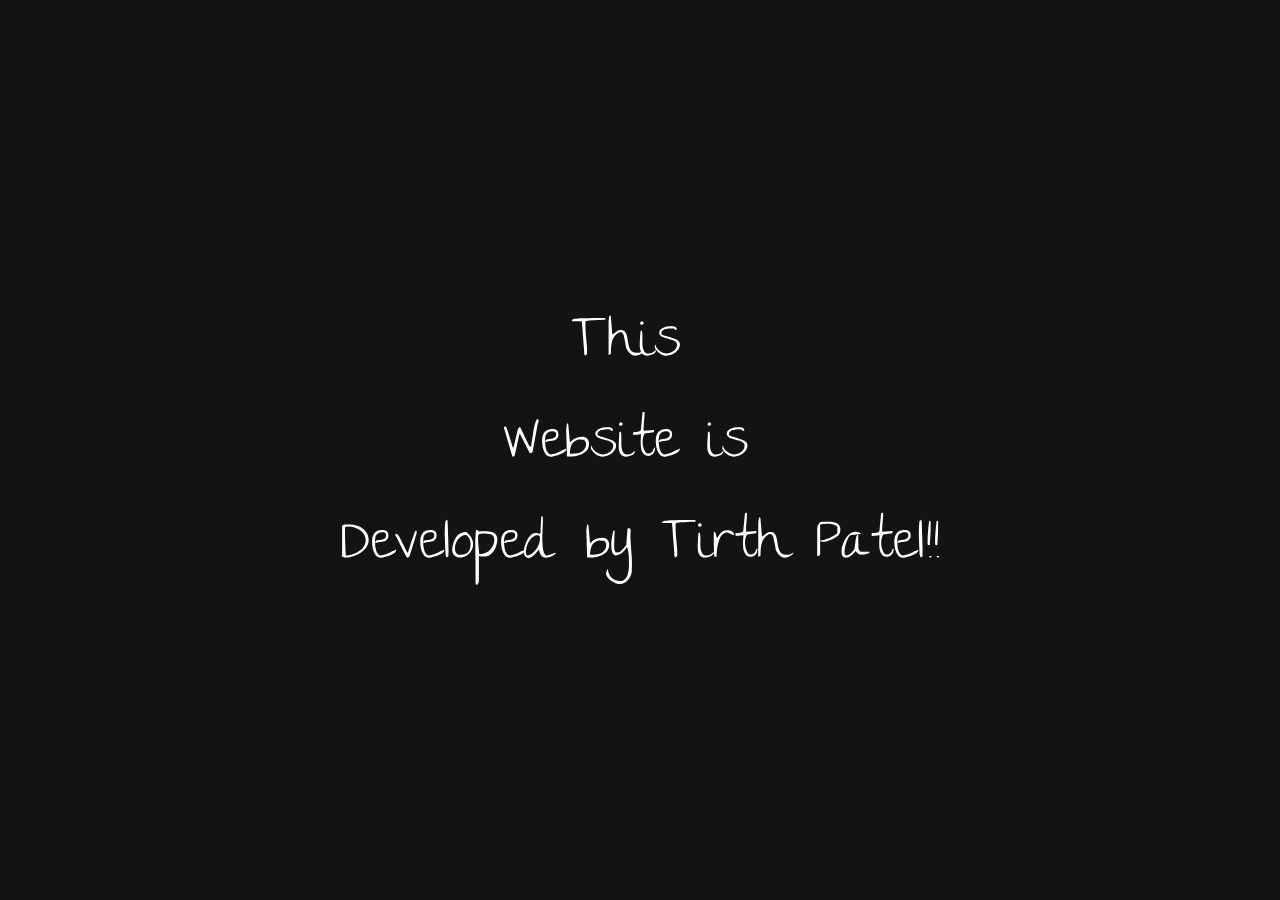
<file: assets/html/signature.html>
<!DOCTYPE html>
<html lang="en">
  <head>
    <meta charset="UTF-8" />
    <meta name="viewport" content="width=device-width, initial-scale=1.0" />
    <title>Website Developer</title>
    <style>
      *,
      *::before,
      *::after {
        margin: 0;
        padding: 0;
        box-sizing: border-box;
        scroll-behavior: smooth;
      }

      body {
        margin: 0;
        padding: 0;
        height: 100vh;
        width: 100%;
        font-family: "Noto Sans HK", sans-serif;
        overflow: hidden;
      }

      #container {
        background-color: #131313;
        display: flex;
        height: 100%;
        align-items: center;
        justify-content: center;
      }
    </style>
  </head>
  <body>
    <div id="container">
      <svg
        width="70%"
        height="30vh"
        viewBox="0 0 545 246"
        fill="none"
        xmlns="http://www.w3.org/2000/svg"
      >
        <path
          d="M210.879 5.60352L210.146 4.91992C210.374 4.65951 210.684 4.38281 211.074 4.08984C211.497 3.79688 211.872 3.63411 212.197 3.60156C212.49 3.53646 213.011 3.48763 213.76 3.45508C214.541 3.38997 215.355 3.30859 216.201 3.21094C217.048 3.11328 217.845 3.04818 218.594 3.01562C219.375 2.98307 219.928 2.9668 220.254 2.9668C220.775 2.9668 221.556 2.95052 222.598 2.91797C223.672 2.88542 224.893 2.86914 226.26 2.86914C227.627 2.83659 229.059 2.82031 230.557 2.82031C232.054 2.78776 233.486 2.77148 234.854 2.77148C236.221 2.73893 237.441 2.72266 238.516 2.72266C239.59 2.6901 240.387 2.67383 240.908 2.67383V4.28516C240.583 4.28516 240.062 4.30143 239.346 4.33398C238.63 4.36654 237.832 4.41536 236.953 4.48047C236.074 4.51302 235.146 4.56185 234.17 4.62695C233.226 4.65951 232.314 4.69206 231.436 4.72461C230.557 4.75716 229.775 4.80599 229.092 4.87109C228.408 4.90365 227.904 4.91992 227.578 4.91992C227.383 4.91992 227.057 4.96875 226.602 5.06641C226.178 5.13151 225.706 5.19661 225.186 5.26172C224.697 5.29427 224.225 5.35938 223.77 5.45703C223.346 5.55469 223.053 5.60352 222.891 5.60352C222.891 5.76628 222.874 6.0918 222.842 6.58008C222.842 7.06836 222.826 7.57292 222.793 8.09375C222.793 8.61458 222.793 9.11914 222.793 9.60742V10.584C222.793 12.5371 222.874 14.4577 223.037 16.3457C223.2 18.2012 223.363 20.0729 223.525 21.9609C223.721 23.8164 223.9 25.6882 224.062 27.5762C224.225 29.4642 224.307 31.3685 224.307 33.2891C224.307 33.4518 224.307 33.6634 224.307 33.9238C224.307 34.1842 224.29 34.4447 224.258 34.7051C224.258 34.9329 224.258 35.1445 224.258 35.3398L224.209 35.6328L222.891 37C222.467 36.8047 222.158 36.5117 221.963 36.1211C221.8 35.7305 221.686 35.3073 221.621 34.8516C221.589 34.3958 221.572 33.9564 221.572 33.5332C221.572 33.0775 221.572 32.6868 221.572 32.3613C221.54 31.8079 221.475 31.0918 221.377 30.2129C221.312 29.3014 221.23 28.2435 221.133 27.0391C221.068 25.8346 220.97 24.5488 220.84 23.1816C220.742 21.8145 220.628 20.4147 220.498 18.9824C220.4 17.5501 220.303 16.1504 220.205 14.7832C220.14 13.3835 220.059 12.0977 219.961 10.9258C219.863 9.72135 219.766 8.66341 219.668 7.75195C219.603 6.84049 219.554 6.12435 219.521 5.60352H210.879ZM259.951 30.3105C259.886 30.0501 259.805 29.6432 259.707 29.0898C259.642 28.5365 259.544 27.918 259.414 27.2344C259.284 26.5182 259.137 25.7695 258.975 24.9883C258.844 24.207 258.698 23.4746 258.535 22.791C258.405 22.0749 258.275 21.4401 258.145 20.8867C258.047 20.3333 257.965 19.9264 257.9 19.666C257.803 19.0801 257.673 18.5592 257.51 18.1035C257.38 17.6152 257.168 17.1921 256.875 16.834C256.615 16.4434 256.273 16.1504 255.85 15.9551C255.459 15.7272 254.938 15.6133 254.287 15.6133C253.799 15.6133 253.278 15.7923 252.725 16.1504C252.204 16.5085 251.699 16.9316 251.211 17.4199C250.723 17.8757 250.299 18.3314 249.941 18.7871C249.583 19.2103 249.339 19.5033 249.209 19.666C248.395 20.5449 247.777 21.668 247.354 23.0352C246.93 24.4023 246.605 25.8346 246.377 27.332C246.182 28.8294 246.068 30.3105 246.035 31.7754C246.003 33.2077 245.954 34.4935 245.889 35.6328L243.887 36.3652V5.60352C243.887 5.44076 243.903 5.14779 243.936 4.72461C244.001 4.26888 244.066 3.79688 244.131 3.30859C244.229 2.78776 244.31 2.31576 244.375 1.89258C244.473 1.43685 244.538 1.11133 244.57 0.916016C244.603 0.818359 244.701 0.704427 244.863 0.574219C245.026 0.411458 245.14 0.313802 245.205 0.28125L245.889 0.916016L247.256 17.6152H247.891C248.314 17.2246 248.802 16.8014 249.355 16.3457C249.909 15.89 250.511 15.4505 251.162 15.0273C251.813 14.6042 252.48 14.2624 253.164 14.002C253.88 13.7415 254.58 13.6113 255.264 13.6113C256.468 13.6113 257.428 13.9043 258.145 14.4902C258.861 15.0762 259.43 15.8737 259.854 16.8828C260.309 17.8594 260.635 18.9661 260.83 20.2031C261.058 21.4401 261.286 22.7096 261.514 24.0117C261.742 25.3138 261.986 26.5996 262.246 27.8691C262.539 29.1061 262.946 30.2129 263.467 31.1895C264.02 32.1335 264.736 32.9147 265.615 33.5332C266.527 34.1191 267.682 34.4121 269.082 34.4121C269.798 34.4121 270.417 34.3958 270.938 34.3633C271.458 34.3307 271.979 34.2493 272.5 34.1191C273.021 33.9889 273.542 33.7936 274.062 33.5332C274.616 33.2402 275.234 32.8496 275.918 32.3613L275.967 32.459C275.967 32.5566 275.967 32.6217 275.967 32.6543C275.967 33.1751 275.658 33.7122 275.039 34.2656C274.453 34.7865 273.737 35.2585 272.891 35.6816C272.077 36.1048 271.23 36.4466 270.352 36.707C269.505 36.9674 268.805 37.0977 268.252 37.0977C267.178 37.0977 266.234 36.9023 265.42 36.5117C264.606 36.1211 263.874 35.6003 263.223 34.9492C262.572 34.2982 261.969 33.5658 261.416 32.752C260.895 31.9382 260.407 31.1243 259.951 30.3105ZM272.256 26.2578C272.288 25.9974 272.305 25.5742 272.305 24.9883C272.337 24.4023 272.37 23.735 272.402 22.9863C272.467 22.2376 272.516 21.4564 272.549 20.6426C272.614 19.8288 272.663 19.0475 272.695 18.2988C272.728 17.5501 272.76 16.8828 272.793 16.2969C272.826 15.6784 272.858 15.2227 272.891 14.9297C273.053 14.6693 273.2 14.5065 273.33 14.4414C273.493 14.3438 273.688 14.2949 273.916 14.2949C273.949 14.2949 273.997 14.2949 274.062 14.2949C274.128 14.2949 274.176 14.2949 274.209 14.2949C274.535 15.2389 274.697 16.3945 274.697 17.7617C274.73 19.1289 274.73 20.5938 274.697 22.1562C274.697 23.6862 274.714 25.2161 274.746 26.7461C274.811 28.276 275.007 29.6595 275.332 30.8965C275.69 32.1335 276.243 33.1426 276.992 33.9238C277.741 34.6725 278.815 35.0469 280.215 35.0469C281.68 35.0469 282.949 34.7539 284.023 34.168C285.098 33.582 286.074 32.752 286.953 31.6777C286.953 31.7103 286.969 31.8242 287.002 32.0195C287.035 32.1823 287.051 32.2962 287.051 32.3613C287.051 33.0775 286.742 33.7285 286.123 34.3145C285.537 34.9004 284.837 35.4049 284.023 35.8281C283.21 36.2188 282.347 36.528 281.436 36.7559C280.557 36.9512 279.84 37.0488 279.287 37.0488C277.822 37.0488 276.634 36.7721 275.723 36.2188C274.811 35.6654 274.095 34.9167 273.574 33.9727C273.053 33.0286 272.695 31.9544 272.5 30.75C272.337 29.5456 272.256 28.3086 272.256 27.0391V26.2578ZM273.916 8.875C273.395 8.875 273.021 8.72852 272.793 8.43555C272.598 8.11003 272.533 7.75195 272.598 7.36133C272.695 6.9707 272.874 6.61263 273.135 6.28711C273.395 5.96159 273.721 5.79883 274.111 5.79883C274.665 5.79883 275.088 5.96159 275.381 6.28711C275.674 6.61263 275.82 6.9707 275.82 7.36133C275.853 7.75195 275.706 8.11003 275.381 8.43555C275.088 8.72852 274.6 8.875 273.916 8.875ZM286.123 30.3105C286.09 30.2129 286.074 30.0013 286.074 29.6758C286.074 29.3177 286.074 29.0736 286.074 28.9434C286.074 28.8457 286.058 28.6992 286.025 28.5039C286.025 28.276 286.042 28.0645 286.074 27.8691C286.107 27.6738 286.172 27.4948 286.27 27.332C286.367 27.1693 286.53 27.0553 286.758 26.9902C286.725 27.6413 286.872 28.276 287.197 28.8945C287.523 29.513 287.946 30.1315 288.467 30.75C288.988 31.3359 289.574 31.9056 290.225 32.459C290.908 32.9798 291.608 33.4355 292.324 33.8262C293.073 34.1842 293.789 34.4772 294.473 34.7051C295.189 34.9329 295.856 35.0469 296.475 35.0469C297.614 35.0469 298.77 34.8516 299.941 34.4609C301.113 34.0703 302.155 33.5332 303.066 32.8496C304.01 32.1335 304.775 31.2708 305.361 30.2617C305.947 29.2526 306.24 28.1133 306.24 26.8438C306.24 26.0625 305.996 25.4115 305.508 24.8906C305.052 24.3372 304.434 23.8652 303.652 23.4746C302.904 23.0514 302.041 22.7096 301.064 22.4492C300.12 22.1562 299.128 21.8796 298.086 21.6191C297.077 21.3587 296.084 21.082 295.107 20.7891C294.131 20.4961 293.252 20.1543 292.471 19.7637C291.722 19.3405 291.12 18.8522 290.664 18.2988C290.208 17.7454 289.98 17.0456 289.98 16.1992C289.98 15.4505 290.143 14.7995 290.469 14.2461C290.827 13.6602 291.283 13.1393 291.836 12.6836C292.422 12.2279 293.073 11.8535 293.789 11.5605C294.538 11.235 295.286 10.9746 296.035 10.7793C296.784 10.5514 297.516 10.4049 298.232 10.3398C298.981 10.2422 299.648 10.1934 300.234 10.1934C300.983 10.1934 301.634 10.2096 302.188 10.2422C302.773 10.2422 303.311 10.3236 303.799 10.4863C304.287 10.6491 304.727 10.9095 305.117 11.2676C305.508 11.6257 305.85 12.1953 306.143 12.9766C306.012 13.237 305.866 13.416 305.703 13.5137C305.573 13.5788 305.378 13.6113 305.117 13.6113C304.759 13.6113 304.45 13.4811 304.189 13.2207C303.962 12.9277 303.717 12.6022 303.457 12.2441C303.359 12.2441 303.164 12.2441 302.871 12.2441C302.578 12.2116 302.269 12.1953 301.943 12.1953C301.65 12.1953 301.357 12.1953 301.064 12.1953C300.804 12.1953 300.609 12.1953 300.479 12.1953C300.088 12.1953 299.6 12.2116 299.014 12.2441C298.46 12.2767 297.858 12.3418 297.207 12.4395C296.589 12.5371 295.97 12.6836 295.352 12.8789C294.766 13.0742 294.212 13.3184 293.691 13.6113C293.203 13.9043 292.796 14.2786 292.471 14.7344C292.178 15.1576 292.031 15.6621 292.031 16.248C292.031 16.7689 292.129 17.1758 292.324 17.4688C292.552 17.7617 292.926 18.0547 293.447 18.3477C293.675 18.3477 294.017 18.429 294.473 18.5918C294.928 18.722 295.433 18.8685 295.986 19.0312C296.572 19.194 297.174 19.373 297.793 19.5684C298.444 19.7311 299.046 19.9102 299.6 20.1055C300.186 20.3008 300.69 20.4798 301.113 20.6426C301.569 20.8053 301.911 20.9193 302.139 20.9844C302.92 21.2773 303.717 21.5703 304.531 21.8633C305.345 22.1562 306.077 22.5306 306.729 22.9863C307.38 23.4095 307.9 23.9466 308.291 24.5977C308.682 25.2161 308.877 26.0137 308.877 26.9902C308.877 28.4551 308.486 29.806 307.705 31.043C306.924 32.2474 305.931 33.3053 304.727 34.2168C303.555 35.0957 302.253 35.7956 300.82 36.3164C299.421 36.8047 298.053 37.0488 296.719 37.0488C295.547 37.0488 294.456 36.8861 293.447 36.5605C292.438 36.2025 291.494 35.7142 290.615 35.0957C289.769 34.4772 288.971 33.7773 288.223 32.9961C287.474 32.1823 286.774 31.2871 286.123 30.3105ZM148.623 102.584C148.623 102.291 148.721 102.047 148.916 101.852C149.111 101.656 149.355 101.559 149.648 101.559C149.876 101.559 150.072 101.64 150.234 101.803C150.43 101.965 150.592 102.161 150.723 102.389C150.853 102.617 150.967 102.844 151.064 103.072C151.195 103.268 151.276 103.463 151.309 103.658L156.68 120.943L157.363 120.357L161.367 103.658L163.174 101.803L171.377 118.99L172.744 120.357L173.379 118.99C173.444 118.567 173.542 117.932 173.672 117.086C173.802 116.207 173.949 115.23 174.111 114.156C174.274 113.049 174.453 111.878 174.648 110.641C174.844 109.404 175.023 108.248 175.186 107.174C175.381 106.067 175.544 105.074 175.674 104.195C175.837 103.316 175.967 102.682 176.064 102.291C176.097 102.031 176.195 101.575 176.357 100.924C176.553 100.273 176.748 99.6055 176.943 98.9219C177.171 98.2057 177.383 97.5384 177.578 96.9199C177.773 96.2689 177.936 95.8294 178.066 95.6016C178.066 95.5365 178.132 95.4714 178.262 95.4062C178.424 95.3411 178.571 95.276 178.701 95.2109C178.864 95.1133 178.994 95.0482 179.092 95.0156C179.222 94.9831 179.32 94.9668 179.385 94.9668C179.613 94.9668 179.775 95.0319 179.873 95.1621C179.971 95.2923 180.036 95.4388 180.068 95.6016C180.133 95.7643 180.166 95.9596 180.166 96.1875V96.5781C180.166 97.0339 180.117 97.4408 180.02 97.7988C179.954 98.1569 179.743 98.5312 179.385 98.9219L174.697 124.361C174.6 124.817 174.323 125.175 173.867 125.436C173.444 125.663 173.037 125.777 172.646 125.777C172.549 125.777 172.419 125.777 172.256 125.777C172.126 125.745 172.044 125.712 172.012 125.68L163.369 108.98L162.686 108.248C162.588 108.704 162.425 109.404 162.197 110.348C162.002 111.292 161.774 112.366 161.514 113.57C161.253 114.742 160.977 115.995 160.684 117.33C160.423 118.632 160.163 119.885 159.902 121.09C159.642 122.262 159.398 123.32 159.17 124.264C158.942 125.208 158.796 125.891 158.73 126.314C158.665 126.51 158.6 126.754 158.535 127.047C158.47 127.34 158.372 127.633 158.242 127.926C158.112 128.219 157.933 128.479 157.705 128.707C157.51 128.935 157.266 129.049 156.973 129.049C156.777 129.049 156.582 129 156.387 128.902C156.224 128.805 156.11 128.626 156.045 128.365L148.623 102.926C148.623 102.893 148.623 102.844 148.623 102.779C148.623 102.682 148.623 102.617 148.623 102.584ZM183.291 114.303C183.291 112.805 183.454 111.422 183.779 110.152C184.137 108.85 184.691 107.743 185.439 106.832C186.188 105.921 187.148 105.204 188.32 104.684C189.525 104.163 190.941 103.902 192.568 103.902C193.512 103.902 194.326 103.984 195.01 104.146C195.726 104.309 196.312 104.602 196.768 105.025C197.256 105.416 197.614 105.953 197.842 106.637C198.07 107.288 198.184 108.102 198.184 109.078C198.184 110.087 197.972 110.95 197.549 111.666C197.158 112.35 196.621 112.919 195.938 113.375C195.254 113.831 194.489 114.173 193.643 114.4C192.796 114.628 191.934 114.742 191.055 114.742C190.892 114.742 190.664 114.775 190.371 114.84C190.078 114.905 189.736 114.986 189.346 115.084C188.988 115.149 188.613 115.23 188.223 115.328C187.832 115.426 187.458 115.491 187.1 115.523C186.774 115.523 186.497 115.507 186.27 115.475C186.074 115.41 185.977 115.263 185.977 115.035C185.977 115.003 186.042 114.905 186.172 114.742C186.335 114.547 186.497 114.352 186.66 114.156C186.823 113.961 186.969 113.766 187.1 113.57L187.344 113.326C188.223 113.196 189.167 113.098 190.176 113.033C191.217 112.936 192.161 112.757 193.008 112.496C193.887 112.236 194.619 111.812 195.205 111.227C195.791 110.641 196.084 109.778 196.084 108.639C196.084 108.053 195.986 107.597 195.791 107.271C195.628 106.913 195.368 106.637 195.01 106.441C194.684 106.246 194.294 106.116 193.838 106.051C193.382 105.986 192.894 105.953 192.373 105.953C191.234 105.953 190.241 106.148 189.395 106.539C188.581 106.897 187.93 107.418 187.441 108.102C186.953 108.785 186.579 109.599 186.318 110.543C186.09 111.487 185.977 112.529 185.977 113.668C185.977 114.384 185.993 115.23 186.025 116.207C186.058 117.151 186.139 118.111 186.27 119.088C186.432 120.064 186.644 121.041 186.904 122.018C187.165 122.962 187.507 123.808 187.93 124.557C188.385 125.305 188.906 125.908 189.492 126.363C190.111 126.819 190.843 127.047 191.689 127.047C191.852 127.047 192.096 127.014 192.422 126.949C192.747 126.884 193.073 126.819 193.398 126.754C193.757 126.656 194.082 126.575 194.375 126.51C194.701 126.445 194.945 126.38 195.107 126.314C195.368 126.217 195.758 126.054 196.279 125.826C196.8 125.598 197.386 125.338 198.037 125.045C198.721 124.752 199.421 124.426 200.137 124.068C200.853 123.71 201.536 123.385 202.188 123.092C202.839 122.799 203.424 122.522 203.945 122.262C204.499 121.969 204.889 121.773 205.117 121.676C205.15 121.708 205.166 121.806 205.166 121.969C205.166 122.132 205.166 122.245 205.166 122.311C205.166 122.896 204.873 123.482 204.287 124.068C203.734 124.622 203.018 125.159 202.139 125.68C201.26 126.168 200.267 126.624 199.16 127.047C198.053 127.47 196.995 127.828 195.986 128.121C194.977 128.414 194.049 128.658 193.203 128.854C192.357 129.016 191.722 129.098 191.299 129.098C190.29 129.098 189.378 128.87 188.564 128.414C187.751 127.958 187.051 127.34 186.465 126.559C185.879 125.777 185.374 124.882 184.951 123.873C184.528 122.864 184.186 121.822 183.926 120.748C183.698 119.674 183.535 118.583 183.438 117.477C183.34 116.337 183.291 115.279 183.291 114.303ZM205.898 128.365C205.866 127.779 205.833 126.884 205.801 125.68C205.801 124.443 205.768 123.059 205.703 121.529C205.671 119.967 205.622 118.339 205.557 116.646C205.524 114.921 205.492 113.294 205.459 111.764C205.426 110.234 205.378 108.867 205.312 107.662C205.28 106.458 205.264 105.562 205.264 104.977V104.244C205.264 104.049 205.296 103.707 205.361 103.219C205.426 102.698 205.492 102.161 205.557 101.607C205.622 101.021 205.687 100.484 205.752 99.9961C205.817 99.5078 205.866 99.1497 205.898 98.9219H206.045C206.143 98.9219 206.224 98.9219 206.289 98.9219C206.582 98.9219 206.794 99.0684 206.924 99.3613C207.087 99.6543 207.184 99.9635 207.217 100.289L208.535 114.986L209.268 115.621C210.732 113.896 212.393 112.675 214.248 111.959C216.104 111.243 218.154 110.885 220.4 110.885C221.247 110.885 222.012 111.064 222.695 111.422C223.411 111.78 224.014 112.252 224.502 112.838C224.99 113.424 225.365 114.107 225.625 114.889C225.918 115.637 226.064 116.419 226.064 117.232C226.064 118.86 225.755 120.292 225.137 121.529C224.551 122.766 223.753 123.824 222.744 124.703C221.768 125.549 220.628 126.249 219.326 126.803C218.024 127.356 216.673 127.812 215.273 128.17C213.874 128.495 212.441 128.723 210.977 128.854C209.544 128.951 208.177 129 206.875 129C206.647 129 206.468 128.967 206.338 128.902C206.24 128.837 206.094 128.658 205.898 128.365ZM208.535 125.68C208.6 125.94 208.73 126.119 208.926 126.217C209.154 126.314 209.382 126.38 209.609 126.412C209.87 126.445 210.114 126.461 210.342 126.461C210.57 126.428 210.749 126.412 210.879 126.412C212.376 126.412 213.857 126.266 215.322 125.973C216.82 125.68 218.154 125.191 219.326 124.508C220.531 123.792 221.491 122.848 222.207 121.676C222.956 120.504 223.33 119.039 223.33 117.281C223.33 116.5 223.135 115.816 222.744 115.23C222.386 114.612 221.882 114.091 221.23 113.668C221.133 113.668 220.954 113.668 220.693 113.668C220.433 113.635 220.14 113.619 219.814 113.619C219.489 113.587 219.18 113.57 218.887 113.57C218.594 113.538 218.382 113.521 218.252 113.521C216.364 113.521 214.818 113.863 213.613 114.547C212.441 115.198 211.497 116.077 210.781 117.184C210.065 118.258 209.544 119.527 209.219 120.992C208.926 122.457 208.698 124.02 208.535 125.68ZM227.969 122.311C227.936 122.213 227.92 122.001 227.92 121.676C227.92 121.318 227.92 121.074 227.92 120.943C227.92 120.846 227.904 120.699 227.871 120.504C227.871 120.276 227.887 120.064 227.92 119.869C227.952 119.674 228.018 119.495 228.115 119.332C228.213 119.169 228.376 119.055 228.604 118.99C228.571 119.641 228.717 120.276 229.043 120.895C229.368 121.513 229.792 122.132 230.312 122.75C230.833 123.336 231.419 123.906 232.07 124.459C232.754 124.98 233.454 125.436 234.17 125.826C234.919 126.184 235.635 126.477 236.318 126.705C237.035 126.933 237.702 127.047 238.32 127.047C239.46 127.047 240.615 126.852 241.787 126.461C242.959 126.07 244.001 125.533 244.912 124.85C245.856 124.133 246.621 123.271 247.207 122.262C247.793 121.253 248.086 120.113 248.086 118.844C248.086 118.062 247.842 117.411 247.354 116.891C246.898 116.337 246.279 115.865 245.498 115.475C244.749 115.051 243.887 114.71 242.91 114.449C241.966 114.156 240.973 113.88 239.932 113.619C238.923 113.359 237.93 113.082 236.953 112.789C235.977 112.496 235.098 112.154 234.316 111.764C233.568 111.34 232.965 110.852 232.51 110.299C232.054 109.745 231.826 109.046 231.826 108.199C231.826 107.451 231.989 106.799 232.314 106.246C232.673 105.66 233.128 105.139 233.682 104.684C234.268 104.228 234.919 103.854 235.635 103.561C236.383 103.235 237.132 102.975 237.881 102.779C238.63 102.551 239.362 102.405 240.078 102.34C240.827 102.242 241.494 102.193 242.08 102.193C242.829 102.193 243.48 102.21 244.033 102.242C244.619 102.242 245.156 102.324 245.645 102.486C246.133 102.649 246.572 102.91 246.963 103.268C247.354 103.626 247.695 104.195 247.988 104.977C247.858 105.237 247.712 105.416 247.549 105.514C247.419 105.579 247.223 105.611 246.963 105.611C246.605 105.611 246.296 105.481 246.035 105.221C245.807 104.928 245.563 104.602 245.303 104.244C245.205 104.244 245.01 104.244 244.717 104.244C244.424 104.212 244.115 104.195 243.789 104.195C243.496 104.195 243.203 104.195 242.91 104.195C242.65 104.195 242.454 104.195 242.324 104.195C241.934 104.195 241.445 104.212 240.859 104.244C240.306 104.277 239.704 104.342 239.053 104.439C238.434 104.537 237.816 104.684 237.197 104.879C236.611 105.074 236.058 105.318 235.537 105.611C235.049 105.904 234.642 106.279 234.316 106.734C234.023 107.158 233.877 107.662 233.877 108.248C233.877 108.769 233.975 109.176 234.17 109.469C234.398 109.762 234.772 110.055 235.293 110.348C235.521 110.348 235.863 110.429 236.318 110.592C236.774 110.722 237.279 110.868 237.832 111.031C238.418 111.194 239.02 111.373 239.639 111.568C240.29 111.731 240.892 111.91 241.445 112.105C242.031 112.301 242.536 112.48 242.959 112.643C243.415 112.805 243.757 112.919 243.984 112.984C244.766 113.277 245.563 113.57 246.377 113.863C247.191 114.156 247.923 114.531 248.574 114.986C249.225 115.41 249.746 115.947 250.137 116.598C250.527 117.216 250.723 118.014 250.723 118.99C250.723 120.455 250.332 121.806 249.551 123.043C248.77 124.247 247.777 125.305 246.572 126.217C245.4 127.096 244.098 127.796 242.666 128.316C241.266 128.805 239.899 129.049 238.564 129.049C237.393 129.049 236.302 128.886 235.293 128.561C234.284 128.202 233.34 127.714 232.461 127.096C231.615 126.477 230.817 125.777 230.068 124.996C229.32 124.182 228.62 123.287 227.969 122.311ZM253.066 118.258C253.099 117.997 253.115 117.574 253.115 116.988C253.148 116.402 253.18 115.735 253.213 114.986C253.278 114.238 253.327 113.456 253.359 112.643C253.424 111.829 253.473 111.048 253.506 110.299C253.538 109.55 253.571 108.883 253.604 108.297C253.636 107.678 253.669 107.223 253.701 106.93C253.864 106.669 254.01 106.507 254.141 106.441C254.303 106.344 254.499 106.295 254.727 106.295C254.759 106.295 254.808 106.295 254.873 106.295C254.938 106.295 254.987 106.295 255.02 106.295C255.345 107.239 255.508 108.395 255.508 109.762C255.54 111.129 255.54 112.594 255.508 114.156C255.508 115.686 255.524 117.216 255.557 118.746C255.622 120.276 255.817 121.66 256.143 122.896C256.501 124.133 257.054 125.143 257.803 125.924C258.551 126.673 259.626 127.047 261.025 127.047C262.49 127.047 263.76 126.754 264.834 126.168C265.908 125.582 266.885 124.752 267.764 123.678C267.764 123.71 267.78 123.824 267.812 124.02C267.845 124.182 267.861 124.296 267.861 124.361C267.861 125.077 267.552 125.729 266.934 126.314C266.348 126.9 265.648 127.405 264.834 127.828C264.02 128.219 263.158 128.528 262.246 128.756C261.367 128.951 260.651 129.049 260.098 129.049C258.633 129.049 257.445 128.772 256.533 128.219C255.622 127.665 254.906 126.917 254.385 125.973C253.864 125.029 253.506 123.954 253.311 122.75C253.148 121.546 253.066 120.309 253.066 119.039V118.258ZM254.727 100.875C254.206 100.875 253.831 100.729 253.604 100.436C253.408 100.11 253.343 99.752 253.408 99.3613C253.506 98.9707 253.685 98.6126 253.945 98.2871C254.206 97.9616 254.531 97.7988 254.922 97.7988C255.475 97.7988 255.898 97.9616 256.191 98.2871C256.484 98.6126 256.631 98.9707 256.631 99.3613C256.663 99.752 256.517 100.11 256.191 100.436C255.898 100.729 255.41 100.875 254.727 100.875ZM266.396 109.371C266.201 108.492 266.12 107.857 266.152 107.467C266.217 107.076 266.396 106.832 266.689 106.734C266.982 106.604 267.357 106.572 267.812 106.637C268.301 106.669 268.822 106.669 269.375 106.637C269.961 106.604 270.579 106.474 271.23 106.246C271.914 106.018 272.581 105.579 273.232 104.928C273.298 104.57 273.363 103.967 273.428 103.121C273.525 102.242 273.623 101.249 273.721 100.143C273.851 99.0358 273.965 97.8802 274.062 96.6758C274.193 95.4388 274.307 94.2669 274.404 93.1602C274.502 92.0534 274.583 91.0768 274.648 90.2305C274.746 89.3841 274.827 88.7819 274.893 88.4238H275.283C275.381 88.4238 275.495 88.4076 275.625 88.375C275.755 88.3424 275.885 88.3099 276.016 88.2773C276.146 88.2448 276.26 88.2448 276.357 88.2773C276.455 88.2773 276.553 88.3424 276.65 88.4727C276.715 89.5794 276.699 90.8327 276.602 92.2324C276.504 93.6322 276.374 95.097 276.211 96.627C276.081 98.1569 275.967 99.6868 275.869 101.217C275.771 102.747 275.788 104.179 275.918 105.514L285.391 104.879L285.049 106.783L276.699 107.906C275.951 109.273 275.446 110.738 275.186 112.301C274.925 113.831 274.844 115.328 274.941 116.793C275.039 118.225 275.267 119.576 275.625 120.846C276.016 122.115 276.471 123.189 276.992 124.068C277.546 124.947 278.132 125.582 278.75 125.973C279.368 126.331 279.971 126.347 280.557 126.021C281.175 126.054 281.712 125.973 282.168 125.777C282.656 125.549 283.063 125.257 283.389 124.898C283.714 124.54 283.991 124.15 284.219 123.727C284.447 123.271 284.642 122.831 284.805 122.408C285 121.985 285.195 121.611 285.391 121.285C285.618 120.96 285.863 120.715 286.123 120.553C286.123 120.618 286.123 120.813 286.123 121.139C286.156 121.432 286.172 121.627 286.172 121.725C286.172 122.669 286.009 123.564 285.684 124.41C285.358 125.224 284.919 125.924 284.365 126.51C283.844 127.096 283.193 127.551 282.412 127.877C281.663 128.202 280.85 128.365 279.971 128.365C278.538 128.3 277.383 127.926 276.504 127.242C275.625 126.526 274.925 125.598 274.404 124.459C273.883 123.32 273.525 122.066 273.33 120.699C273.167 119.299 273.086 117.883 273.086 116.451C273.086 115.019 273.118 113.635 273.184 112.301C273.281 110.934 273.379 109.713 273.477 108.639L266.396 109.371ZM286.855 114.303C286.855 112.805 287.018 111.422 287.344 110.152C287.702 108.85 288.255 107.743 289.004 106.832C289.753 105.921 290.713 105.204 291.885 104.684C293.089 104.163 294.505 103.902 296.133 103.902C297.077 103.902 297.891 103.984 298.574 104.146C299.29 104.309 299.876 104.602 300.332 105.025C300.82 105.416 301.178 105.953 301.406 106.637C301.634 107.288 301.748 108.102 301.748 109.078C301.748 110.087 301.536 110.95 301.113 111.666C300.723 112.35 300.186 112.919 299.502 113.375C298.818 113.831 298.053 114.173 297.207 114.4C296.361 114.628 295.498 114.742 294.619 114.742C294.456 114.742 294.229 114.775 293.936 114.84C293.643 114.905 293.301 114.986 292.91 115.084C292.552 115.149 292.178 115.23 291.787 115.328C291.396 115.426 291.022 115.491 290.664 115.523C290.339 115.523 290.062 115.507 289.834 115.475C289.639 115.41 289.541 115.263 289.541 115.035C289.541 115.003 289.606 114.905 289.736 114.742C289.899 114.547 290.062 114.352 290.225 114.156C290.387 113.961 290.534 113.766 290.664 113.57L290.908 113.326C291.787 113.196 292.731 113.098 293.74 113.033C294.782 112.936 295.726 112.757 296.572 112.496C297.451 112.236 298.184 111.812 298.77 111.227C299.355 110.641 299.648 109.778 299.648 108.639C299.648 108.053 299.551 107.597 299.355 107.271C299.193 106.913 298.932 106.637 298.574 106.441C298.249 106.246 297.858 106.116 297.402 106.051C296.947 105.986 296.458 105.953 295.938 105.953C294.798 105.953 293.805 106.148 292.959 106.539C292.145 106.897 291.494 107.418 291.006 108.102C290.518 108.785 290.143 109.599 289.883 110.543C289.655 111.487 289.541 112.529 289.541 113.668C289.541 114.384 289.557 115.23 289.59 116.207C289.622 117.151 289.704 118.111 289.834 119.088C289.997 120.064 290.208 121.041 290.469 122.018C290.729 122.962 291.071 123.808 291.494 124.557C291.95 125.305 292.471 125.908 293.057 126.363C293.675 126.819 294.408 127.047 295.254 127.047C295.417 127.047 295.661 127.014 295.986 126.949C296.312 126.884 296.637 126.819 296.963 126.754C297.321 126.656 297.646 126.575 297.939 126.51C298.265 126.445 298.509 126.38 298.672 126.314C298.932 126.217 299.323 126.054 299.844 125.826C300.365 125.598 300.951 125.338 301.602 125.045C302.285 124.752 302.985 124.426 303.701 124.068C304.417 123.71 305.101 123.385 305.752 123.092C306.403 122.799 306.989 122.522 307.51 122.262C308.063 121.969 308.454 121.773 308.682 121.676C308.714 121.708 308.73 121.806 308.73 121.969C308.73 122.132 308.73 122.245 308.73 122.311C308.73 122.896 308.438 123.482 307.852 124.068C307.298 124.622 306.582 125.159 305.703 125.68C304.824 126.168 303.831 126.624 302.725 127.047C301.618 127.47 300.56 127.828 299.551 128.121C298.542 128.414 297.614 128.658 296.768 128.854C295.921 129.016 295.286 129.098 294.863 129.098C293.854 129.098 292.943 128.87 292.129 128.414C291.315 127.958 290.615 127.34 290.029 126.559C289.443 125.777 288.939 124.882 288.516 123.873C288.092 122.864 287.751 121.822 287.49 120.748C287.262 119.674 287.1 118.583 287.002 117.477C286.904 116.337 286.855 115.279 286.855 114.303ZM333.779 118.258C333.812 117.997 333.828 117.574 333.828 116.988C333.861 116.402 333.893 115.735 333.926 114.986C333.991 114.238 334.04 113.456 334.072 112.643C334.137 111.829 334.186 111.048 334.219 110.299C334.251 109.55 334.284 108.883 334.316 108.297C334.349 107.678 334.382 107.223 334.414 106.93C334.577 106.669 334.723 106.507 334.854 106.441C335.016 106.344 335.212 106.295 335.439 106.295C335.472 106.295 335.521 106.295 335.586 106.295C335.651 106.295 335.7 106.295 335.732 106.295C336.058 107.239 336.221 108.395 336.221 109.762C336.253 111.129 336.253 112.594 336.221 114.156C336.221 115.686 336.237 117.216 336.27 118.746C336.335 120.276 336.53 121.66 336.855 122.896C337.214 124.133 337.767 125.143 338.516 125.924C339.264 126.673 340.339 127.047 341.738 127.047C343.203 127.047 344.473 126.754 345.547 126.168C346.621 125.582 347.598 124.752 348.477 123.678C348.477 123.71 348.493 123.824 348.525 124.02C348.558 124.182 348.574 124.296 348.574 124.361C348.574 125.077 348.265 125.729 347.646 126.314C347.061 126.9 346.361 127.405 345.547 127.828C344.733 128.219 343.87 128.528 342.959 128.756C342.08 128.951 341.364 129.049 340.811 129.049C339.346 129.049 338.158 128.772 337.246 128.219C336.335 127.665 335.618 126.917 335.098 125.973C334.577 125.029 334.219 123.954 334.023 122.75C333.861 121.546 333.779 120.309 333.779 119.039V118.258ZM335.439 100.875C334.919 100.875 334.544 100.729 334.316 100.436C334.121 100.11 334.056 99.752 334.121 99.3613C334.219 98.9707 334.398 98.6126 334.658 98.2871C334.919 97.9616 335.244 97.7988 335.635 97.7988C336.188 97.7988 336.611 97.9616 336.904 98.2871C337.197 98.6126 337.344 98.9707 337.344 99.3613C337.376 99.752 337.23 100.11 336.904 100.436C336.611 100.729 336.123 100.875 335.439 100.875ZM347.646 122.311C347.614 122.213 347.598 122.001 347.598 121.676C347.598 121.318 347.598 121.074 347.598 120.943C347.598 120.846 347.581 120.699 347.549 120.504C347.549 120.276 347.565 120.064 347.598 119.869C347.63 119.674 347.695 119.495 347.793 119.332C347.891 119.169 348.053 119.055 348.281 118.99C348.249 119.641 348.395 120.276 348.721 120.895C349.046 121.513 349.469 122.132 349.99 122.75C350.511 123.336 351.097 123.906 351.748 124.459C352.432 124.98 353.132 125.436 353.848 125.826C354.596 126.184 355.312 126.477 355.996 126.705C356.712 126.933 357.38 127.047 357.998 127.047C359.137 127.047 360.293 126.852 361.465 126.461C362.637 126.07 363.678 125.533 364.59 124.85C365.534 124.133 366.299 123.271 366.885 122.262C367.471 121.253 367.764 120.113 367.764 118.844C367.764 118.062 367.52 117.411 367.031 116.891C366.576 116.337 365.957 115.865 365.176 115.475C364.427 115.051 363.564 114.71 362.588 114.449C361.644 114.156 360.651 113.88 359.609 113.619C358.6 113.359 357.607 113.082 356.631 112.789C355.654 112.496 354.775 112.154 353.994 111.764C353.245 111.34 352.643 110.852 352.188 110.299C351.732 109.745 351.504 109.046 351.504 108.199C351.504 107.451 351.667 106.799 351.992 106.246C352.35 105.66 352.806 105.139 353.359 104.684C353.945 104.228 354.596 103.854 355.312 103.561C356.061 103.235 356.81 102.975 357.559 102.779C358.307 102.551 359.04 102.405 359.756 102.34C360.505 102.242 361.172 102.193 361.758 102.193C362.507 102.193 363.158 102.21 363.711 102.242C364.297 102.242 364.834 102.324 365.322 102.486C365.811 102.649 366.25 102.91 366.641 103.268C367.031 103.626 367.373 104.195 367.666 104.977C367.536 105.237 367.389 105.416 367.227 105.514C367.096 105.579 366.901 105.611 366.641 105.611C366.283 105.611 365.973 105.481 365.713 105.221C365.485 104.928 365.241 104.602 364.98 104.244C364.883 104.244 364.688 104.244 364.395 104.244C364.102 104.212 363.792 104.195 363.467 104.195C363.174 104.195 362.881 104.195 362.588 104.195C362.327 104.195 362.132 104.195 362.002 104.195C361.611 104.195 361.123 104.212 360.537 104.244C359.984 104.277 359.382 104.342 358.73 104.439C358.112 104.537 357.493 104.684 356.875 104.879C356.289 105.074 355.736 105.318 355.215 105.611C354.727 105.904 354.32 106.279 353.994 106.734C353.701 107.158 353.555 107.662 353.555 108.248C353.555 108.769 353.652 109.176 353.848 109.469C354.076 109.762 354.45 110.055 354.971 110.348C355.199 110.348 355.54 110.429 355.996 110.592C356.452 110.722 356.956 110.868 357.51 111.031C358.096 111.194 358.698 111.373 359.316 111.568C359.967 111.731 360.57 111.91 361.123 112.105C361.709 112.301 362.214 112.48 362.637 112.643C363.092 112.805 363.434 112.919 363.662 112.984C364.443 113.277 365.241 113.57 366.055 113.863C366.868 114.156 367.601 114.531 368.252 114.986C368.903 115.41 369.424 115.947 369.814 116.598C370.205 117.216 370.4 118.014 370.4 118.99C370.4 120.455 370.01 121.806 369.229 123.043C368.447 124.247 367.454 125.305 366.25 126.217C365.078 127.096 363.776 127.796 362.344 128.316C360.944 128.805 359.577 129.049 358.242 129.049C357.07 129.049 355.98 128.886 354.971 128.561C353.962 128.202 353.018 127.714 352.139 127.096C351.292 126.477 350.495 125.777 349.746 124.996C348.997 124.182 348.298 123.287 347.646 122.311ZM1.08887 218.314V192.924C1.08887 192.468 1.21908 192.094 1.47949 191.801C1.77246 191.508 2.11426 191.296 2.50488 191.166C2.92806 191.003 3.40007 190.906 3.9209 190.873C4.44173 190.808 4.96257 190.792 5.4834 190.824C6.00423 190.824 6.47624 190.84 6.89941 190.873C7.35514 190.906 7.72949 190.922 8.02246 190.922C9.4222 190.922 10.8057 191.068 12.1729 191.361C13.5726 191.622 14.9235 192.029 16.2256 192.582C17.5277 193.135 18.7158 193.803 19.79 194.584C20.8968 195.365 21.8571 196.293 22.6709 197.367C23.4847 198.441 24.1195 199.63 24.5752 200.932C25.0635 202.234 25.3076 203.666 25.3076 205.229C25.3076 206.758 24.9821 208.223 24.3311 209.623C23.7126 210.99 22.8499 212.26 21.7432 213.432C20.6689 214.604 19.4157 215.661 17.9834 216.605C16.5837 217.549 15.1025 218.347 13.54 218.998C12.0101 219.649 10.4476 220.154 8.85254 220.512C7.29004 220.87 5.8252 221.049 4.45801 221.049C3.74186 221.049 3.04199 220.919 2.3584 220.658C1.6748 220.365 1.04004 220.023 0.454102 219.633L1.08887 218.314ZM3.72559 196.537C3.72559 198.36 3.74186 200.248 3.77441 202.201C3.83952 204.122 3.90462 206.059 3.96973 208.012C4.03483 209.965 4.09993 211.869 4.16504 213.725C4.2627 215.58 4.36035 217.354 4.45801 219.047C4.49056 219.047 4.53939 219.047 4.60449 219.047C4.6696 219.047 4.7347 219.047 4.7998 219.047C5.93913 219.047 7.17611 218.9 8.51074 218.607C9.84538 218.314 11.1637 217.891 12.4658 217.338C13.8005 216.752 15.07 216.068 16.2744 215.287C17.5114 214.506 18.5856 213.627 19.4971 212.65C20.4085 211.641 21.141 210.551 21.6943 209.379C22.2803 208.207 22.5732 206.97 22.5732 205.668C22.5732 203.552 22.1012 201.68 21.1572 200.053C20.2458 198.425 19.0413 197.09 17.5439 196.049C16.0465 194.975 14.3376 194.161 12.417 193.607C10.529 193.054 8.6084 192.777 6.65527 192.777C6.49251 192.777 6.2972 192.794 6.06934 192.826C5.87402 192.826 5.64616 192.842 5.38574 192.875C5.15788 192.875 4.96257 192.891 4.7998 192.924C4.63704 192.924 4.52311 192.924 4.45801 192.924L3.72559 193.607V193.998C3.72559 194.226 3.72559 194.503 3.72559 194.828C3.72559 195.121 3.72559 195.43 3.72559 195.756V196.537ZM28.3838 206.303C28.3838 204.805 28.5465 203.422 28.8721 202.152C29.2301 200.85 29.7835 199.743 30.5322 198.832C31.2809 197.921 32.2412 197.204 33.4131 196.684C34.6175 196.163 36.0335 195.902 37.6611 195.902C38.6051 195.902 39.4189 195.984 40.1025 196.146C40.8187 196.309 41.4046 196.602 41.8604 197.025C42.3486 197.416 42.7067 197.953 42.9346 198.637C43.1624 199.288 43.2764 200.102 43.2764 201.078C43.2764 202.087 43.0648 202.95 42.6416 203.666C42.251 204.35 41.7139 204.919 41.0303 205.375C40.3467 205.831 39.5817 206.173 38.7354 206.4C37.889 206.628 37.0264 206.742 36.1475 206.742C35.9847 206.742 35.7568 206.775 35.4639 206.84C35.1709 206.905 34.8291 206.986 34.4385 207.084C34.0804 207.149 33.7061 207.23 33.3154 207.328C32.9248 207.426 32.5505 207.491 32.1924 207.523C31.8669 207.523 31.5902 207.507 31.3623 207.475C31.167 207.41 31.0693 207.263 31.0693 207.035C31.0693 207.003 31.1344 206.905 31.2646 206.742C31.4274 206.547 31.5902 206.352 31.7529 206.156C31.9157 205.961 32.0622 205.766 32.1924 205.57L32.4365 205.326C33.3154 205.196 34.2594 205.098 35.2686 205.033C36.3102 204.936 37.2542 204.757 38.1006 204.496C38.9795 204.236 39.7119 203.812 40.2979 203.227C40.8838 202.641 41.1768 201.778 41.1768 200.639C41.1768 200.053 41.0791 199.597 40.8838 199.271C40.721 198.913 40.4606 198.637 40.1025 198.441C39.777 198.246 39.3864 198.116 38.9307 198.051C38.4749 197.986 37.9867 197.953 37.4658 197.953C36.3265 197.953 35.3337 198.148 34.4873 198.539C33.6735 198.897 33.0225 199.418 32.5342 200.102C32.0459 200.785 31.6715 201.599 31.4111 202.543C31.1833 203.487 31.0693 204.529 31.0693 205.668C31.0693 206.384 31.0856 207.23 31.1182 208.207C31.1507 209.151 31.2321 210.111 31.3623 211.088C31.5251 212.064 31.7367 213.041 31.9971 214.018C32.2575 214.962 32.5993 215.808 33.0225 216.557C33.4782 217.305 33.999 217.908 34.585 218.363C35.2035 218.819 35.9359 219.047 36.7822 219.047C36.945 219.047 37.1891 219.014 37.5146 218.949C37.8402 218.884 38.1657 218.819 38.4912 218.754C38.8493 218.656 39.1748 218.575 39.4678 218.51C39.7933 218.445 40.0374 218.38 40.2002 218.314C40.4606 218.217 40.8512 218.054 41.3721 217.826C41.8929 217.598 42.4788 217.338 43.1299 217.045C43.8135 216.752 44.5133 216.426 45.2295 216.068C45.9456 215.71 46.6292 215.385 47.2803 215.092C47.9313 214.799 48.5173 214.522 49.0381 214.262C49.5915 213.969 49.9821 213.773 50.21 213.676C50.2425 213.708 50.2588 213.806 50.2588 213.969C50.2588 214.132 50.2588 214.245 50.2588 214.311C50.2588 214.896 49.9658 215.482 49.3799 216.068C48.8265 216.622 48.1104 217.159 47.2314 217.68C46.3525 218.168 45.3597 218.624 44.2529 219.047C43.1462 219.47 42.0882 219.828 41.0791 220.121C40.07 220.414 39.1423 220.658 38.2959 220.854C37.4495 221.016 36.8148 221.098 36.3916 221.098C35.3825 221.098 34.471 220.87 33.6572 220.414C32.8434 219.958 32.1436 219.34 31.5576 218.559C30.9717 217.777 30.4671 216.882 30.0439 215.873C29.6208 214.864 29.279 213.822 29.0186 212.748C28.7907 211.674 28.6279 210.583 28.5303 209.477C28.4326 208.337 28.3838 207.279 28.3838 206.303ZM59.7314 220.365C58.82 218.77 57.9574 217.159 57.1436 215.531C56.3298 213.871 55.5322 212.227 54.751 210.6C53.9697 208.972 53.1559 207.344 52.3096 205.717C51.4632 204.089 50.568 202.51 49.624 200.98V199.271C49.9821 199.271 50.3239 199.353 50.6494 199.516C51.0075 199.646 51.333 199.825 51.626 200.053C51.9189 200.281 52.1794 200.541 52.4072 200.834C52.6676 201.094 52.863 201.355 52.9932 201.615L60.3662 216.361H61.0498C61.18 215.906 61.3916 215.206 61.6846 214.262C62.0101 213.318 62.3682 212.26 62.7588 211.088C63.1494 209.883 63.5563 208.63 63.9795 207.328C64.4027 206.026 64.8258 204.789 65.249 203.617C65.6722 202.413 66.0303 201.339 66.3232 200.395C66.6488 199.451 66.8929 198.751 67.0557 198.295C67.251 197.709 67.4626 197.286 67.6904 197.025C67.9183 196.732 68.3577 196.586 69.0088 196.586V198.93L62.3682 220.365C62.3682 220.398 62.2705 220.463 62.0752 220.561C61.9124 220.626 61.7171 220.691 61.4893 220.756C61.2939 220.788 61.0824 220.837 60.8545 220.902C60.6592 220.967 60.4964 221 60.3662 221C60.236 221 60.0895 220.919 59.9268 220.756C59.7965 220.593 59.7314 220.463 59.7314 220.365ZM72.2803 206.303C72.2803 204.805 72.443 203.422 72.7686 202.152C73.1266 200.85 73.68 199.743 74.4287 198.832C75.1774 197.921 76.1377 197.204 77.3096 196.684C78.514 196.163 79.93 195.902 81.5576 195.902C82.5016 195.902 83.3154 195.984 83.999 196.146C84.7152 196.309 85.3011 196.602 85.7568 197.025C86.2451 197.416 86.6032 197.953 86.8311 198.637C87.0589 199.288 87.1729 200.102 87.1729 201.078C87.1729 202.087 86.9613 202.95 86.5381 203.666C86.1475 204.35 85.6104 204.919 84.9268 205.375C84.2432 205.831 83.4782 206.173 82.6318 206.4C81.7855 206.628 80.9229 206.742 80.0439 206.742C79.8812 206.742 79.6533 206.775 79.3604 206.84C79.0674 206.905 78.7256 206.986 78.335 207.084C77.9769 207.149 77.6025 207.23 77.2119 207.328C76.8213 207.426 76.4469 207.491 76.0889 207.523C75.7633 207.523 75.4867 207.507 75.2588 207.475C75.0635 207.41 74.9658 207.263 74.9658 207.035C74.9658 207.003 75.0309 206.905 75.1611 206.742C75.3239 206.547 75.4867 206.352 75.6494 206.156C75.8122 205.961 75.9587 205.766 76.0889 205.57L76.333 205.326C77.2119 205.196 78.1559 205.098 79.165 205.033C80.2067 204.936 81.1507 204.757 81.9971 204.496C82.876 204.236 83.6084 203.812 84.1943 203.227C84.7803 202.641 85.0732 201.778 85.0732 200.639C85.0732 200.053 84.9756 199.597 84.7803 199.271C84.6175 198.913 84.3571 198.637 83.999 198.441C83.6735 198.246 83.2829 198.116 82.8271 198.051C82.3714 197.986 81.8831 197.953 81.3623 197.953C80.223 197.953 79.2301 198.148 78.3838 198.539C77.57 198.897 76.9189 199.418 76.4307 200.102C75.9424 200.785 75.568 201.599 75.3076 202.543C75.0798 203.487 74.9658 204.529 74.9658 205.668C74.9658 206.384 74.9821 207.23 75.0146 208.207C75.0472 209.151 75.1286 210.111 75.2588 211.088C75.4215 212.064 75.6331 213.041 75.8936 214.018C76.154 214.962 76.4958 215.808 76.9189 216.557C77.3747 217.305 77.8955 217.908 78.4814 218.363C79.0999 218.819 79.8324 219.047 80.6787 219.047C80.8415 219.047 81.0856 219.014 81.4111 218.949C81.7367 218.884 82.0622 218.819 82.3877 218.754C82.7458 218.656 83.0713 218.575 83.3643 218.51C83.6898 218.445 83.9339 218.38 84.0967 218.314C84.3571 218.217 84.7477 218.054 85.2686 217.826C85.7894 217.598 86.3753 217.338 87.0264 217.045C87.71 216.752 88.4098 216.426 89.126 216.068C89.8421 215.71 90.5257 215.385 91.1768 215.092C91.8278 214.799 92.4137 214.522 92.9346 214.262C93.488 213.969 93.8786 213.773 94.1064 213.676C94.139 213.708 94.1553 213.806 94.1553 213.969C94.1553 214.132 94.1553 214.245 94.1553 214.311C94.1553 214.896 93.8623 215.482 93.2764 216.068C92.723 216.622 92.0068 217.159 91.1279 217.68C90.249 218.168 89.2562 218.624 88.1494 219.047C87.0426 219.47 85.9847 219.828 84.9756 220.121C83.9665 220.414 83.0387 220.658 82.1924 220.854C81.346 221.016 80.7113 221.098 80.2881 221.098C79.279 221.098 78.3675 220.87 77.5537 220.414C76.7399 219.958 76.04 219.34 75.4541 218.559C74.8682 217.777 74.3636 216.882 73.9404 215.873C73.5173 214.864 73.1755 213.822 72.915 212.748C72.6872 211.674 72.5244 210.583 72.4268 209.477C72.3291 208.337 72.2803 207.279 72.2803 206.303ZM94.79 193.168C94.79 192.842 94.8063 192.387 94.8389 191.801C94.8714 191.215 94.904 190.645 94.9365 190.092C95.0016 189.506 95.0505 189.001 95.083 188.578C95.1481 188.155 95.1807 187.911 95.1807 187.846L96.5479 186.625L97.1338 187.309C97.1338 187.341 97.1501 187.65 97.1826 188.236C97.2477 188.79 97.2965 189.571 97.3291 190.58C97.3617 191.557 97.3942 192.712 97.4268 194.047C97.4593 195.382 97.5081 196.798 97.5732 198.295C97.6383 199.792 97.6872 201.339 97.7197 202.934C97.7848 204.496 97.8337 206.042 97.8662 207.572C97.8988 209.07 97.9313 210.502 97.9639 211.869C97.9964 213.204 98.029 214.392 98.0615 215.434V215.824C98.0615 215.987 98.0452 216.199 98.0127 216.459C98.0127 216.719 97.9964 216.964 97.9639 217.191C97.9639 217.419 97.9639 217.615 97.9639 217.777C97.9639 217.875 97.9476 218.038 97.915 218.266C97.915 218.493 97.915 218.738 97.915 218.998C97.915 219.226 97.915 219.438 97.915 219.633C97.915 219.828 97.915 219.975 97.915 220.072C97.8499 220.137 97.7523 220.202 97.6221 220.268C97.4919 220.333 97.3617 220.398 97.2314 220.463C97.1012 220.528 96.9548 220.593 96.792 220.658C96.6618 220.691 96.5641 220.707 96.499 220.707C96.4014 220.707 96.2712 220.626 96.1084 220.463C95.9782 220.268 95.8805 220.105 95.8154 219.975C95.7829 219.91 95.734 219.747 95.6689 219.486C95.6364 219.226 95.5876 218.949 95.5225 218.656C95.4574 218.363 95.3923 218.103 95.3271 217.875C95.2946 217.615 95.2783 217.419 95.2783 217.289C95.2783 216.833 95.2458 216.15 95.1807 215.238C95.1481 214.327 95.0993 213.334 95.0342 212.26C94.9691 211.186 94.9202 210.062 94.8877 208.891C94.8551 207.719 94.8063 206.628 94.7412 205.619C94.7087 204.61 94.6761 203.715 94.6436 202.934C94.611 202.12 94.5947 201.566 94.5947 201.273V200.59C94.5947 200.232 94.5947 199.809 94.5947 199.32C94.6273 198.799 94.6436 198.246 94.6436 197.66C94.6436 197.074 94.6436 196.505 94.6436 195.951C94.6761 195.398 94.6924 194.877 94.6924 194.389C94.7249 193.9 94.7575 193.493 94.79 193.168ZM101.333 213.969C101.431 212.732 101.61 211.462 101.87 210.16C102.131 208.826 102.489 207.556 102.944 206.352C103.4 205.115 103.97 203.959 104.653 202.885C105.337 201.811 106.151 200.883 107.095 200.102C108.039 199.288 109.129 198.686 110.366 198.295C111.603 197.872 113.003 197.725 114.565 197.855C116.681 199.678 118.195 201.534 119.106 203.422C120.018 205.277 120.474 207.068 120.474 208.793C120.506 210.486 120.164 212.081 119.448 213.578C118.765 215.076 117.853 216.378 116.714 217.484C115.607 218.559 114.37 219.421 113.003 220.072C111.636 220.723 110.301 221.049 108.999 221.049C107.99 221.049 107.013 220.902 106.069 220.609C105.158 220.284 104.344 219.828 103.628 219.242C102.944 218.624 102.391 217.875 101.968 216.996C101.545 216.117 101.333 215.108 101.333 213.969ZM118.13 208.939C118.13 207.963 118.049 207.068 117.886 206.254C117.756 205.44 117.528 204.691 117.202 204.008C116.877 203.324 116.437 202.673 115.884 202.055C115.363 201.404 114.712 200.769 113.931 200.15L113.833 200.541C112.661 200.443 111.473 200.72 110.269 201.371C109.064 202.022 107.974 202.934 106.997 204.105C106.021 205.277 105.239 206.661 104.653 208.256C104.067 209.851 103.84 211.544 103.97 213.334C103.97 214.408 104.181 215.352 104.604 216.166C105.028 216.98 105.711 217.696 106.655 218.314C106.753 218.314 106.932 218.331 107.192 218.363C107.453 218.363 107.713 218.363 107.974 218.363C108.267 218.363 108.543 218.38 108.804 218.412C109.064 218.412 109.227 218.412 109.292 218.412C110.757 218.412 112.043 218.201 113.149 217.777C114.256 217.322 115.168 216.687 115.884 215.873C116.632 215.059 117.186 214.066 117.544 212.895C117.935 211.723 118.13 210.404 118.13 208.939ZM122.72 245.072C122.72 244.617 122.703 243.9 122.671 242.924C122.671 241.98 122.671 240.906 122.671 239.701C122.671 238.497 122.655 237.227 122.622 235.893C122.622 234.558 122.622 233.288 122.622 232.084V226.713C122.622 225.476 122.606 224.044 122.573 222.416C122.541 220.788 122.508 219.079 122.476 217.289C122.443 215.466 122.427 213.594 122.427 211.674C122.427 209.753 122.427 207.865 122.427 206.01C122.459 204.122 122.524 202.331 122.622 200.639C122.752 198.913 122.899 197.367 123.062 196C123.094 195.967 123.208 195.951 123.403 195.951C123.599 195.919 123.713 195.902 123.745 195.902C124.201 195.902 124.575 196.016 124.868 196.244C125.194 196.439 125.487 196.798 125.747 197.318C126.756 197.253 127.863 197.188 129.067 197.123C130.304 197.058 131.541 197.042 132.778 197.074C134.048 197.107 135.252 197.237 136.392 197.465C137.563 197.693 138.605 198.083 139.517 198.637C140.428 199.158 141.144 199.89 141.665 200.834C142.218 201.745 142.495 202.917 142.495 204.35C142.332 207.572 141.73 210.307 140.688 212.553C139.679 214.766 138.377 216.492 136.782 217.729C135.22 218.965 133.462 219.73 131.509 220.023C129.588 220.284 127.668 220.105 125.747 219.486L125.698 242.387C125.698 242.484 125.649 242.712 125.552 243.07C125.487 243.461 125.373 243.852 125.21 244.242C125.047 244.633 124.836 244.991 124.575 245.316C124.315 245.642 124.038 245.805 123.745 245.805C123.289 245.805 122.948 245.561 122.72 245.072ZM125.015 203.08C125.015 204.089 125.031 205.229 125.063 206.498C125.129 207.735 125.21 209.005 125.308 210.307C125.438 211.576 125.552 212.846 125.649 214.115C125.78 215.352 125.894 216.54 125.991 217.68H126.382C126.512 217.68 126.675 217.696 126.87 217.729C127.065 217.729 127.228 217.729 127.358 217.729H127.7C129.198 217.729 130.662 217.387 132.095 216.703C133.56 216.02 134.862 215.092 136.001 213.92C137.14 212.748 138.052 211.397 138.735 209.867C139.451 208.337 139.81 206.71 139.81 204.984C139.81 203.52 139.5 202.38 138.882 201.566C138.263 200.753 137.45 200.167 136.44 199.809C135.464 199.451 134.357 199.255 133.12 199.223C131.883 199.19 130.662 199.174 129.458 199.174C129.23 199.174 128.953 199.19 128.628 199.223C128.302 199.223 127.977 199.239 127.651 199.271C127.358 199.271 127.082 199.288 126.821 199.32C126.561 199.32 126.414 199.32 126.382 199.32L125.063 200.639V200.98C125.063 201.176 125.047 201.404 125.015 201.664C125.015 201.892 125.015 202.152 125.015 202.445V203.08ZM145.962 206.303C145.962 204.805 146.125 203.422 146.45 202.152C146.808 200.85 147.362 199.743 148.11 198.832C148.859 197.921 149.819 197.204 150.991 196.684C152.196 196.163 153.612 195.902 155.239 195.902C156.183 195.902 156.997 195.984 157.681 196.146C158.397 196.309 158.983 196.602 159.438 197.025C159.927 197.416 160.285 197.953 160.513 198.637C160.741 199.288 160.854 200.102 160.854 201.078C160.854 202.087 160.643 202.95 160.22 203.666C159.829 204.35 159.292 204.919 158.608 205.375C157.925 205.831 157.16 206.173 156.313 206.4C155.467 206.628 154.604 206.742 153.726 206.742C153.563 206.742 153.335 206.775 153.042 206.84C152.749 206.905 152.407 206.986 152.017 207.084C151.659 207.149 151.284 207.23 150.894 207.328C150.503 207.426 150.129 207.491 149.771 207.523C149.445 207.523 149.168 207.507 148.94 207.475C148.745 207.41 148.647 207.263 148.647 207.035C148.647 207.003 148.713 206.905 148.843 206.742C149.006 206.547 149.168 206.352 149.331 206.156C149.494 205.961 149.64 205.766 149.771 205.57L150.015 205.326C150.894 205.196 151.838 205.098 152.847 205.033C153.888 204.936 154.832 204.757 155.679 204.496C156.558 204.236 157.29 203.812 157.876 203.227C158.462 202.641 158.755 201.778 158.755 200.639C158.755 200.053 158.657 199.597 158.462 199.271C158.299 198.913 158.039 198.637 157.681 198.441C157.355 198.246 156.965 198.116 156.509 198.051C156.053 197.986 155.565 197.953 155.044 197.953C153.905 197.953 152.912 198.148 152.065 198.539C151.252 198.897 150.601 199.418 150.112 200.102C149.624 200.785 149.25 201.599 148.989 202.543C148.761 203.487 148.647 204.529 148.647 205.668C148.647 206.384 148.664 207.23 148.696 208.207C148.729 209.151 148.81 210.111 148.94 211.088C149.103 212.064 149.315 213.041 149.575 214.018C149.836 214.962 150.177 215.808 150.601 216.557C151.056 217.305 151.577 217.908 152.163 218.363C152.782 218.819 153.514 219.047 154.36 219.047C154.523 219.047 154.767 219.014 155.093 218.949C155.418 218.884 155.744 218.819 156.069 218.754C156.427 218.656 156.753 218.575 157.046 218.51C157.371 218.445 157.616 218.38 157.778 218.314C158.039 218.217 158.429 218.054 158.95 217.826C159.471 217.598 160.057 217.338 160.708 217.045C161.392 216.752 162.091 216.426 162.808 216.068C163.524 215.71 164.207 215.385 164.858 215.092C165.509 214.799 166.095 214.522 166.616 214.262C167.17 213.969 167.56 213.773 167.788 213.676C167.821 213.708 167.837 213.806 167.837 213.969C167.837 214.132 167.837 214.245 167.837 214.311C167.837 214.896 167.544 215.482 166.958 216.068C166.405 216.622 165.688 217.159 164.81 217.68C163.931 218.168 162.938 218.624 161.831 219.047C160.724 219.47 159.666 219.828 158.657 220.121C157.648 220.414 156.72 220.658 155.874 220.854C155.028 221.016 154.393 221.098 153.97 221.098C152.961 221.098 152.049 220.87 151.235 220.414C150.422 219.958 149.722 219.34 149.136 218.559C148.55 217.777 148.045 216.882 147.622 215.873C147.199 214.864 146.857 213.822 146.597 212.748C146.369 211.674 146.206 210.583 146.108 209.477C146.011 208.337 145.962 207.279 145.962 206.303ZM180.581 213.676C180.223 214.034 179.8 214.473 179.312 214.994C178.856 215.515 178.384 216.068 177.896 216.654C177.407 217.208 176.87 217.777 176.284 218.363C175.731 218.917 175.161 219.421 174.575 219.877C174.022 220.333 173.452 220.691 172.866 220.951C172.313 221.212 171.743 221.342 171.157 221.342C170.441 221.342 169.806 221.212 169.253 220.951C168.732 220.691 168.276 220.316 167.886 219.828C167.528 219.34 167.251 218.803 167.056 218.217C166.86 217.598 166.763 216.98 166.763 216.361C166.665 215.515 166.698 214.49 166.86 213.285C167.056 212.081 167.365 210.827 167.788 209.525C168.244 208.191 168.797 206.889 169.448 205.619C170.099 204.317 170.832 203.145 171.646 202.104C172.459 201.062 173.338 200.232 174.282 199.613C175.226 198.995 176.203 198.686 177.212 198.686C177.603 198.686 177.944 198.702 178.237 198.734C178.563 198.734 178.872 198.767 179.165 198.832C179.491 198.865 179.8 198.93 180.093 199.027C180.418 199.125 180.809 199.239 181.265 199.369C181.525 199.076 181.704 198.783 181.802 198.49C181.899 198.165 181.948 197.839 181.948 197.514C181.981 197.156 181.981 196.798 181.948 196.439C181.916 196.081 181.899 195.723 181.899 195.365C181.899 195.072 181.916 194.617 181.948 193.998C182.013 193.38 182.062 192.68 182.095 191.898C182.127 191.085 182.16 190.238 182.192 189.359C182.257 188.48 182.306 187.65 182.339 186.869C182.404 186.055 182.453 185.339 182.485 184.721C182.55 184.102 182.583 183.646 182.583 183.354L182.729 183.305C182.827 183.305 182.909 183.305 182.974 183.305C183.201 183.305 183.381 183.354 183.511 183.451C183.674 183.549 183.804 183.744 183.901 184.037C183.999 184.558 184.032 185.469 183.999 186.771C183.999 188.074 183.966 189.604 183.901 191.361C183.836 193.119 183.755 195.04 183.657 197.123C183.592 199.206 183.543 201.29 183.511 203.373C183.511 205.424 183.576 207.426 183.706 209.379C183.836 211.299 184.064 212.992 184.39 214.457C184.715 215.889 185.155 217.029 185.708 217.875C186.294 218.721 187.043 219.112 187.954 219.047C188.247 219.014 188.719 218.884 189.37 218.656C190.021 218.428 190.705 218.184 191.421 217.924C192.17 217.663 192.886 217.436 193.569 217.24C194.285 217.012 194.871 216.898 195.327 216.898C195.36 216.898 195.457 216.915 195.62 216.947C195.783 216.98 195.897 216.996 195.962 216.996C195.376 217.582 194.725 218.135 194.009 218.656C193.293 219.145 192.528 219.568 191.714 219.926C190.9 220.284 190.054 220.577 189.175 220.805C188.296 221 187.45 221.098 186.636 221.098C185.692 221.098 184.845 220.87 184.097 220.414C183.381 219.958 182.762 219.372 182.241 218.656C181.753 217.94 181.362 217.143 181.069 216.264C180.776 215.385 180.614 214.522 180.581 213.676ZM177.944 200.639C176.545 201.094 175.308 201.827 174.233 202.836C173.159 203.845 172.231 204.968 171.45 206.205C170.669 207.442 170.05 208.744 169.595 210.111C169.139 211.479 168.83 212.781 168.667 214.018C168.537 215.222 168.537 216.296 168.667 217.24C168.797 218.152 169.09 218.77 169.546 219.096C170.49 219.096 171.434 218.868 172.378 218.412C173.322 217.956 174.217 217.354 175.063 216.605C175.942 215.857 176.756 214.978 177.505 213.969C178.254 212.96 178.905 211.918 179.458 210.844C180.044 209.77 180.483 208.679 180.776 207.572C181.102 206.433 181.265 205.375 181.265 204.398V203.959C181.265 203.731 181.265 203.487 181.265 203.227C181.265 202.966 181.265 202.738 181.265 202.543C181.265 202.315 181.265 202.169 181.265 202.104C181.134 201.68 180.939 201.371 180.679 201.176C180.451 200.948 180.174 200.801 179.849 200.736C179.556 200.639 179.23 200.606 178.872 200.639C178.514 200.639 178.205 200.639 177.944 200.639ZM224.282 220.365C224.25 219.779 224.217 218.884 224.185 217.68C224.185 216.443 224.152 215.059 224.087 213.529C224.054 211.967 224.006 210.339 223.94 208.646C223.908 206.921 223.875 205.294 223.843 203.764C223.81 202.234 223.761 200.867 223.696 199.662C223.664 198.458 223.647 197.562 223.647 196.977V196.244C223.647 196.049 223.68 195.707 223.745 195.219C223.81 194.698 223.875 194.161 223.94 193.607C224.006 193.021 224.071 192.484 224.136 191.996C224.201 191.508 224.25 191.15 224.282 190.922H224.429C224.526 190.922 224.608 190.922 224.673 190.922C224.966 190.922 225.177 191.068 225.308 191.361C225.47 191.654 225.568 191.964 225.601 192.289L226.919 206.986L227.651 207.621C229.116 205.896 230.776 204.675 232.632 203.959C234.487 203.243 236.538 202.885 238.784 202.885C239.631 202.885 240.396 203.064 241.079 203.422C241.795 203.78 242.397 204.252 242.886 204.838C243.374 205.424 243.748 206.107 244.009 206.889C244.302 207.637 244.448 208.419 244.448 209.232C244.448 210.86 244.139 212.292 243.521 213.529C242.935 214.766 242.137 215.824 241.128 216.703C240.151 217.549 239.012 218.249 237.71 218.803C236.408 219.356 235.057 219.812 233.657 220.17C232.257 220.495 230.825 220.723 229.36 220.854C227.928 220.951 226.561 221 225.259 221C225.031 221 224.852 220.967 224.722 220.902C224.624 220.837 224.478 220.658 224.282 220.365ZM226.919 217.68C226.984 217.94 227.114 218.119 227.31 218.217C227.537 218.314 227.765 218.38 227.993 218.412C228.254 218.445 228.498 218.461 228.726 218.461C228.953 218.428 229.132 218.412 229.263 218.412C230.76 218.412 232.241 218.266 233.706 217.973C235.203 217.68 236.538 217.191 237.71 216.508C238.914 215.792 239.875 214.848 240.591 213.676C241.34 212.504 241.714 211.039 241.714 209.281C241.714 208.5 241.519 207.816 241.128 207.23C240.77 206.612 240.265 206.091 239.614 205.668C239.517 205.668 239.338 205.668 239.077 205.668C238.817 205.635 238.524 205.619 238.198 205.619C237.873 205.587 237.563 205.57 237.271 205.57C236.978 205.538 236.766 205.521 236.636 205.521C234.748 205.521 233.201 205.863 231.997 206.547C230.825 207.198 229.881 208.077 229.165 209.184C228.449 210.258 227.928 211.527 227.603 212.992C227.31 214.457 227.082 216.02 226.919 217.68ZM241.567 235.355C241.567 235.29 241.632 235.046 241.763 234.623C241.86 234.2 241.991 233.744 242.153 233.256C242.316 232.8 242.495 232.377 242.69 231.986C242.886 231.596 243.097 231.4 243.325 231.4C243.325 232.898 243.602 234.314 244.155 235.648C244.709 237.016 245.457 238.204 246.401 239.213C247.378 240.222 248.517 241.003 249.819 241.557C251.154 242.143 252.57 242.436 254.067 242.436C255.435 242.436 256.59 242.159 257.534 241.605C258.478 241.085 259.259 240.368 259.878 239.457C260.496 238.546 260.968 237.52 261.294 236.381C261.652 235.242 261.912 234.053 262.075 232.816C262.238 231.612 262.336 230.424 262.368 229.252C262.401 228.113 262.417 227.055 262.417 226.078C262.417 225.753 262.401 225.264 262.368 224.613C262.368 223.995 262.368 223.376 262.368 222.758C262.368 222.139 262.368 221.586 262.368 221.098C262.368 220.642 262.368 220.398 262.368 220.365C262.368 220.235 262.336 219.926 262.271 219.438C262.238 218.949 262.173 218.428 262.075 217.875C262.01 217.289 261.945 216.736 261.88 216.215C261.815 215.694 261.766 215.303 261.733 215.043C261.701 214.913 261.652 214.685 261.587 214.359C261.554 214.034 261.489 213.692 261.392 213.334C261.294 212.976 261.164 212.634 261.001 212.309C260.838 211.983 260.627 211.755 260.366 211.625C259.976 212.406 259.422 213.236 258.706 214.115C258.022 214.962 257.225 215.759 256.313 216.508C255.435 217.224 254.507 217.826 253.53 218.314C252.586 218.803 251.626 219.047 250.649 219.047C249.901 219.047 249.266 218.852 248.745 218.461C248.257 218.038 247.85 217.517 247.524 216.898C247.231 216.28 246.987 215.564 246.792 214.75C246.629 213.936 246.515 213.139 246.45 212.357C246.385 211.544 246.336 210.795 246.304 210.111C246.304 209.395 246.304 208.809 246.304 208.354C246.304 207.572 246.369 206.71 246.499 205.766C246.629 204.822 246.776 203.845 246.938 202.836C247.134 201.827 247.313 200.834 247.476 199.857C247.671 198.848 247.85 197.921 248.013 197.074C248.273 196.553 248.615 196.293 249.038 196.293C249.071 196.293 249.119 196.309 249.185 196.342C249.282 196.342 249.347 196.342 249.38 196.342C249.38 196.635 249.364 197.172 249.331 197.953C249.331 198.702 249.315 199.564 249.282 200.541C249.25 201.518 249.201 202.576 249.136 203.715C249.103 204.822 249.071 205.863 249.038 206.84C249.038 207.816 249.022 208.679 248.989 209.428C248.989 210.176 249.006 210.697 249.038 210.99C249.038 211.316 249.054 211.788 249.087 212.406C249.119 212.992 249.201 213.578 249.331 214.164C249.461 214.75 249.657 215.271 249.917 215.727C250.21 216.182 250.649 216.41 251.235 216.41C251.724 216.41 252.277 216.361 252.896 216.264C253.514 216.166 253.986 215.971 254.312 215.678C254.767 215.287 255.321 214.783 255.972 214.164C256.623 213.513 257.241 212.862 257.827 212.211C258.413 211.56 258.918 210.99 259.341 210.502C259.797 210.014 260.024 209.721 260.024 209.623L261.05 195.072C261.05 194.942 261.099 194.828 261.196 194.73C261.294 194.633 261.408 194.568 261.538 194.535C261.701 194.47 261.847 194.421 261.978 194.389C262.14 194.356 262.287 194.34 262.417 194.34C262.84 194.34 263.149 194.486 263.345 194.779C263.573 195.04 263.817 195.365 264.077 195.756C263.817 198.067 263.735 200.541 263.833 203.178C263.931 205.782 264.077 208.419 264.272 211.088C264.468 213.725 264.663 216.361 264.858 218.998C265.054 221.602 265.151 224.06 265.151 226.371C265.151 226.632 265.151 227.104 265.151 227.787C265.151 228.503 265.135 229.252 265.103 230.033C265.103 230.814 265.086 231.547 265.054 232.23C265.021 232.947 265.005 233.435 265.005 233.695C264.875 235.062 264.5 236.413 263.882 237.748C263.263 239.115 262.466 240.352 261.489 241.459C260.513 242.566 259.373 243.461 258.071 244.145C256.802 244.828 255.435 245.17 253.97 245.17C253.319 245.17 252.537 245.04 251.626 244.779C250.747 244.551 249.852 244.21 248.94 243.754C248.029 243.331 247.134 242.81 246.255 242.191C245.376 241.605 244.595 240.954 243.911 240.238C243.228 239.522 242.674 238.741 242.251 237.895C241.795 237.081 241.567 236.234 241.567 235.355ZM293.032 189.604L292.3 188.92C292.528 188.66 292.837 188.383 293.228 188.09C293.651 187.797 294.025 187.634 294.351 187.602C294.644 187.536 295.164 187.488 295.913 187.455C296.694 187.39 297.508 187.309 298.354 187.211C299.201 187.113 299.998 187.048 300.747 187.016C301.528 186.983 302.082 186.967 302.407 186.967C302.928 186.967 303.709 186.951 304.751 186.918C305.825 186.885 307.046 186.869 308.413 186.869C309.78 186.837 311.213 186.82 312.71 186.82C314.207 186.788 315.64 186.771 317.007 186.771C318.374 186.739 319.595 186.723 320.669 186.723C321.743 186.69 322.541 186.674 323.062 186.674V188.285C322.736 188.285 322.215 188.301 321.499 188.334C320.783 188.367 319.985 188.415 319.106 188.48C318.228 188.513 317.3 188.562 316.323 188.627C315.379 188.66 314.468 188.692 313.589 188.725C312.71 188.757 311.929 188.806 311.245 188.871C310.562 188.904 310.057 188.92 309.731 188.92C309.536 188.92 309.211 188.969 308.755 189.066C308.332 189.132 307.86 189.197 307.339 189.262C306.851 189.294 306.379 189.359 305.923 189.457C305.5 189.555 305.207 189.604 305.044 189.604C305.044 189.766 305.028 190.092 304.995 190.58C304.995 191.068 304.979 191.573 304.946 192.094C304.946 192.615 304.946 193.119 304.946 193.607V194.584C304.946 196.537 305.028 198.458 305.19 200.346C305.353 202.201 305.516 204.073 305.679 205.961C305.874 207.816 306.053 209.688 306.216 211.576C306.379 213.464 306.46 215.368 306.46 217.289C306.46 217.452 306.46 217.663 306.46 217.924C306.46 218.184 306.444 218.445 306.411 218.705C306.411 218.933 306.411 219.145 306.411 219.34L306.362 219.633L305.044 221C304.621 220.805 304.312 220.512 304.116 220.121C303.953 219.73 303.84 219.307 303.774 218.852C303.742 218.396 303.726 217.956 303.726 217.533C303.726 217.077 303.726 216.687 303.726 216.361C303.693 215.808 303.628 215.092 303.53 214.213C303.465 213.301 303.384 212.243 303.286 211.039C303.221 209.835 303.123 208.549 302.993 207.182C302.896 205.814 302.782 204.415 302.651 202.982C302.554 201.55 302.456 200.15 302.358 198.783C302.293 197.383 302.212 196.098 302.114 194.926C302.017 193.721 301.919 192.663 301.821 191.752C301.756 190.84 301.707 190.124 301.675 189.604H293.032ZM325.063 210.258C325.096 209.997 325.112 209.574 325.112 208.988C325.145 208.402 325.177 207.735 325.21 206.986C325.275 206.238 325.324 205.456 325.356 204.643C325.422 203.829 325.47 203.048 325.503 202.299C325.535 201.55 325.568 200.883 325.601 200.297C325.633 199.678 325.666 199.223 325.698 198.93C325.861 198.669 326.007 198.507 326.138 198.441C326.3 198.344 326.496 198.295 326.724 198.295C326.756 198.295 326.805 198.295 326.87 198.295C326.935 198.295 326.984 198.295 327.017 198.295C327.342 199.239 327.505 200.395 327.505 201.762C327.537 203.129 327.537 204.594 327.505 206.156C327.505 207.686 327.521 209.216 327.554 210.746C327.619 212.276 327.814 213.66 328.14 214.896C328.498 216.133 329.051 217.143 329.8 217.924C330.549 218.673 331.623 219.047 333.022 219.047C334.487 219.047 335.757 218.754 336.831 218.168C337.905 217.582 338.882 216.752 339.761 215.678C339.761 215.71 339.777 215.824 339.81 216.02C339.842 216.182 339.858 216.296 339.858 216.361C339.858 217.077 339.549 217.729 338.931 218.314C338.345 218.9 337.645 219.405 336.831 219.828C336.017 220.219 335.155 220.528 334.243 220.756C333.364 220.951 332.648 221.049 332.095 221.049C330.63 221.049 329.442 220.772 328.53 220.219C327.619 219.665 326.903 218.917 326.382 217.973C325.861 217.029 325.503 215.954 325.308 214.75C325.145 213.546 325.063 212.309 325.063 211.039V210.258ZM326.724 192.875C326.203 192.875 325.828 192.729 325.601 192.436C325.405 192.11 325.34 191.752 325.405 191.361C325.503 190.971 325.682 190.613 325.942 190.287C326.203 189.962 326.528 189.799 326.919 189.799C327.472 189.799 327.896 189.962 328.188 190.287C328.481 190.613 328.628 190.971 328.628 191.361C328.66 191.752 328.514 192.11 328.188 192.436C327.896 192.729 327.407 192.875 326.724 192.875ZM339.712 205.814V198.686C339.712 198.49 339.728 198.327 339.761 198.197C339.793 198.035 339.858 197.904 339.956 197.807C340.054 197.676 340.216 197.595 340.444 197.562C340.9 197.855 341.209 198.279 341.372 198.832C341.535 199.353 341.665 199.89 341.763 200.443C341.86 200.964 341.991 201.469 342.153 201.957C342.349 202.413 342.658 202.722 343.081 202.885C343.634 201.941 344.188 201.062 344.741 200.248C345.295 199.434 345.913 198.718 346.597 198.1C347.313 197.481 348.094 197.009 348.94 196.684C349.787 196.358 350.796 196.195 351.968 196.195C352.651 196.195 353.351 196.26 354.067 196.391C354.816 196.521 355.483 196.749 356.069 197.074C356.688 197.4 357.192 197.855 357.583 198.441C357.974 198.995 358.169 199.695 358.169 200.541C357.518 200.541 356.932 200.427 356.411 200.199C355.923 199.939 355.435 199.662 354.946 199.369C354.458 199.076 353.937 198.816 353.384 198.588C352.83 198.327 352.179 198.197 351.431 198.197C350.454 198.197 349.575 198.458 348.794 198.979C348.013 199.467 347.313 200.134 346.694 200.98C346.076 201.827 345.539 202.803 345.083 203.91C344.627 205.017 344.22 206.189 343.862 207.426C343.537 208.663 343.276 209.916 343.081 211.186C342.886 212.423 342.723 213.627 342.593 214.799C342.463 215.938 342.365 216.996 342.3 217.973C342.267 218.949 342.251 219.747 342.251 220.365H340.298C340.168 219.486 340.07 218.477 340.005 217.338C339.94 216.166 339.891 214.945 339.858 213.676C339.826 212.374 339.793 211.055 339.761 209.721C339.728 208.386 339.712 207.084 339.712 205.814ZM359.683 201.371C359.487 200.492 359.406 199.857 359.438 199.467C359.504 199.076 359.683 198.832 359.976 198.734C360.269 198.604 360.643 198.572 361.099 198.637C361.587 198.669 362.108 198.669 362.661 198.637C363.247 198.604 363.866 198.474 364.517 198.246C365.2 198.018 365.868 197.579 366.519 196.928C366.584 196.57 366.649 195.967 366.714 195.121C366.812 194.242 366.909 193.249 367.007 192.143C367.137 191.036 367.251 189.88 367.349 188.676C367.479 187.439 367.593 186.267 367.69 185.16C367.788 184.053 367.869 183.077 367.935 182.23C368.032 181.384 368.114 180.782 368.179 180.424H368.569C368.667 180.424 368.781 180.408 368.911 180.375C369.041 180.342 369.172 180.31 369.302 180.277C369.432 180.245 369.546 180.245 369.644 180.277C369.741 180.277 369.839 180.342 369.937 180.473C370.002 181.579 369.985 182.833 369.888 184.232C369.79 185.632 369.66 187.097 369.497 188.627C369.367 190.157 369.253 191.687 369.155 193.217C369.058 194.747 369.074 196.179 369.204 197.514L378.677 196.879L378.335 198.783L369.985 199.906C369.237 201.273 368.732 202.738 368.472 204.301C368.211 205.831 368.13 207.328 368.228 208.793C368.325 210.225 368.553 211.576 368.911 212.846C369.302 214.115 369.757 215.189 370.278 216.068C370.832 216.947 371.418 217.582 372.036 217.973C372.655 218.331 373.257 218.347 373.843 218.021C374.461 218.054 374.998 217.973 375.454 217.777C375.942 217.549 376.349 217.257 376.675 216.898C377 216.54 377.277 216.15 377.505 215.727C377.733 215.271 377.928 214.831 378.091 214.408C378.286 213.985 378.481 213.611 378.677 213.285C378.905 212.96 379.149 212.715 379.409 212.553C379.409 212.618 379.409 212.813 379.409 213.139C379.442 213.432 379.458 213.627 379.458 213.725C379.458 214.669 379.295 215.564 378.97 216.41C378.644 217.224 378.205 217.924 377.651 218.51C377.131 219.096 376.479 219.551 375.698 219.877C374.95 220.202 374.136 220.365 373.257 220.365C371.825 220.3 370.669 219.926 369.79 219.242C368.911 218.526 368.211 217.598 367.69 216.459C367.17 215.32 366.812 214.066 366.616 212.699C366.453 211.299 366.372 209.883 366.372 208.451C366.372 207.019 366.405 205.635 366.47 204.301C366.567 202.934 366.665 201.713 366.763 200.639L359.683 201.371ZM396.304 214.311C396.239 214.05 396.157 213.643 396.06 213.09C395.994 212.536 395.897 211.918 395.767 211.234C395.636 210.518 395.49 209.77 395.327 208.988C395.197 208.207 395.05 207.475 394.888 206.791C394.757 206.075 394.627 205.44 394.497 204.887C394.399 204.333 394.318 203.926 394.253 203.666C394.155 203.08 394.025 202.559 393.862 202.104C393.732 201.615 393.521 201.192 393.228 200.834C392.967 200.443 392.625 200.15 392.202 199.955C391.812 199.727 391.291 199.613 390.64 199.613C390.151 199.613 389.631 199.792 389.077 200.15C388.556 200.508 388.052 200.932 387.563 201.42C387.075 201.876 386.652 202.331 386.294 202.787C385.936 203.21 385.692 203.503 385.562 203.666C384.748 204.545 384.129 205.668 383.706 207.035C383.283 208.402 382.957 209.835 382.729 211.332C382.534 212.829 382.42 214.311 382.388 215.775C382.355 217.208 382.306 218.493 382.241 219.633L380.239 220.365V189.604C380.239 189.441 380.256 189.148 380.288 188.725C380.353 188.269 380.418 187.797 380.483 187.309C380.581 186.788 380.662 186.316 380.728 185.893C380.825 185.437 380.89 185.111 380.923 184.916C380.955 184.818 381.053 184.704 381.216 184.574C381.379 184.411 381.493 184.314 381.558 184.281L382.241 184.916L383.608 201.615H384.243C384.666 201.225 385.155 200.801 385.708 200.346C386.261 199.89 386.864 199.451 387.515 199.027C388.166 198.604 388.833 198.262 389.517 198.002C390.233 197.742 390.933 197.611 391.616 197.611C392.821 197.611 393.781 197.904 394.497 198.49C395.213 199.076 395.783 199.874 396.206 200.883C396.662 201.859 396.987 202.966 397.183 204.203C397.41 205.44 397.638 206.71 397.866 208.012C398.094 209.314 398.338 210.6 398.599 211.869C398.892 213.106 399.299 214.213 399.819 215.189C400.373 216.133 401.089 216.915 401.968 217.533C402.879 218.119 404.035 218.412 405.435 218.412C406.151 218.412 406.769 218.396 407.29 218.363C407.811 218.331 408.332 218.249 408.853 218.119C409.373 217.989 409.894 217.794 410.415 217.533C410.968 217.24 411.587 216.85 412.271 216.361L412.319 216.459C412.319 216.557 412.319 216.622 412.319 216.654C412.319 217.175 412.01 217.712 411.392 218.266C410.806 218.786 410.09 219.258 409.243 219.682C408.429 220.105 407.583 220.447 406.704 220.707C405.858 220.967 405.158 221.098 404.604 221.098C403.53 221.098 402.586 220.902 401.772 220.512C400.959 220.121 400.226 219.6 399.575 218.949C398.924 218.298 398.322 217.566 397.769 216.752C397.248 215.938 396.759 215.124 396.304 214.311ZM434.634 191.02C434.666 190.987 434.748 190.938 434.878 190.873C435.041 190.808 435.155 190.775 435.22 190.775C435.382 190.775 435.545 190.808 435.708 190.873C435.708 190.808 435.692 190.775 435.659 190.775C435.594 190.613 435.562 190.515 435.562 190.482C435.562 189.962 435.708 189.571 436.001 189.311C436.326 189.018 436.717 188.79 437.173 188.627C437.629 188.464 438.133 188.367 438.687 188.334C439.24 188.301 439.761 188.285 440.249 188.285C440.77 188.285 441.242 188.301 441.665 188.334C442.088 188.367 442.381 188.383 442.544 188.383C443.325 188.383 444.188 188.399 445.132 188.432C446.108 188.464 447.052 188.546 447.964 188.676C448.875 188.806 449.754 189.018 450.601 189.311C451.479 189.571 452.244 189.962 452.896 190.482C453.547 190.971 454.067 191.605 454.458 192.387C454.849 193.135 455.044 194.047 455.044 195.121C455.044 196.293 454.897 197.367 454.604 198.344C454.312 199.288 453.758 200.232 452.944 201.176C452 201.794 450.975 202.445 449.868 203.129C448.794 203.78 447.671 204.35 446.499 204.838C445.327 205.326 444.123 205.733 442.886 206.059C441.649 206.384 440.428 206.547 439.224 206.547C439.061 206.547 438.849 206.547 438.589 206.547C438.328 206.514 438.068 206.465 437.808 206.4C437.547 206.335 437.319 206.238 437.124 206.107C436.961 205.945 436.88 205.733 436.88 205.473C436.88 205.44 436.88 205.391 436.88 205.326C436.88 205.229 436.896 205.163 436.929 205.131C437.97 205.196 439.012 205.115 440.054 204.887C441.128 204.659 442.17 204.35 443.179 203.959C444.22 203.536 445.213 203.096 446.157 202.641C447.134 202.152 448.045 201.664 448.892 201.176C449.185 201.013 449.51 200.801 449.868 200.541C450.259 200.281 450.633 200.004 450.991 199.711C451.349 199.418 451.659 199.158 451.919 198.93C452.179 198.669 452.31 198.507 452.31 198.441V193.119C452.31 193.087 452.244 193.005 452.114 192.875C452.017 192.745 451.886 192.615 451.724 192.484C451.593 192.322 451.447 192.175 451.284 192.045C451.154 191.882 451.04 191.801 450.942 191.801C450.096 191.378 449.315 191.068 448.599 190.873C447.915 190.645 447.231 190.499 446.548 190.434C445.864 190.336 445.148 190.287 444.399 190.287H441.86C441.632 190.287 441.323 190.303 440.933 190.336C440.575 190.336 440.2 190.352 439.81 190.385C439.419 190.385 439.077 190.401 438.784 190.434C438.491 190.434 438.312 190.45 438.247 190.482L436.44 191.654C436.506 191.817 436.554 192.012 436.587 192.24C436.619 192.501 436.636 192.761 436.636 193.021V218.412C436.636 218.445 436.554 218.559 436.392 218.754C436.229 218.949 436.082 219.063 435.952 219.096C435.887 219.128 435.757 219.193 435.562 219.291C435.366 219.356 435.155 219.421 434.927 219.486C434.731 219.519 434.536 219.568 434.341 219.633C434.178 219.698 434.048 219.747 433.95 219.779V194.389L434.634 191.02ZM456.118 215.58C456.118 214.343 456.265 213.025 456.558 211.625C456.883 210.225 457.323 208.858 457.876 207.523C458.429 206.156 459.097 204.87 459.878 203.666C460.692 202.462 461.571 201.404 462.515 200.492C463.459 199.548 464.484 198.799 465.591 198.246C466.698 197.693 467.853 197.416 469.058 197.416C469.318 197.416 469.692 197.481 470.181 197.611C470.701 197.709 471.222 197.855 471.743 198.051C472.264 198.214 472.72 198.425 473.11 198.686C473.501 198.946 473.696 199.206 473.696 199.467L465.249 200.541C464.631 200.541 464.045 200.85 463.491 201.469C462.938 202.055 462.417 202.82 461.929 203.764C461.473 204.675 461.05 205.717 460.659 206.889C460.301 208.028 459.976 209.151 459.683 210.258C459.422 211.365 459.211 212.374 459.048 213.285C458.918 214.197 458.853 214.88 458.853 215.336V215.824C458.853 216.02 458.853 216.247 458.853 216.508C458.885 216.736 458.901 216.98 458.901 217.24V217.68C458.901 217.745 458.966 217.842 459.097 217.973L459.927 218.754C460.057 218.917 460.155 219.014 460.22 219.047C460.252 219.047 460.301 219.047 460.366 219.047H460.513C461.261 219.047 461.978 218.852 462.661 218.461C463.377 218.07 464.028 217.598 464.614 217.045C465.233 216.492 465.786 215.906 466.274 215.287C466.795 214.636 467.235 214.099 467.593 213.676C467.788 213.448 467.935 212.96 468.032 212.211C468.162 211.43 468.276 210.551 468.374 209.574C468.504 208.565 468.634 207.507 468.765 206.4C468.895 205.261 469.058 204.236 469.253 203.324C469.448 202.38 469.676 201.615 469.937 201.029C470.229 200.443 470.588 200.15 471.011 200.15C471.043 200.15 471.108 200.15 471.206 200.15H471.304C471.304 200.313 471.304 200.72 471.304 201.371C471.336 202.022 471.353 202.803 471.353 203.715C471.385 204.594 471.401 205.538 471.401 206.547C471.434 207.556 471.45 208.516 471.45 209.428C471.45 210.307 471.466 211.072 471.499 211.723C471.532 212.374 471.564 212.781 471.597 212.943C471.597 213.106 471.678 213.35 471.841 213.676C472.004 213.969 472.183 214.262 472.378 214.555C472.573 214.848 472.785 215.108 473.013 215.336C473.241 215.564 473.42 215.678 473.55 215.678H481.851C481.851 216.036 481.688 216.345 481.362 216.605C481.069 216.866 480.695 217.094 480.239 217.289C479.784 217.484 479.279 217.663 478.726 217.826C478.172 217.956 477.635 218.07 477.114 218.168C476.593 218.233 476.105 218.282 475.649 218.314C475.194 218.347 474.852 218.363 474.624 218.363C473.322 218.363 472.231 218.07 471.353 217.484C470.474 216.898 469.66 216.085 468.911 215.043C468.488 215.564 467.983 216.15 467.397 216.801C466.844 217.452 466.209 218.087 465.493 218.705C464.81 219.291 464.061 219.796 463.247 220.219C462.466 220.642 461.685 220.902 460.903 221C459.894 221.13 459.08 221.065 458.462 220.805C457.876 220.512 457.404 220.121 457.046 219.633C456.688 219.145 456.444 218.559 456.313 217.875C456.183 217.159 456.118 216.394 456.118 215.58ZM483.755 201.371C483.56 200.492 483.478 199.857 483.511 199.467C483.576 199.076 483.755 198.832 484.048 198.734C484.341 198.604 484.715 198.572 485.171 198.637C485.659 198.669 486.18 198.669 486.733 198.637C487.319 198.604 487.938 198.474 488.589 198.246C489.272 198.018 489.94 197.579 490.591 196.928C490.656 196.57 490.721 195.967 490.786 195.121C490.884 194.242 490.981 193.249 491.079 192.143C491.209 191.036 491.323 189.88 491.421 188.676C491.551 187.439 491.665 186.267 491.763 185.16C491.86 184.053 491.942 183.077 492.007 182.23C492.104 181.384 492.186 180.782 492.251 180.424H492.642C492.739 180.424 492.853 180.408 492.983 180.375C493.114 180.342 493.244 180.31 493.374 180.277C493.504 180.245 493.618 180.245 493.716 180.277C493.813 180.277 493.911 180.342 494.009 180.473C494.074 181.579 494.058 182.833 493.96 184.232C493.862 185.632 493.732 187.097 493.569 188.627C493.439 190.157 493.325 191.687 493.228 193.217C493.13 194.747 493.146 196.179 493.276 197.514L502.749 196.879L502.407 198.783L494.058 199.906C493.309 201.273 492.804 202.738 492.544 204.301C492.284 205.831 492.202 207.328 492.3 208.793C492.397 210.225 492.625 211.576 492.983 212.846C493.374 214.115 493.83 215.189 494.351 216.068C494.904 216.947 495.49 217.582 496.108 217.973C496.727 218.331 497.329 218.347 497.915 218.021C498.534 218.054 499.071 217.973 499.526 217.777C500.015 217.549 500.422 217.257 500.747 216.898C501.073 216.54 501.349 216.15 501.577 215.727C501.805 215.271 502 214.831 502.163 214.408C502.358 213.985 502.554 213.611 502.749 213.285C502.977 212.96 503.221 212.715 503.481 212.553C503.481 212.618 503.481 212.813 503.481 213.139C503.514 213.432 503.53 213.627 503.53 213.725C503.53 214.669 503.368 215.564 503.042 216.41C502.716 217.224 502.277 217.924 501.724 218.51C501.203 219.096 500.552 219.551 499.771 219.877C499.022 220.202 498.208 220.365 497.329 220.365C495.897 220.3 494.741 219.926 493.862 219.242C492.983 218.526 492.284 217.598 491.763 216.459C491.242 215.32 490.884 214.066 490.688 212.699C490.526 211.299 490.444 209.883 490.444 208.451C490.444 207.019 490.477 205.635 490.542 204.301C490.64 202.934 490.737 201.713 490.835 200.639L483.755 201.371ZM504.214 206.303C504.214 204.805 504.377 203.422 504.702 202.152C505.06 200.85 505.614 199.743 506.362 198.832C507.111 197.921 508.071 197.204 509.243 196.684C510.448 196.163 511.864 195.902 513.491 195.902C514.435 195.902 515.249 195.984 515.933 196.146C516.649 196.309 517.235 196.602 517.69 197.025C518.179 197.416 518.537 197.953 518.765 198.637C518.993 199.288 519.106 200.102 519.106 201.078C519.106 202.087 518.895 202.95 518.472 203.666C518.081 204.35 517.544 204.919 516.86 205.375C516.177 205.831 515.412 206.173 514.565 206.4C513.719 206.628 512.856 206.742 511.978 206.742C511.815 206.742 511.587 206.775 511.294 206.84C511.001 206.905 510.659 206.986 510.269 207.084C509.91 207.149 509.536 207.23 509.146 207.328C508.755 207.426 508.381 207.491 508.022 207.523C507.697 207.523 507.42 207.507 507.192 207.475C506.997 207.41 506.899 207.263 506.899 207.035C506.899 207.003 506.965 206.905 507.095 206.742C507.257 206.547 507.42 206.352 507.583 206.156C507.746 205.961 507.892 205.766 508.022 205.57L508.267 205.326C509.146 205.196 510.09 205.098 511.099 205.033C512.14 204.936 513.084 204.757 513.931 204.496C514.81 204.236 515.542 203.812 516.128 203.227C516.714 202.641 517.007 201.778 517.007 200.639C517.007 200.053 516.909 199.597 516.714 199.271C516.551 198.913 516.291 198.637 515.933 198.441C515.607 198.246 515.216 198.116 514.761 198.051C514.305 197.986 513.817 197.953 513.296 197.953C512.157 197.953 511.164 198.148 510.317 198.539C509.504 198.897 508.853 199.418 508.364 200.102C507.876 200.785 507.502 201.599 507.241 202.543C507.013 203.487 506.899 204.529 506.899 205.668C506.899 206.384 506.916 207.23 506.948 208.207C506.981 209.151 507.062 210.111 507.192 211.088C507.355 212.064 507.567 213.041 507.827 214.018C508.088 214.962 508.429 215.808 508.853 216.557C509.308 217.305 509.829 217.908 510.415 218.363C511.034 218.819 511.766 219.047 512.612 219.047C512.775 219.047 513.019 219.014 513.345 218.949C513.67 218.884 513.996 218.819 514.321 218.754C514.679 218.656 515.005 218.575 515.298 218.51C515.623 218.445 515.868 218.38 516.03 218.314C516.291 218.217 516.681 218.054 517.202 217.826C517.723 217.598 518.309 217.338 518.96 217.045C519.644 216.752 520.343 216.426 521.06 216.068C521.776 215.71 522.459 215.385 523.11 215.092C523.761 214.799 524.347 214.522 524.868 214.262C525.422 213.969 525.812 213.773 526.04 213.676C526.073 213.708 526.089 213.806 526.089 213.969C526.089 214.132 526.089 214.245 526.089 214.311C526.089 214.896 525.796 215.482 525.21 216.068C524.657 216.622 523.94 217.159 523.062 217.68C522.183 218.168 521.19 218.624 520.083 219.047C518.976 219.47 517.918 219.828 516.909 220.121C515.9 220.414 514.972 220.658 514.126 220.854C513.28 221.016 512.645 221.098 512.222 221.098C511.213 221.098 510.301 220.87 509.487 220.414C508.674 219.958 507.974 219.34 507.388 218.559C506.802 217.777 506.297 216.882 505.874 215.873C505.451 214.864 505.109 213.822 504.849 212.748C504.621 211.674 504.458 210.583 504.36 209.477C504.263 208.337 504.214 207.279 504.214 206.303ZM526.724 193.168C526.724 192.842 526.74 192.387 526.772 191.801C526.805 191.215 526.838 190.645 526.87 190.092C526.935 189.506 526.984 189.001 527.017 188.578C527.082 188.155 527.114 187.911 527.114 187.846L528.481 186.625L529.067 187.309C529.067 187.341 529.084 187.65 529.116 188.236C529.181 188.79 529.23 189.571 529.263 190.58C529.295 191.557 529.328 192.712 529.36 194.047C529.393 195.382 529.442 196.798 529.507 198.295C529.572 199.792 529.621 201.339 529.653 202.934C529.718 204.496 529.767 206.042 529.8 207.572C529.832 209.07 529.865 210.502 529.897 211.869C529.93 213.204 529.963 214.392 529.995 215.434V215.824C529.995 215.987 529.979 216.199 529.946 216.459C529.946 216.719 529.93 216.964 529.897 217.191C529.897 217.419 529.897 217.615 529.897 217.777C529.897 217.875 529.881 218.038 529.849 218.266C529.849 218.493 529.849 218.738 529.849 218.998C529.849 219.226 529.849 219.438 529.849 219.633C529.849 219.828 529.849 219.975 529.849 220.072C529.784 220.137 529.686 220.202 529.556 220.268C529.425 220.333 529.295 220.398 529.165 220.463C529.035 220.528 528.888 220.593 528.726 220.658C528.595 220.691 528.498 220.707 528.433 220.707C528.335 220.707 528.205 220.626 528.042 220.463C527.912 220.268 527.814 220.105 527.749 219.975C527.716 219.91 527.668 219.747 527.603 219.486C527.57 219.226 527.521 218.949 527.456 218.656C527.391 218.363 527.326 218.103 527.261 217.875C527.228 217.615 527.212 217.419 527.212 217.289C527.212 216.833 527.179 216.15 527.114 215.238C527.082 214.327 527.033 213.334 526.968 212.26C526.903 211.186 526.854 210.062 526.821 208.891C526.789 207.719 526.74 206.628 526.675 205.619C526.642 204.61 526.61 203.715 526.577 202.934C526.545 202.12 526.528 201.566 526.528 201.273V200.59C526.528 200.232 526.528 199.809 526.528 199.32C526.561 198.799 526.577 198.246 526.577 197.66C526.577 197.074 526.577 196.505 526.577 195.951C526.61 195.398 526.626 194.877 526.626 194.389C526.659 193.9 526.691 193.493 526.724 193.168ZM534.585 208.939V208.451C534.585 208.191 534.569 207.93 534.536 207.67C534.536 207.377 534.536 207.1 534.536 206.84V206.303C534.536 204.708 534.569 203.161 534.634 201.664C534.731 200.167 534.829 198.669 534.927 197.172C535.057 195.674 535.203 194.145 535.366 192.582C535.529 191.02 535.724 189.359 535.952 187.602C535.952 187.602 535.985 187.602 536.05 187.602C536.147 187.569 536.213 187.553 536.245 187.553C536.473 187.553 536.652 187.602 536.782 187.699C536.945 187.797 537.108 187.992 537.271 188.285V189.164C537.271 189.522 537.271 189.945 537.271 190.434C537.271 190.889 537.271 191.329 537.271 191.752V193.705C537.271 194.193 537.271 194.665 537.271 195.121C537.271 195.544 537.271 195.935 537.271 196.293V196.977C537.238 197.27 537.205 197.758 537.173 198.441C537.173 199.092 537.14 199.841 537.075 200.688C537.043 201.501 536.994 202.38 536.929 203.324C536.864 204.236 536.815 205.115 536.782 205.961C536.75 206.775 536.701 207.523 536.636 208.207C536.603 208.858 536.571 209.33 536.538 209.623C536.506 209.623 536.392 209.639 536.196 209.672C536.034 209.672 535.952 209.672 535.952 209.672C535.627 209.672 535.334 209.656 535.073 209.623C534.845 209.558 534.683 209.33 534.585 208.939ZM535.952 220.365C535.985 220.137 536.082 219.958 536.245 219.828C536.44 219.698 536.636 219.617 536.831 219.584C537.059 219.519 537.271 219.486 537.466 219.486C537.694 219.486 537.905 219.486 538.101 219.486C538.101 219.812 538.003 220.154 537.808 220.512C537.645 220.87 537.336 221.049 536.88 221.049C536.619 221.049 536.424 221 536.294 220.902C536.164 220.805 536.05 220.626 535.952 220.365ZM541.421 208.939V208.451C541.421 208.191 541.405 207.93 541.372 207.67C541.372 207.377 541.372 207.1 541.372 206.84V206.303C541.372 204.708 541.405 203.161 541.47 201.664C541.567 200.167 541.665 198.669 541.763 197.172C541.893 195.674 542.039 194.145 542.202 192.582C542.365 191.02 542.56 189.359 542.788 187.602C542.788 187.602 542.821 187.602 542.886 187.602C542.983 187.569 543.049 187.553 543.081 187.553C543.309 187.553 543.488 187.602 543.618 187.699C543.781 187.797 543.944 187.992 544.106 188.285V189.164C544.106 189.522 544.106 189.945 544.106 190.434C544.106 190.889 544.106 191.329 544.106 191.752V193.705C544.106 194.193 544.106 194.665 544.106 195.121C544.106 195.544 544.106 195.935 544.106 196.293V196.977C544.074 197.27 544.041 197.758 544.009 198.441C544.009 199.092 543.976 199.841 543.911 200.688C543.879 201.501 543.83 202.38 543.765 203.324C543.7 204.236 543.651 205.115 543.618 205.961C543.586 206.775 543.537 207.523 543.472 208.207C543.439 208.858 543.407 209.33 543.374 209.623C543.341 209.623 543.228 209.639 543.032 209.672C542.869 209.672 542.788 209.672 542.788 209.672C542.463 209.672 542.17 209.656 541.909 209.623C541.681 209.558 541.519 209.33 541.421 208.939ZM542.788 220.365C542.821 220.137 542.918 219.958 543.081 219.828C543.276 219.698 543.472 219.617 543.667 219.584C543.895 219.519 544.106 219.486 544.302 219.486C544.53 219.486 544.741 219.486 544.937 219.486C544.937 219.812 544.839 220.154 544.644 220.512C544.481 220.87 544.172 221.049 543.716 221.049C543.455 221.049 543.26 221 543.13 220.902C543 220.805 542.886 220.626 542.788 220.365Z"
          fill="white"
        />
      </svg>
    </div>
  </body>
</html>
</file>
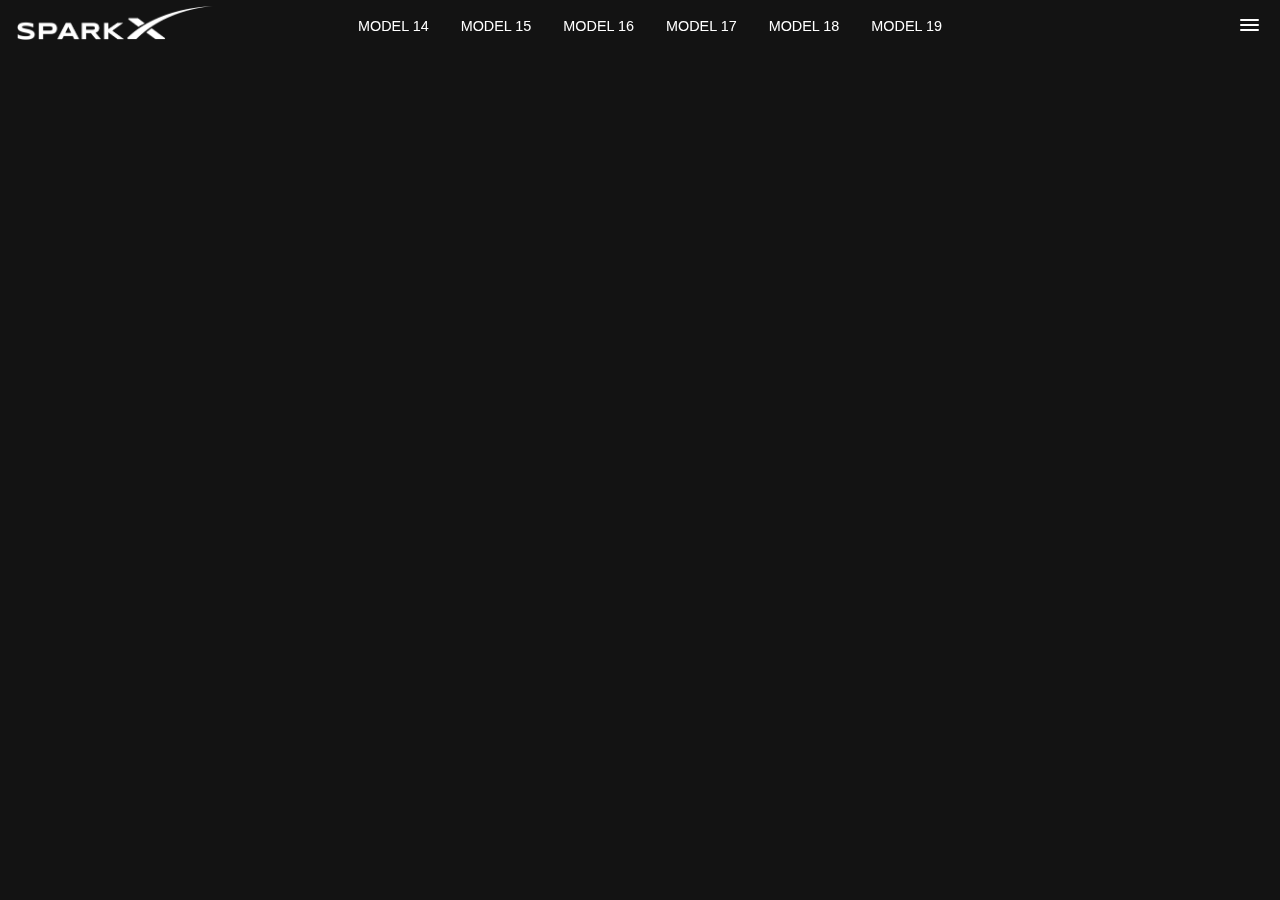
<file: assets/html/sponsers.html>
<!DOCTYPE html>
<html lang="en">
  <head>
    <meta charset="UTF-8" />
    <meta name="viewport" content="width=device-width, initial-scale=1.0" />
    <title>Document</title>
    <link rel="stylesheet" href="../css/sponsers.css" />
    <link
      rel="stylesheet"
      href="https://cdnjs.cloudflare.com/ajax/libs/font-awesome/4.7.0/css/font-awesome.min.css"
    />
  </head>
  <body>
    <!--Header-->
    <header id="header">
      <div>
        <a href="../../index.html">
          <img src="../media/logo.png" class="logo-text" />
        </a>
      </div>
      <nav class="header-nav-models">
        <ul class="header-nav-links-models">
          <li>
            <a href="../html/models.html#model14">Model 14</a>
          </li>
          <li>
            <a href="../html/models.html#model15">Model 15</a>
          </li>
          <li>
            <a href="../html/models.html#model16">Model 16</a>
          </li>
          <li>
            <a href="../html/models.html#model17">Model 17</a>
          </li>
          <li>
            <a href="../html/models.html#model18">Model 18</a>
          </li>
          <li>
            <a href="../html/models.html#model19">Model 19</a>
          </li>
        </ul>
      </nav>
      <nav class="header-nav-models-tablet-view">
        <input
          type="checkbox"
          id="nav-toggle-tablet-view"
          class="nav-toggle-tablet-view"
        />
        <div class="header-nav-models-tablet-view-dropdown">
          <ul class="header-nav-links-models-tablet-view-dropdown">
            <li>
              <a href="../html/models.html#model14">Model 14</a>
            </li>
            <hr />
            <li>
              <a href="../html/models.html#model15">Model 15</a>
            </li>
            <hr />
            <li>
              <a href="../html/models.html#model16">Model 16</a>
            </li>
            <hr />
            <li>
              <a href="../html/models.html#model17">Model 17</a>
            </li>
            <hr />
            <li>
              <a href="../html/models.html#model18">Model 18</a>
            </li>
            <hr />
            <li>
              <a href="../html/models.html#model19">Model 19</a>
            </li>
          </ul>
        </div>
        <label
          for="nav-toggle-tablet-view"
          class="nav-toggle-tablet-view-lable"
        >
          <ul>
            <li>Models</li>
          </ul>
        </label>
      </nav>
      <nav class="header-nav-hamburger-icon">
        <input type="checkbox" id="nav-toggle" class="nav-toggle" />
        <div class="header-nav-content">
          <ul class="header-nav-links-content">
            <li>
              <a href="../../index.html">Home</a>
            </li>
            <hr />
            <li>
              <a href="../html/models.html">What we've made?</a>
            </li>
            <hr />
            <li>
              <a href="../html/team.html">Team</a>
            </li>
            <hr />
            <li>
              <a href="../html/sponsers.html">Sponsers</a>
            </li>
            <hr />
            <li>
              <a href="../html/gallery.html">Gallery</a>
            </li>
            <hr />
            <li>
              <a href="mailto:webmaster@example.com">Contact US</a>
            </li>
          </ul>
        </div>
        <label for="nav-toggle" class="nav-toggle-lable">
          <span></span>
        </label>
      </nav>
    </header>

    <main>
      <div class="sponsers-header">
        <div class="txt-our-ers">
          <svg
            id="txt-our-anim"
            class="anim-one"
            viewBox="0 0 153 153"
            fill="none"
            xmlns="http://www.w3.org/2000/svg"
          >
            <path
              d="M39.4215 140.944L39.4305 140.949C50.8069 147.254 63.276 150.4 76.8 150.4C90.3239 150.4 102.73 147.254 113.978 140.944C125.225 134.635 134.148 125.847 140.726 114.61L140.731 114.601C147.32 103.208 150.6 90.4579 150.6 76.4C150.6 62.3457 147.322 49.6611 140.731 38.3978C134.283 27.1514 125.354 18.361 113.974 12.053C102.727 5.74486 90.3219 2.60001 76.8 2.60001C63.276 2.60001 50.8069 5.7457 39.4305 12.0507L39.4215 12.0557C28.1785 18.3628 19.1926 27.146 12.4831 38.3741L12.4785 38.3818L12.4739 38.3896C5.87959 49.655 2.59998 62.3423 2.59998 76.4C2.59998 90.4579 5.87961 103.208 12.4686 114.601L12.4758 114.614L12.4831 114.626C19.1926 125.854 28.1785 134.637 39.4215 140.944ZM102.121 104.653L102.115 104.661L102.108 104.668C95.8684 111.656 87.5057 115.2 76.8 115.2C65.9488 115.2 57.4472 111.714 51.0793 104.854C44.8213 97.8372 41.6 88.4228 41.6 76.4C41.6 64.232 44.8273 54.8273 51.0732 47.9527C57.4418 41.0886 65.9453 37.6 76.8 37.6C87.5057 37.6 95.8684 41.1436 102.108 48.132L102.121 48.1461L102.133 48.1599C108.513 55.0399 111.8 64.3777 111.8 76.4C111.8 88.2809 108.517 97.6304 102.121 104.653Z"
              stroke="white"
              stroke-width="4"
            />
          </svg>
          <svg
            id="txt-our-anim"
            class="anim-two"
            viewBox="0 0 127 151"
            fill="none"
            xmlns="http://www.w3.org/2000/svg"
          >
            <path
              d="M41 4.60001V2.60001H39H4.80005H2.80005V4.60001V88.4C2.80005 101.202 5.3888 112.231 10.6668 121.398L10.6735 121.409C15.9272 130.396 23.074 137.204 32.0947 141.783L32.111 141.792L32.1275 141.8C41.2333 146.215 51.4711 148.4 62.8 148.4C74.1359 148.4 84.4412 146.145 93.6771 141.597C103.088 137.029 110.573 130.235 116.103 121.248C121.671 112.201 124.4 101.218 124.4 88.4V4.60001V2.60001H122.4H88.2001H86.2001V4.60001V88.6C86.2001 96.672 84.154 102.581 80.3437 106.629C76.5554 110.654 71.0147 112.8 63.4001 112.8C55.7818 112.8 50.3256 110.653 46.678 106.652C42.9876 102.605 41 96.6873 41 88.6V4.60001Z"
              stroke="white"
              stroke-width="4"
            />
          </svg>
          <svg
            id="txt-our-anim"
            class="anim-three"
            viewBox="0 0 122 149"
            fill="none"
            xmlns="http://www.w3.org/2000/svg"
          >
            <path
              d="M74.2483 145.965L74.8185 147H76H114.6H118.08L116.328 143.993L85.1812 90.5435C94.6171 87.2985 101.944 82.1273 107.024 74.9667C112.609 67.2833 115.4 58.5387 115.4 48.8C115.4 40.2103 113.388 32.3954 109.334 25.4035C105.247 18.2193 99.0636 12.6277 90.888 8.60794C82.8116 4.57126 73.0899 2.60001 61.8 2.60001H4.40002H2.40002V4.60001V145V147H4.40002H38.6H40.6V145V94H45.6185L74.2483 145.965ZM72.4162 61.756L72.4009 61.7707L72.3858 61.7858C69.8337 64.3379 65.7729 65.8 59.8 65.8H40.6V35H59.8C65.7729 35 69.8337 36.4621 72.3858 39.0142L72.4009 39.0293L72.4162 39.044C75.144 41.6581 76.6 45.2925 76.6 50.2C76.6 55.407 75.1248 59.1603 72.4162 61.756Z"
              stroke="white"
              stroke-width="4"
            />
          </svg>
          <div class="txt-ers">
            <p>Sponsers</p>
            <p>Fosters</p>
          </div>
        </div>
        <div class="txt-ers-after-anim">
          <div class="glitch-wrapper">
            <div class="glitch" data-text="SPONSERS">SPONSERS</div>
          </div>
          <p>Our Supporters - Our Fosters</p>
        </div>
        <div class="sponsers-content">
          <div class="sponsers-name">
            <div>
              <p>SemiTronix</p>
              <img src="../media/sponsers/sponser_one.jpg" />
            </div>
            <hr />
            <div>
              <p>HET Graphics</p>
              <img src="../media/sponsers/sponser_one.jpg" />
            </div>
            <hr />
            <div>
              <p>EverMore</p>
              <img src="../media/sponsers/sponser_one.jpg" />
            </div>
            <hr />
            <div>
              <p>Renaissance</p>
              <img src="../media/sponsers/sponser_one.jpg" />
            </div>
            <hr />
            <div>
              <p>BOND</p>
              <img src="../media/sponsers/sponser_one.jpg" />
            </div>
            <hr />
            <div>
              <p>Dura Color</p>
              <img src="../media/sponsers/sponser_one.jpg" />
            </div>
            <hr />
            <div>
              <p>D.N. Construction</p>
              <img src="../media/sponsers/sponser_one.jpg" />
            </div>
            <hr />
            <div>
              <p>GR Metalloys</p>
              <img src="../media/sponsers/sponser_one.jpg" />
            </div>
            <hr />
            <div>
              <p>Rosewood Club</p>
              <img src="../media/sponsers/sponser_one.jpg" />
            </div>
            <hr />
            <div>
              <p>SCOLARIAN</p>
              <img src="../media/sponsers/sponser_one.jpg" />
            </div>
            <hr />
            <div>
              <p>Veedol</p>
              <img src="../media/sponsers/sponser_one.jpg" />
            </div>
            <hr />
            <div>
              <p>Endeavor</p>
              <img src="../media/sponsers/sponser_one.jpg" />
            </div>
            <hr />
            <div>
              <p>Gate Academy</p>
              <img src="../media/sponsers/sponser_one.jpg" />
            </div>
            <hr />
            <div>
              <p>Shah Automobiles</p>
              <img src="../media/sponsers/sponser_one.jpg" />
            </div>
            <hr />
            <div>
              <p>Kargil Petroleum</p>
              <img src="../media/sponsers/sponser_one.jpg" />
            </div>
            <hr />
            <div>
              <p>Euro Hose System</p>
              <img src="../media/sponsers/sponser_one.jpg" />
            </div>
            <hr />
            <div>
              <p>Khodiyar Spring</p>
              <img src="../media/sponsers/sponser_one.jpg" />
            </div>
            <hr />
            <div>
              <p>DAGA Group</p>
              <img src="../media/sponsers/sponser_one.jpg" />
            </div>
          </div>
        </div>
      </div>
    </main>

    <footer>
      <div class="footer-desktop">
        <div class="footer-join-us">
          <div class="footer-join-us-content">
            <p>Be Our Patron &amp; Sponser</p>
            <p>
              Got an Idea? or Have some Questions? We are eager to work with
              curious and smart folks, And answer Questions you may have. Let's
              do great things, discuss our requirements and win together. We
              would be happy to hear from you, even if it's a Quick "Hello". You
              can either ping us on any of the social media which you can see
              below or Just click on the button below, drop us a line and Get In
              Touch With Us.
            </p>
          </div>
          <div class="footer-join-us-button">
            <a href="#"> Get In Touch<i class="fa fa-arrow-right"></i> </a>
            <a href="#"> Be Our Patron </a>
          </div>
          <div class="footer-join-us-form">
            <form action="/action_page.php">
              <input
                type="text"
                id="fname"
                name="fullname"
                placeholder="Name.."
              />

              <input
                type="text"
                id="eid"
                name="emailid"
                placeholder="Email ID.."
              />

              <textarea
                id="msg"
                name="message"
                placeholder="Write your message.."
              ></textarea>

              <input type="submit" value="Submit" />

              <input type="submit" value="Be Our Patron" />
            </form>
          </div>
        </div>
        <hr />
        <div class="footer-map-links">
          <div id="map">
            <iframe
              src="https://www.google.com/maps/embed?pb=!1m18!1m12!1m3!1d3670.1734786512147!2d72.53263041495799!3d23.090744519571167!2m3!1f0!2f0!3f0!3m2!1i1024!2i768!4f13.1!3m3!1m2!1s0x395e833af6f39347%3A0xf1db9065daea7008!2sSilver%20Oak%20College%20of%20Engineering%20and%20Technology!5e0!3m2!1sen!2sin!4v1586792879658!5m2!1sen!2sin"
              height="100%"
              width="92%"
              frameborder="0"
              style="border: 0; border-radius: 6px;"
              allowfullscreen=""
              aria-hidden="false"
              tabindex="0"
            ></iframe>
          </div>
          <div class="footer-links">
            <a href="#"
              ><i class="fa fa-instagram instagram" aria-hidden="true"></i
            ></a>
            <a href="#"
              ><i class="fa fa-facebook facebook" aria-hidden="true"></i
            ></a>
            <a href="#"><i class="fa fa-phone phone" aria-hidden="true"></i></a>
            <a href="#"
              ><i class="fa fa-envelope-o email" aria-hidden="true"></i
            ></a>
            <a href="#"
              ><i class="fa fa-linkedin linkedin" aria-hidden="true"></i
            ></a>
            <a href="#"
              ><i
                class="fa fa-instagram instagram-repeat"
                aria-hidden="true"
              ></i
            ></a>
            <a href="#"
              ><i class="fa fa-facebook facebook-repeat" aria-hidden="true"></i
            ></a>
            <a href="#"
              ><i class="fa fa-phone phone-repeat" aria-hidden="true"></i
            ></a>
            <a href="#"
              ><i class="fa fa-envelope-o email-repeat" aria-hidden="true"></i
            ></a>
            <a href="#"
              ><i class="fa fa-linkedin linkedin-repeat" aria-hidden="true"></i
            ></a>
          </div>
        </div>
      </div>

      <div class="footer-copyright">
        <hr />
        <div>
          <p>
            <a href="../html/signature.html"
              ><i class="fa fa-copyright" aria-hidden="true"></i
            ></a>
            Copyright. All rights reserved.
          </p>
        </div>
      </div>
    </footer>

    <script src="../js/hamburger.js"></script>
    <script src="../js/header-scroll.js"></script>
  </body>
</html>
</file>
<file: assets/css/gallery.css>
@import url("https://fonts.googleapis.com/css2?family=Poppins:wght@400;600&display=swap");

*,
*::before,
*::after {
  margin: 0;
  padding: 0;
  box-sizing: border-box;
  scroll-behavior: smooth;
}

body {
  overflow: hidden;
  margin: 0;
  padding: 0;
  height: 100vh;
  width: 100%;
  font-family: sans-serif;
}

/* Header */
#header {
  transition: top 0.6s;
}
header {
  position: fixed;
  display: grid;
  grid-template-columns: 1fr 1fr;
  height: auto;
  width: 100%;
  z-index: 999;
}

.logo-text {
  height: auto;
  width: 170px;
  text-align: left;
  margin: 6px 0.6em;
}

.header-nav-models-tablet-view,
.header-nav-models {
  display: none;
}

.header-nav-content {
  height: auto;
  position: absolute;
  top: 0%;
  right: 0%;
  background-color: white;
  transform: scale(0, 1);
  transition: transform 200ms ease-in-out 100ms;
  transform-origin: right;
  margin-top: 3rem;
  border: 1px solid #bfafb2;
  border-right: none;
  border-radius: 15px 0px 0px 15px;
  box-shadow: 0px 0px 12px #808080;
}

/* Horizontal line in the Main Hamburger Navigaion Bar*/
.header-nav-links-content hr {
  border-top: 1px solid #bfafb2;
  border-bottom: none;
  margin: 0px 10px;
}

/* Size of Main Hamburger Slide */
.header-nav-links-content li {
  margin-right: 4rem;
  margin-top: 1rem;
  margin-bottom: 1rem;
  margin-left: 1.8rem;
  font-family: sans-serif;
  list-style: none;
}

.header-nav-links-content li a {
  color: black;
  text-decoration: none;
  font-size: 0.78rem;
  text-transform: uppercase;
  opacity: 0;
  transition: opacity 100ms ease-in-out;
}

.header-nav-links-content li :hover,
.header-nav-links-content li:nth-child(9) a {
  color: #8d8d8d;
}
.header-nav-links-content li:nth-child(9) a {
  cursor: default;
  pointer-events: none;
}

/* Navigation Toggle with animation*/
.nav-toggle {
  display: none;
}

.nav-toggle-lable {
  position: absolute;
  right: 0%;
  margin-right: 1.3em;
  height: 100%;
  display: flex;
  align-items: center;
}
.nav-toggle-lable:hover {
  cursor: pointer;
}
.nav-toggle-lable span,
.nav-toggle-lable span::before,
.nav-toggle-lable span::after {
  display: block;
  background: white;
  height: 0.125em;
  width: 1.2em;
  border-radius: 2px;
  transition: all 0.4s ease;
}

.nav-toggle-lable span::before,
.nav-toggle-lable span::after {
  content: "";
  position: absolute;
}

.nav-toggle-lable span::before {
  transform: translateY(-5px);
}

.nav-toggle-lable span::after {
  transform: translateY(5px);
}

.nav-toggle-lable.open span {
  transform: translateX(-20px);
  background: transparent;
}

.nav-toggle-lable.open span::before {
  transform: rotate(45deg) translate(15px, -15px);
  background: #fff;
}

.nav-toggle-lable.open span::after {
  transform: rotate(-45deg) translate(15px, 15px);
  background: #fff;
}

.nav-toggle:checked ~ .header-nav-content {
  transform: scale(1, 1);
}

.nav-toggle:checked ~ .header-nav-content a {
  opacity: 1;
  transition: opacity 250ms ease-in-out 250ms;
}
/*Header*/

/*Main*/
main {
  height: 100vh;
  width: 100%;
  background-color: #131313;
  font-family: "Poppins", sans-serif;
}

.gallery-anim {
  position: relative;
  height: 100vh;
  width: 100%;
  animation: txt-pos-animation 1.5s ease forwards 3.2s;
}

#gallery-anim-text {
  position: absolute;
  bottom: 50%;
  left: 50%;
  transform: translate(-50%, 50%);
  height: 14%;
  animation: txt-pos-animation-ins 1.5s ease forwards 3.2s;
}

#gallery-anim-text :nth-child(1) {
  stroke-dasharray: 412.6659240722656px;
  stroke-dashoffset: 412.6659240722656px;
  animation: txt-animation 2s ease forwards 0s;
}
#gallery-anim-text :nth-child(2) {
  stroke-dasharray: 185.0009765625px;
  stroke-dashoffset: 185.0009765625px;
  animation: txt-animation 2s ease forwards 0.3s;
}
#gallery-anim-text :nth-child(3) {
  stroke-dasharray: 236.1674346923828px;
  stroke-dashoffset: 236.1674346923828px;
  animation: txt-animation 2s ease forwards 0.6s;
}
#gallery-anim-text :nth-child(4) {
  stroke-dasharray: 236.16839599609375px;
  stroke-dashoffset: 236.16839599609375px;
  animation: txt-animation 2s ease forwards 0.9s;
}
#gallery-anim-text :nth-child(5) {
  stroke-dasharray: 178.43399047851562px;
  stroke-dashoffset: 178.43399047851562px;
  animation: txt-animation 2s ease forwards 1.2s;
}
#gallery-anim-text :nth-child(6) {
  stroke-dasharray: 179.22793579101562px;
  stroke-dashoffset: 179.22793579101562px;
  animation: txt-animation 2s ease forwards 1.5s;
}
#gallery-anim-text :nth-child(7) {
  stroke-dasharray: 358.37249755859375px;
  stroke-dashoffset: 358.37249755859375px;
  animation: txt-animation 2s ease forwards 1.8s;
}
#gallery-anim-text :nth-child(8) {
  stroke-dasharray: 145.13397216796875px;
  stroke-dashoffset: 145.13397216796875px;
  animation: txt-animation 2s ease forwards 2.1s;
}
#gallery-anim-text :nth-child(9) {
  stroke-dasharray: 145.13368225097656px;
  stroke-dashoffset: 145.13368225097656px;
  animation: txt-animation 2s ease forwards 2.4s;
}

@keyframes txt-animation {
  to {
    stroke-dasharray: 0;
    fill: #fff;
  }
}

@keyframes txt-pos-animation {
  to {
    height: 23vh;
  }
}

@keyframes txt-pos-animation-ins {
  to {
    transform: translate(-50%, 0%); /*The line of CONFUSION*/
    bottom: 8%;
    height: 40%;
  }
}

.gallery-main-content {
  display: flex;
  flex-direction: column;
  position: absolute;
  height: 77vh;
  width: 100vw;
  background-color: #f7f7f7;
  border-top-left-radius: 25px;
  border-top-right-radius: 25px;
  bottom: 0;
  transform: scale(1, 0);
  transform-origin: bottom;
  animation: main-content-pos-animation 1.5s ease forwards 3.4s;
}

.gallery-main-content-desktop {
  height: 90%;
}

@keyframes main-content-pos-animation {
  to {
    transform: scale(1, 1);
  }
}
.gallery-content-svg-anim {
  height: 44%;
  text-align: center;
  padding: 4% 0 2% 0;
}
.gallery-content-svg-anim svg {
  height: 100%;
}

#Wheel-right,
#wheel-left {
  animation: wheel 2s infinite linear;
  transform-origin: center;
  transform-box: fill-box;
}

#man-bike {
  animation: bike 1s ease-in-out infinite alternate;
  transform-origin: bottom;
}

#hat {
  animation: hat 1s ease-in-out infinite alternate;
  transform-origin: top;
  transform-box: fill-box;
}

@keyframes wheel {
  from {
    transform: rotateZ(0deg);
  }
  to {
    transform: rotateZ(360deg);
  }
}

@keyframes bike {
  from {
    transform: rotateX(0deg);
  }
  to {
    transform: rotateX(20deg);
  }
}

@keyframes hat {
  from {
    transform: translateY(0%);
  }
  to {
    transform: translateY(50%);
  }
}

.swiper-container {
  width: 100%;
  height: 56%;
}

.swiper-wrapper {
  padding: 3% 0;
}
.swiper-slide {
  background-position: center;
  background-size: cover;
  height: 90%;
  width: 70%;
  border-radius: 10px;
}

.swiper-slide p {
  font-size: 2.5em;
  font-weight: bold;
  color: #ffffff;
  display: flex;
  height: 100%;
  align-items: center;
  justify-content: center;
}

#blur {
  height: 100vh;
  width: 100%;
  background-color: transparent;
}

#blur.active {
  filter: blur(18px);
}

#popup-one,
#popup-two,
#popup-three,
#popup-four,
#popup-five,
#popup-six {
  position: absolute;
  width: 100%;
  top: 40%;
  left: 50%;
  transform: translate(-50%, -50%);
  visibility: hidden;
  opacity: 0;
  transition: 0.5s;
  text-align: center;
}

#popup-one.active,
#popup-two.active,
#popup-three.active,
#popup-four.active,
#popup-five.active,
#popup-six.active {
  top: 50%;
  visibility: visible;
  opacity: 1;
  transition: 0.5s;
  filter: blur(0px);
}

#popup-one p,
#popup-two p,
#popup-three p,
#popup-four p,
#popup-five p,
#popup-six p {
  font-size: 3em;
  font-weight: bold;
  color: #ffffff;
  margin-bottom: -20px;
}

#popup-one .swiper-slide,
#popup-two .swiper-slide,
#popup-three .swiper-slide,
#popup-four .swiper-slide,
#popup-five .swiper-slide,
#popup-six .swiper-slide {
  width: 80%;
}

#popup-one .swiper-container,
#popup-two .swiper-container,
#popup-three .swiper-container,
#popup-four .swiper-container,
#popup-five .swiper-container,
#popup-six .swiper-container {
  margin-bottom: 20px;
}

#popup-one a,
#popup-two a,
#popup-three a,
#popup-four a,
#popup-five a,
#popup-six a {
  text-decoration: none;
  color: #ffffff;
  font-size: 20px;
  padding: 6px 10px;
  border-radius: 50px;
  background-color: #131313;
  transition: all 250ms ease-in;
}

#popup-one a:hover,
#popup-two a:hover,
#popup-three a:hover,
#popup-four a:hover,
#popup-five a:hover,
#popup-six a:hover {
  cursor: pointer;
  background-color: #808080;
}
/*End of the Main*/

/*footer*/
footer {
  height: 10%;
  background-color: red;
  display: flex;
  justify-content: center;
  align-items: center;
  background-color: transparent;
}

.footer-copyright :nth-child(1) :first-child {
  font-size: 12px;
  color: #909090;
}

/*End of the footer*/

@media screen and (min-width: 575px) and (max-width: 1004px) {
  /* Header Start*/
  header {
    grid-template-columns: 1fr 1fr 1fr;
  }

  /*Main Content slider from Left side changes*/

  .header-nav-content {
    height: 100vh;
    position: absolute;
    top: 0%;
    right: 0%;
    background-color: white;
    transform: scale(0, 1);
    transition: transform 200ms ease-in-out 100ms;
    transform-origin: right;
    padding-top: 4rem;
    margin-top: 0px;
    border: none;
    border-radius: 0px;
  }

  .nav-toggle-lable.open span::before {
    transform: rotate(45deg) translate(15px, -15px);
    background: black;
  }

  .nav-toggle-lable.open span::after {
    transform: rotate(-45deg) translate(15px, 15px);
    background: black;
  }

  /* Size of Main Hamburger Slide */
  .header-nav-links-content li {
    margin-right: 10rem;
    margin-top: 1rem;
    margin-bottom: 1rem;
    margin-left: 1.8rem;
  }

  .header-nav-links-content li a {
    font-size: 0.9rem;
  }

  /* Dropdown-Models */
  .header-nav-models-tablet-view,
  .header-nav-models-tablet-view-dropdown {
    display: contents;
  }

  .header-nav-links-content :nth-child(2),
  .header-nav-links-content :nth-child(3) {
    display: none;
  }

  .header-nav-links-models-tablet-view-dropdown {
    font-family: sans-serif;
    list-style: none;
    text-align: center;
    transform: scale(1, 0);
    transition: transform 200ms ease-in-out 100ms;
    transform-origin: top;
    top: 100%;
    position: absolute;
    left: 38%;
    right: 38%;
    margin: auto;
    background: #ffffff;
    border: 1px solid #bfafb2;
    border-radius: 10px;
    box-shadow: 0px 0px 12px #808080;
  }

  .header-nav-links-models-tablet-view-dropdown li {
    margin: 10px 0;
  }

  .header-nav-links-models-tablet-view-dropdown li a {
    text-decoration: none;
    color: #000;
    font-size: 0.9rem;
    opacity: 0;
    font-family: sans-serif;
    text-transform: uppercase;
  }

  .header-nav-links-models-tablet-view-dropdown li a:hover {
    /*cursor: pointer;*/
    color: #8d8d8d;
  }

  /* Horizontal line in the Main Hamburger Navigaion Bar*/
  .header-nav-links-models-tablet-view-dropdown hr {
    border-top: 1px solid #bfafb2;
    border-bottom: none;
    margin: 0px 10px;
  }
  /* End */

  .nav-toggle-tablet-view:checked
    ~ .header-nav-models-tablet-view-dropdown
    .header-nav-links-models-tablet-view-dropdown {
    transform: scale(1, 1);
  }

  .nav-toggle-tablet-view:checked
    ~ .header-nav-models-tablet-view-dropdown
    .header-nav-links-models-tablet-view-dropdown
    li
    a {
    opacity: 1;
    transition: opacity 250ms ease-in-out 240ms;
  }

  /* Models plus toggle animation */
  .nav-toggle-tablet-view {
    display: none;
  }

  .nav-toggle-tablet-view-lable ul {
    display: flex;
    height: 100%;
    justify-content: center;
    align-items: center;
    font-size: 0.9rem;
    color: #fff;
    font-family: sans-serif;
    text-transform: uppercase;
    list-style: none;
    margin-top: 2px;
  }

  .nav-toggle-tablet-view-lable ul:hover {
    cursor: pointer;
  }

  .nav-toggle-tablet-view-lable ul li::after {
    content: "";
    display: block;
    height: 1px;
    background: #fff;
    transform: scale(0, 1);
    transform-origin: left;
    transition: transform ease-in-out 250ms;
  }

  .nav-toggle-tablet-view-lable ul li:hover::after {
    transform: scale(1, 1);
  }
  /* Header End*/

  /*Main Section for desktop*/

  #gallery-anim-text {
    height: 20%;
  }
  @keyframes txt-pos-animation {
    to {
      height: 24.5vh;
    }
  }
  .gallery-main-content {
    height: 75.5vh;
    border-top-left-radius: 28px;
    border-top-right-radius: 28px;
  }

  .gallery-main-content-desktop {
    height: 90%;
    width: 100%;
    display: grid;
    grid-template-columns: repeat(2, 1fr);
    text-align: none;
  }

  .gallery-content-svg-anim {
    display: flex;
    justify-content: center;
    align-items: center;
    height: 100%;
    padding: 0;
  }
  .gallery-content-svg-anim svg {
    width: 80%;
    max-height: 80%;
    height: unset;
  }
  .swiper-container {
    height: 100%;
  }
  .swiper-wrapper {
    display: flex;
    align-items: center;
    height: 100%;
    padding: 0;
  }

  .swiper-slide {
    background-position: center;
    background-size: cover;
    height: 70%;
    width: 70%;
    border-radius: 14px;
  }

  #popup-one p,
  #popup-two p,
  #popup-three p,
  #popup-four p,
  #popup-five p,
  #popup-six p {
    display: none;
  }

  #popup-one .swiper-container,
  #popup-two .swiper-container,
  #popup-three .swiper-container,
  #popup-four .swiper-container,
  #popup-five .swiper-container,
  #popup-six .swiper-container {
    height: 80vh;
  }

  #popup-one .swiper-slide,
  #popup-two .swiper-slide,
  #popup-three .swiper-slide,
  #popup-four .swiper-slide,
  #popup-five .swiper-slide,
  #popup-six .swiper-slide {
    height: 100%;
    width: 80%;
  }

  #popup-one,
  #popup-two,
  #popup-three,
  #popup-four,
  #popup-five,
  #popup-six {
    position: absolute;
    height: 80%;
    width: 100%;
    top: 30%;
  }

  #popup-one.active,
  #popup-two.active,
  #popup-three.active,
  #popup-four.active,
  #popup-five.active,
  #popup-six.active {
    top: 50%;
  }

  /*End of the main section for desktop*/
  /*Footer*/

  footer {
    height: 10%;
  }
  .footer-copyright :nth-child(1) :first-child {
    font-size: 13px;
  }
  /*End of the footer*/
}

@media screen and (min-width: 1005px) {
  /*Header Start*/

  header {
    grid-template-columns: 1fr 4fr 1fr;
  }

  .logo-text {
    height: auto;
    width: 198px;
    text-align: left;
    margin: 6px 1em;
  }

  /*Main Content slider from Left side changes*/

  .header-nav-content {
    height: 100vh;
    position: absolute;
    top: 0%;
    right: 0%;
    background-color: white;
    transform: scale(0, 1);
    transition: transform 200ms ease-in-out 100ms;
    transform-origin: right;
    padding-top: 4rem;
    margin-top: 0px;
    border: none;
    border-radius: 0px;
  }

  .nav-toggle-lable.open span::before {
    transform: rotate(45deg) translate(15px, -15px);
    background: black;
  }

  .nav-toggle-lable.open span::after {
    transform: rotate(-45deg) translate(15px, 15px);
    background: black;
  }

  /* Size of Main Hamburger Slide */
  .header-nav-links-content li {
    margin-right: 10rem;
    margin-top: 1rem;
    margin-bottom: 1rem;
    margin-left: 1.8rem;
  }

  .header-nav-links-content li a {
    font-size: 0.9rem;
  }

  /*Models Navigation*/
  .header-nav-models {
    display: contents;
  }

  .header-nav-links-content :nth-child(2),
  .header-nav-links-content :nth-child(3) {
    display: none;
  }

  .header-nav-links-models {
    list-style: none;
    height: 100%;
    display: flex;
    justify-content: center;
    align-items: center;
    margin-top: 2px;
  }

  .header-nav-links-models li {
    margin-right: 1em;
    margin-left: 1em;
    font-family: sans-serif;
  }

  .header-nav-links-models li a {
    color: #ffffff;
    text-decoration: none;
    font-size: 0.9rem;
    text-transform: uppercase;
    transition: 0.4s linear;
  }

  .header-nav-links-models li::after {
    content: "";
    display: block;
    height: 1px;
    background: #fff;
    transform: scale(0, 1);
    transform-origin: left;
    transition: transform ease-in-out 250ms;
  }

  .header-nav-links-models li:hover::after {
    transform: scale(1, 1);
  }
  /*Header End*/

  /*Main Section for desktop*/
  #gallery-anim-text {
    height: 20%;
  }
  @keyframes txt-pos-animation {
    to {
      height: 24.5vh;
    }
  }

  .gallery-main-content {
    height: 75.5vh;
    border-top-left-radius: 28px;
    border-top-right-radius: 28px;
  }

  .gallery-main-content-desktop {
    height: 90%;
    width: 100%;
    display: grid;
    grid-template-columns: repeat(2, 1fr);
    text-align: none;
  }

  .gallery-content-svg-anim {
    display: flex;
    justify-content: center;
    align-items: center;
    height: 100%;
    padding: 0;
  }
  .gallery-content-svg-anim svg {
    width: 80%;
    max-height: 80%;
    height: unset;
  }
  .swiper-container {
    height: 100%;
  }
  .swiper-wrapper {
    display: flex;
    align-items: center;
    height: 100%;
    padding: 0;
  }

  .swiper-slide {
    background-position: center;
    background-size: cover;
    height: 70%;
    width: 70%;
    border-radius: 14px;
  }

  #popup-one p,
  #popup-two p,
  #popup-three p,
  #popup-four p,
  #popup-five p,
  #popup-six p {
    display: none;
  }

  #popup-one .swiper-container,
  #popup-two .swiper-container,
  #popup-three .swiper-container,
  #popup-four .swiper-container,
  #popup-five .swiper-container,
  #popup-six .swiper-container {
    height: 80vh;
  }

  #popup-one .swiper-slide,
  #popup-two .swiper-slide,
  #popup-three .swiper-slide,
  #popup-four .swiper-slide,
  #popup-five .swiper-slide,
  #popup-six .swiper-slide {
    height: 100%;
    width: 90%;
  }

  #popup-one,
  #popup-two,
  #popup-three,
  #popup-four,
  #popup-five,
  #popup-six {
    position: absolute;
    height: 80%;
    width: 100%;
    top: 30%;
  }

  #popup-one.active,
  #popup-two.active,
  #popup-three.active,
  #popup-four.active,
  #popup-five.active,
  #popup-six.active {
    top: 50%;
  }

  /*End of the main section for desktop*/

  /*Footer*/

  footer {
    height: 10%;
  }
  .footer-copyright :nth-child(1) :first-child {
    font-size: 13px;
  }
  /*End of the footer*/
}
</file>
<file: assets/css/sponsers.css>
@import url("https://fonts.googleapis.com/css2?family=Poppins:wght@400;600&display=swap");

*,
*::before,
*::after {
  margin: 0;
  padding: 0;
  box-sizing: border-box;
}

body {
  margin: 0;
  padding: 0;
  height: 100vh;
  width: 100%;
  font-family: sans-serif;
}

/* Header */
#header {
  transition: top 0.6s;
}
header {
  position: fixed;
  display: grid;
  grid-template-columns: 1fr 1fr;
  height: auto;
  width: 100%;
  z-index: 999;
}

.logo-text {
  height: auto;
  width: 170px;
  text-align: left;
  margin: 6px 0.6em;
}

.header-nav-models-tablet-view,
.header-nav-models {
  display: none;
}

.header-nav-content {
  height: auto;
  position: absolute;
  top: 0%;
  right: 0%;
  background-color: white;
  transform: scale(0, 1);
  transition: transform 200ms ease-in-out 100ms;
  transform-origin: right;
  margin-top: 3rem;
  border: 1px solid #bfafb2;
  border-right: none;
  border-radius: 15px 0px 0px 15px;
  box-shadow: 0px 0px 12px #808080;
}

/* Horizontal line in the Main Hamburger Navigaion Bar*/
.header-nav-links-content hr {
  border-top: 1px solid #bfafb2;
  border-bottom: none;
  margin: 0px 10px;
}

/* Size of Main Hamburger Slide */
.header-nav-links-content li {
  margin-right: 4rem;
  margin-top: 1rem;
  margin-bottom: 1rem;
  margin-left: 1.8rem;
  font-family: sans-serif;
  list-style: none;
}

.header-nav-links-content li a {
  color: black;
  text-decoration: none;
  font-size: 0.78rem;
  text-transform: uppercase;
  opacity: 0;
  transition: opacity 100ms ease-in-out;
}

.header-nav-links-content li :hover,
.header-nav-links-content li:nth-child(7) a {
  color: #8d8d8d;
}
.header-nav-links-content li:nth-child(7) a {
  cursor: default;
  pointer-events: none;
}

/* Navigation Toggle with animation*/
.nav-toggle {
  display: none;
}

.nav-toggle-lable {
  position: absolute;
  right: 0%;
  margin-right: 1.3em;
  height: 100%;
  display: flex;
  align-items: center;
}
.nav-toggle-lable:hover {
  cursor: pointer;
}
.nav-toggle-lable span,
.nav-toggle-lable span::before,
.nav-toggle-lable span::after {
  display: block;
  background: white;
  height: 0.125em;
  width: 1.2em;
  border-radius: 2px;
  transition: all 0.4s ease;
}

.nav-toggle-lable span::before,
.nav-toggle-lable span::after {
  content: "";
  position: absolute;
}

.nav-toggle-lable span::before {
  transform: translateY(-5px);
}

.nav-toggle-lable span::after {
  transform: translateY(5px);
}

.nav-toggle-lable.open span {
  transform: translateX(-20px);
  background: transparent;
}

.nav-toggle-lable.open span::before {
  transform: rotate(45deg) translate(15px, -15px);
  background: #fff;
}

.nav-toggle-lable.open span::after {
  transform: rotate(-45deg) translate(15px, 15px);
  background: #fff;
}

.nav-toggle:checked ~ .header-nav-content {
  transform: scale(1, 1);
}

.nav-toggle:checked ~ .header-nav-content a {
  opacity: 1;
  transition: opacity 250ms ease-in-out 250ms;
}
/*Header End*/

main {
  height: 100vh;
  width: 100%;
  background-color: #131313;
}

/*Sponser Header(OUR SPONSERS FORGERS)*/
.sponsers-header {
  position: relative;
  display: flex;
  height: 100%;
  align-items: center;
}

#txt-our-anim {
  animation: fill 1s ease forwards 2.3s;
}

.txt-our-ers {
  display: flex;
  flex-direction: column;
  animation: hid 500ms ease forwards 5s;
}
.txt-our-ers .anim-one,
.txt-our-ers .anim-two,
.txt-our-ers .anim-three {
  margin-top: 8px;
  margin-bottom: 8px;
  margin-left: 8vw;
}

.txt-our-ers .anim-one {
  width: 60px;
  height: 60px;
}
.txt-our-ers .anim-two {
  width: 60px;
  height: 60px;
}
.txt-our-ers .anim-three {
  width: 60px;
  height: 60px;
  /*without different margin from others, the r is looking more spacious from the top*/
  margin-top: 6px;
}

.txt-our-ers :nth-child(1) :first-child {
  stroke-dasharray: 703.5342407226562px;
  stroke-dashoffset: 703.5342407226562px;
  animation: txt-animation 2s ease forwards;
}
.txt-our-ers :nth-child(2) :first-child {
  stroke-dasharray: 688.64013671875px;
  stroke-dashoffset: 688.64013671875px;
  animation: txt-animation 2s ease forwards 0.3s;
}
.txt-our-ers :nth-child(3) :first-child {
  stroke-dasharray: 725.4290161132812;
  stroke-dashoffset: 725.4290161132812px;
  animation: txt-animation 2s ease forwards 0.6s;
}

@keyframes txt-animation {
  to {
    stroke-dashoffset: 0;
  }
}

@keyframes fill {
  from {
    fill: transparent;
  }
  to {
    fill: #ffffff;
  }
}

@keyframes hid {
  from {
    opacity: 1;
    visibility: visible;
  }
  to {
    opacity: 0;
    visibility: hidden;
  }
}

.txt-ers {
  position: absolute;
  left: 32vw;
  top: 50%;
  transform: translateY(-50%);
}

.txt-ers :nth-child(1),
.txt-ers :nth-child(2) {
  font-family: "Poppins", sans-serif;
  font-size: 30px;
  color: #ffffff;
  font-weight: 600;
  text-transform: uppercase;
  letter-spacing: 5px;
  opacity: 0;
}

.txt-ers :nth-child(1) {
  animation: opa 800ms ease forwards 3s;
}

.txt-ers :nth-child(2) {
  margin-top: -5px;
  animation: opa 800ms ease forwards 3.5s;
}

@keyframes opa {
  to {
    opacity: 1;
  }
}

/*After doing sponser header Animation*/

.txt-ers-after-anim {
  position: absolute;
  top: 12%;
  left: 50%;
  transform: translateX(-50%);
}
.txt-ers-after-anim :first-child {
  color: #ffffff;
  font-size: 2rem;
  text-transform: uppercase;
  font-weight: 600;
  opacity: 0;
  letter-spacing: 5px;
  animation: vis 500ms ease forwards 5.5s;
}
/* Glitch Text Animation(SPONSERS)*/
.glitch-wrapper {
  height: 100%;
  display: -webkit-box;
  display: flex;
  -webkit-box-pack: center;
  justify-content: center;
  -webkit-box-align: center;
  align-items: center;
}
.glitch {
  color: white;
  text-transform: upercase;
  position: relative;
  display: inline-block;
}
.glitch::before,
.glitch::after {
  content: attr(data-text);
  position: absolute;
  top: 0;
  left: 0;
  width: 100%;
  height: 100%;
  background: transparent;
}
.glitch::before {
  left: 2px;
  text-shadow: -2px 0 #49fc00;
  clip: rect(24px, 550px, 90px, 0);
  animation: glitch-anim-2 3s infinite linear alternate-reverse;
}
.glitch::after {
  left: -2px;
  text-shadow: -2px 0 #ff0000;
  opacity: 0.6;
  clip: rect(85px, 550px, 140px, 0);
  animation: glitch-anim 2.5s infinite linear alternate-reverse;
}
@-webkit-keyframes glitch-anim {
  0% {
    clip: rect(112px, 9999px, 121px, 0);
  }
  4.166666666666666% {
    clip: rect(12px, 9999px, 27px, 0);
  }
  8.333333333333332% {
    clip: rect(136px, 9999px, 25px, 0);
  }
  12.5% {
    clip: rect(23px, 9999px, 50px, 0);
  }
  16.666666666666664% {
    clip: rect(87px, 9999px, 44px, 0);
  }
  20.833333333333336% {
    clip: rect(82px, 9999px, 127px, 0);
  }
  25% {
    clip: rect(130px, 9999px, 118px, 0);
  }
  29.166666666666668% {
    clip: rect(149px, 9999px, 105px, 0);
  }
  33.33333333333333% {
    clip: rect(50px, 9999px, 39px, 0);
  }
  37.5% {
    clip: rect(34px, 9999px, 148px, 0);
  }
  41.66666666666667% {
    clip: rect(37px, 9999px, 133px, 0);
  }
  45.83333333333333% {
    clip: rect(47px, 9999px, 106px, 0);
  }
  50% {
    clip: rect(110px, 9999px, 2px, 0);
  }
  54.166666666666664% {
    clip: rect(98px, 9999px, 135px, 0);
  }
  58.333333333333336% {
    clip: rect(35px, 9999px, 120px, 0);
  }
  62.5% {
    clip: rect(30px, 9999px, 44px, 0);
  }
  66.66666666666666% {
    clip: rect(36px, 9999px, 72px, 0);
  }
  70.83333333333334% {
    clip: rect(123px, 9999px, 33px, 0);
  }
  75% {
    clip: rect(72px, 9999px, 11px, 0);
  }
  79.16666666666666% {
    clip: rect(134px, 9999px, 136px, 0);
  }
  83.33333333333334% {
    clip: rect(141px, 9999px, 52px, 0);
  }
  87.5% {
    clip: rect(128px, 9999px, 38px, 0);
  }
  91.66666666666666% {
    clip: rect(75px, 9999px, 119px, 0);
  }
  95.83333333333334% {
    clip: rect(53px, 9999px, 36px, 0);
  }
  100% {
    clip: rect(51px, 9999px, 63px, 0);
  }
}
@keyframes glitch-anim {
  0% {
    clip: rect(112px, 9999px, 121px, 0);
  }
  4.166666666666666% {
    clip: rect(12px, 9999px, 27px, 0);
  }
  8.333333333333332% {
    clip: rect(136px, 9999px, 25px, 0);
  }
  12.5% {
    clip: rect(23px, 9999px, 50px, 0);
  }
  16.666666666666664% {
    clip: rect(87px, 9999px, 44px, 0);
  }
  20.833333333333336% {
    clip: rect(82px, 9999px, 127px, 0);
  }
  25% {
    clip: rect(130px, 9999px, 118px, 0);
  }
  29.166666666666668% {
    clip: rect(149px, 9999px, 105px, 0);
  }
  33.33333333333333% {
    clip: rect(50px, 9999px, 39px, 0);
  }
  37.5% {
    clip: rect(34px, 9999px, 148px, 0);
  }
  41.66666666666667% {
    clip: rect(37px, 9999px, 133px, 0);
  }
  45.83333333333333% {
    clip: rect(47px, 9999px, 106px, 0);
  }
  50% {
    clip: rect(110px, 9999px, 2px, 0);
  }
  54.166666666666664% {
    clip: rect(98px, 9999px, 135px, 0);
  }
  58.333333333333336% {
    clip: rect(35px, 9999px, 120px, 0);
  }
  62.5% {
    clip: rect(30px, 9999px, 44px, 0);
  }
  66.66666666666666% {
    clip: rect(36px, 9999px, 72px, 0);
  }
  70.83333333333334% {
    clip: rect(123px, 9999px, 33px, 0);
  }
  75% {
    clip: rect(72px, 9999px, 11px, 0);
  }
  79.16666666666666% {
    clip: rect(134px, 9999px, 136px, 0);
  }
  83.33333333333334% {
    clip: rect(141px, 9999px, 52px, 0);
  }
  87.5% {
    clip: rect(128px, 9999px, 38px, 0);
  }
  91.66666666666666% {
    clip: rect(75px, 9999px, 119px, 0);
  }
  95.83333333333334% {
    clip: rect(53px, 9999px, 36px, 0);
  }
  100% {
    clip: rect(51px, 9999px, 63px, 0);
  }
}
@-webkit-keyframes glitch-anim-2 {
  6.666666666666667% {
    clip: rect(120px, 9999px, 124px, 0);
  }
  10% {
    clip: rect(77px, 9999px, 60px, 0);
  }
  13.333333333333334% {
    clip: rect(63px, 9999px, 42px, 0);
  }
  16.666666666666664% {
    clip: rect(68px, 9999px, 49px, 0);
  }
  20% {
    clip: rect(64px, 9999px, 45px, 0);
  }
  23.333333333333332% {
    clip: rect(142px, 9999px, 94px, 0);
  }
  26.666666666666668% {
    clip: rect(136px, 9999px, 73px, 0);
  }
  30% {
    clip: rect(110px, 9999px, 97px, 0);
  }
  33.33333333333333% {
    clip: rect(82px, 9999px, 1px, 0);
  }
  36.666666666666664% {
    clip: rect(133px, 9999px, 56px, 0);
  }
  40% {
    clip: rect(142px, 9999px, 90px, 0);
  }
  43.333333333333336% {
    clip: rect(69px, 9999px, 146px, 0);
  }
  46.666666666666664% {
    clip: rect(21px, 9999px, 75px, 0);
  }
  50% {
    clip: rect(124px, 9999px, 116px, 0);
  }
  53.333333333333336% {
    clip: rect(9px, 9999px, 58px, 0);
  }
  56.666666666666664% {
    clip: rect(66px, 9999px, 46px, 0);
  }
  60% {
    clip: rect(10px, 9999px, 135px, 0);
  }
  63.33333333333333% {
    clip: rect(61px, 9999px, 68px, 0);
  }
  66.66666666666666% {
    clip: rect(94px, 9999px, 81px, 0);
  }
  70% {
    clip: rect(120px, 9999px, 100px, 0);
  }
  73.33333333333333% {
    clip: rect(49px, 9999px, 128px, 0);
  }
  76.66666666666667% {
    clip: rect(144px, 9999px, 116px, 0);
  }
  80% {
    clip: rect(48px, 9999px, 117px, 0);
  }
  83.33333333333334% {
    clip: rect(100px, 9999px, 75px, 0);
  }
  86.66666666666667% {
    clip: rect(88px, 9999px, 89px, 0);
  }
  90% {
    clip: rect(19px, 9999px, 104px, 0);
  }
  93.33333333333333% {
    clip: rect(11px, 9999px, 14px, 0);
  }
  96.66666666666667% {
    clip: rect(147px, 9999px, 77px, 0);
  }
  100% {
    clip: rect(134px, 9999px, 54px, 0);
  }
}
@keyframes glitch-anim-2 {
  6.666666666666667% {
    clip: rect(120px, 9999px, 124px, 0);
  }
  10% {
    clip: rect(77px, 9999px, 60px, 0);
  }
  13.333333333333334% {
    clip: rect(63px, 9999px, 42px, 0);
  }
  16.666666666666664% {
    clip: rect(68px, 9999px, 49px, 0);
  }
  20% {
    clip: rect(64px, 9999px, 45px, 0);
  }
  23.333333333333332% {
    clip: rect(142px, 9999px, 94px, 0);
  }
  26.666666666666668% {
    clip: rect(136px, 9999px, 73px, 0);
  }
  30% {
    clip: rect(110px, 9999px, 97px, 0);
  }
  33.33333333333333% {
    clip: rect(82px, 9999px, 1px, 0);
  }
  36.666666666666664% {
    clip: rect(133px, 9999px, 56px, 0);
  }
  40% {
    clip: rect(142px, 9999px, 90px, 0);
  }
  43.333333333333336% {
    clip: rect(69px, 9999px, 146px, 0);
  }
  46.666666666666664% {
    clip: rect(21px, 9999px, 75px, 0);
  }
  50% {
    clip: rect(124px, 9999px, 116px, 0);
  }
  53.333333333333336% {
    clip: rect(9px, 9999px, 58px, 0);
  }
  56.666666666666664% {
    clip: rect(66px, 9999px, 46px, 0);
  }
  60% {
    clip: rect(10px, 9999px, 135px, 0);
  }
  63.33333333333333% {
    clip: rect(61px, 9999px, 68px, 0);
  }
  66.66666666666666% {
    clip: rect(94px, 9999px, 81px, 0);
  }
  70% {
    clip: rect(120px, 9999px, 100px, 0);
  }
  73.33333333333333% {
    clip: rect(49px, 9999px, 128px, 0);
  }
  76.66666666666667% {
    clip: rect(144px, 9999px, 116px, 0);
  }
  80% {
    clip: rect(48px, 9999px, 117px, 0);
  }
  83.33333333333334% {
    clip: rect(100px, 9999px, 75px, 0);
  }
  86.66666666666667% {
    clip: rect(88px, 9999px, 89px, 0);
  }
  90% {
    clip: rect(19px, 9999px, 104px, 0);
  }
  93.33333333333333% {
    clip: rect(11px, 9999px, 14px, 0);
  }
  96.66666666666667% {
    clip: rect(147px, 9999px, 77px, 0);
  }
  100% {
    clip: rect(134px, 9999px, 54px, 0);
  }
}
/*END*/

.txt-ers-after-anim :nth-child(2) {
  color: #d3d3d3;
  font-size: 0.6rem;
  text-transform: uppercase;
  opacity: 0;
  letter-spacing: 1.8px;
  text-align: center;
  margin-top: -2px;
  margin-left: -2px;
  animation: vis 500ms ease forwards 5.5s;
}
@keyframes vis {
  to {
    opacity: 1;
  }
}

/*End of the sponser header*/

/*sponser content*/
.sponsers-content {
  width: 100%;
  height: 76vh;
  overflow: scroll;
  position: absolute;
  transform: scale(1, 0);
  transform-origin: bottom;
  opacity: 0;
  animation: content-anim 350ms ease forwards 6s;
  padding-top: 2px;
}

@keyframes content-anim {
  to {
    transform: scale(1, 1);
    bottom: 0vh; /*OR top: 20vh;*/
    opacity: 1;
  }
}
.sponsers-name {
  width: 70%;
  margin-left: 15%;
  margin-right: 15%;
  transform: rotate(1deg);
}
.sponsers-name p {
  font-size: 25px;
  text-align: center;
  color: #ffffff;
  padding: 10px 0;
}

.sponsers-name img {
  width: 200px;
  display: none;
  margin-left: 50%;
  transform: translateX(-50%);
  margin-bottom: 10px;
}

.sponsers-name div {
  cursor: pointer;
}
.sponsers-name div:hover img {
  display: block;
  animation: img-vis-anim 500ms ease forwards;
}

.sponsers-name hr {
  border-bottom: none;
  margin: 0 20%;
  border-color: #ffffff;
}
.sponsers-content-two {
  width: 100%;
  height: 100%;
  background-color: #b300fc;
}

@keyframes img-vis-anim {
  from {
    opacity: 0;
  }
  to {
    opacity: 1;
  }
}

/*End of the sponsers content*/

/*Footer*/

footer {
  position: relative;
  height: 100vh;
  width: 100%;
  background-color: #131313;
  font-family: "Poppins", sans-serif;
  animation: footer-vis 500ms ease forwards 6.5s;
  transform: scaleY(0);
  transform-origin: top;
}

@keyframes footer-vis {
  to {
    transform: scaleY(1);
  }
}

/*Join us content*/
.footer-desktop hr {
  display: none;
}
.footer-join-us-form {
  display: none;
}

.footer-join-us-form :nth-child(5) {
  margin-left: 10px;
}
.footer-join-us-content {
  text-align: center;
  padding: 20px 25px;
  padding-bottom: 0;
}

.footer-join-us-content :first-child {
  color: #ffffff;
  font-size: 20px;
  font-weight: bolder;
  padding-bottom: 5px;
  text-transform: uppercase;
}

.footer-join-us-content :nth-child(2) {
  color: #ffffff;
  font-size: 14px;
  line-height: 20px;
}

.footer-join-us-button {
  text-align: center;
  margin-top: 8px;
}

.footer-join-us-button :nth-child(2) {
  margin-left: 10px;
}

.footer-join-us-button a {
  text-decoration: none;
  color: #ffffff;
  font-size: 14px;
  padding: 6px 10px;
  border-radius: 50px;
  background-color: #444857;
}

.footer-join-us-button i {
  font-size: 15px;
  margin-left: 5px;
}

.footer-join-us-button a:hover {
  background-color: #626262;
  transition: all 500ms ease-in-out;
}
/* End of the Join us content*/
.footer-map-links {
  text-align: center;
}
/*Map*/
#map {
  height: 45vh;
  width: 100%;
  margin-top: 20px;
  text-align: center;
}
/*End of the map*/
/*Social Media tem links*/
.footer-links :nth-child(6),
.footer-links :nth-child(7),
.footer-links :nth-child(8),
.footer-links :nth-child(9),
.footer-links :nth-child(10) {
  display: none;
}

.footer-links {
  margin-top: 10px;
}
.footer-links a {
  text-decoration: none;
}

.footer-links a i {
  height: 30px;
  width: 30px;
  border: 1px solid transparent;
  border-radius: 50%;
  font-size: 16px;
  text-align: center;
  line-height: 29px;
  vertical-align: middle;
  background-color: #444857;
  color: #fff;
  margin: 6px 10px;
  transition: all 400ms;
}
.footer-links a i:hover {
  border-color: #ffffff;
  background-color: transparent;
  cursor: pointer;
}

.footer-copyright {
  width: 100%;
  position: absolute;
  bottom: 0%;
}

.footer-copyright hr {
  border-bottom: none;
  border-right: none;
  border-left: none;
  margin: 0 15px;
  border-color: #8d8d8d;
}

.footer-copyright :nth-child(2) :first-child {
  font-size: 12px;
  margin: 6px 0;
  text-align: center;
  color: #696969;
}

/*End of the social media button effect*/
/*End of the footer*/

@media screen and (max-height: 825px) {
  #map {
    height: 53vh;
  }
}
@media screen and (max-height: 740px) {
  #map {
    height: 45vh;
  }
}
@media screen and (max-height: 670px) {
  #map {
    height: 40vh;
    margin-top: 25px;
  }
}
@media screen and (max-height: 642px) {
  #map {
    height: 36vh;
  }
}

@media screen and (max-height: 570px) {
  #map {
    margin-top: 15px;
  }
  #map {
    height: 26vh;
  }

  .footer-links {
    margin-top: 4px;
  }
}

@media screen and (min-width: 575px) and (max-width: 1004px) {
  /* Header Start*/
  header {
    grid-template-columns: 1fr 1fr 1fr;
  }

  /*Main Content slider from Left side changes*/

  .header-nav-content {
    height: 100vh;
    position: absolute;
    top: 0%;
    right: 0%;
    background-color: white;
    transform: scale(0, 1);
    transition: transform 200ms ease-in-out 100ms;
    transform-origin: right;
    padding-top: 4rem;
    margin-top: 0px;
    border: none;
    border-radius: 0px;
  }

  .nav-toggle-lable.open span::before {
    transform: rotate(45deg) translate(15px, -15px);
    background: black;
  }

  .nav-toggle-lable.open span::after {
    transform: rotate(-45deg) translate(15px, 15px);
    background: black;
  }

  /* Size of Main Hamburger Slide */
  .header-nav-links-content li {
    margin-right: 10rem;
    margin-top: 1rem;
    margin-bottom: 1rem;
    margin-left: 1.8rem;
  }

  .header-nav-links-content li a {
    font-size: 0.9rem;
  }

  /* Dropdown-Models */
  .header-nav-models-tablet-view,
  .header-nav-models-tablet-view-dropdown {
    display: contents;
  }

  .header-nav-links-content :nth-child(2),
  .header-nav-links-content :nth-child(3) {
    display: none;
  }

  .header-nav-links-models-tablet-view-dropdown {
    font-family: sans-serif;
    list-style: none;
    text-align: center;
    transform: scale(1, 0);
    transition: transform 200ms ease-in-out 100ms;
    transform-origin: top;
    top: 100%;
    position: absolute;
    left: 38%;
    right: 38%;
    margin: auto;
    background: #ffffff;
    border: 1px solid #bfafb2;
    border-radius: 10px;
    box-shadow: 0px 0px 12px #808080;
  }

  .header-nav-links-models-tablet-view-dropdown li {
    margin: 10px 0;
  }

  .header-nav-links-models-tablet-view-dropdown li a {
    text-decoration: none;
    color: #000;
    font-size: 0.9rem;
    opacity: 0;
    font-family: sans-serif;
    text-transform: uppercase;
  }

  .header-nav-links-models-tablet-view-dropdown li a:hover {
    /*cursor: pointer;*/
    color: #8d8d8d;
  }

  /* Horizontal line in the Main Hamburger Navigaion Bar*/
  .header-nav-links-models-tablet-view-dropdown hr {
    border-top: 1px solid #bfafb2;
    border-bottom: none;
    margin: 0px 10px;
  }
  /* End */

  .nav-toggle-tablet-view:checked
    ~ .header-nav-models-tablet-view-dropdown
    .header-nav-links-models-tablet-view-dropdown {
    transform: scale(1, 1);
  }

  .nav-toggle-tablet-view:checked
    ~ .header-nav-models-tablet-view-dropdown
    .header-nav-links-models-tablet-view-dropdown
    li
    a {
    opacity: 1;
    transition: opacity 250ms ease-in-out 240ms;
  }

  /* Models plus toggle animation */
  .nav-toggle-tablet-view {
    display: none;
  }

  .nav-toggle-tablet-view-lable ul {
    display: flex;
    height: 100%;
    justify-content: center;
    align-items: center;
    font-size: 0.9rem;
    color: #fff;
    font-family: sans-serif;
    text-transform: uppercase;
    list-style: none;
    margin-top: 2px;
  }

  .nav-toggle-tablet-view-lable ul:hover {
    cursor: pointer;
  }

  .nav-toggle-tablet-view-lable ul li::after {
    content: "";
    display: block;
    height: 1px;
    background: #fff;
    transform: scale(0, 1);
    transform-origin: left;
    transition: transform ease-in-out 250ms;
  }

  .nav-toggle-tablet-view-lable ul li:hover::after {
    transform: scale(1, 1);
  }
  /* Header End*/

  /*Sponser Header(OUR SPONSERS FORGERS)*/
  .sponsers-header {
    display: contents;
    height: 100%;
  }

  .txt-our-ers .anim-one,
  .txt-our-ers .anim-two,
  .txt-our-ers .anim-three {
    margin-top: 0px;
    margin-bottom: 0px;
    margin-left: 0vw;
  }

  .txt-our-ers {
    display: flex;
    flex-direction: row;
    justify-content: center;
    height: 100%;
    align-items: center;
  }

  #txt-our-anim {
    animation: fill 1s ease forwards 2.3s;
  }

  .txt-our-ers .anim-one {
    width: 200px;
    height: 200px;
  }
  .txt-our-ers .anim-two {
    width: 130px;
    height: 130px;
  }
  .txt-our-ers .anim-three {
    width: 90px;
    height: 100px;
    margin-top: 0px;
  }

  .txt-our-ers :nth-child(1) :first-child {
    stroke-dasharray: 703.5342407226562px;
    stroke-dashoffset: 703.5342407226562px;
    animation: txt-animation 2s ease forwards;
  }
  .txt-our-ers :nth-child(2) :first-child {
    stroke-dasharray: 688.64013671875px;
    stroke-dashoffset: 688.64013671875px;
    animation: txt-animation 2s ease forwards 0.3s;
  }
  .txt-our-ers :nth-child(3) :first-child {
    stroke-dasharray: 725.4290161132812;
    stroke-dashoffset: 725.4290161132812px;
    animation: txt-animation 2s ease forwards 0.6s;
  }

  .txt-our-ers :nth-child(2),
  .txt-our-ers :nth-child(3) {
    margin-left: 15px;
  }

  .txt-our-ers :nth-child(3) {
    margin-top: -10px;
  }

  @keyframes txt-animation {
    to {
      stroke-dashoffset: 0;
    }
  }

  @keyframes fill {
    from {
      fill: transparent;
    }
    to {
      fill: #ffffff;
    }
  }

  .txt-ers {
    margin-left: 30px;
    padding-top: 5px;
    position: unset;
    transform: translateY(0%);
  }

  .txt-ers :nth-child(1),
  .txt-ers :nth-child(2) {
    font-family: "Poppins", sans-serif;
    font-size: 30px;
    color: #ffffff;
    font-weight: 600;
    text-transform: uppercase;
    letter-spacing: 5px;
    opacity: 0;
  }

  .txt-ers :nth-child(1) {
    animation: opa 800ms ease forwards 3s;
    position: unset;
    transform: translateX(0%);
  }

  .txt-ers :nth-child(2) {
    animation: opa 800ms ease forwards 3.5s;
    float: right;
    margin-top: -15px;
  }

  @keyframes opa {
    to {
      opacity: 1;
    }
  }
  /*End of the sponser header*/

  /*Sponser header after header animation*/

  .txt-ers-after-anim {
    top: 10%;
  }
  .txt-ers-after-anim :nth-child(1) {
    font-size: 3rem;
  }
  .txt-ers-after-anim :nth-child(2) {
    font-size: 0.8rem;
    letter-spacing: 3px;
    margin-top: -4px;
  }
  /*End of the Sponser header after header animation*/

  /*footer*/

  /*Join us content*/
  .footer-join-us-content {
    padding: 20px 25px 2px 25px;
  }

  .footer-join-us-content :first-child {
    font-size: 30px;
  }

  .footer-join-us-content :nth-child(2) {
    font-size: 16px;
  }
  /* End of the Join us content*/
  /*Map*/
  #map {
    height: 48vh;
    width: 100%;
    margin-top: 22sx;
    text-align: center;
  }
  /*End of the map*/
  /*Social Media tem links*/
  .footer-links a i {
    height: 35px;
    width: 35px;
    font-size: 18px;
    line-height: 35px;
  }
  /*End of the social media button effect*/

  /*End of the footer*/
}

@media screen and (min-width: 1005px) {
  /*Header Start*/

  header {
    grid-template-columns: 1fr 4fr 1fr;
  }

  .logo-text {
    height: auto;
    width: 198px;
    text-align: left;
    margin: 6px 1em;
  }

  /*Main Content slider from Left side changes*/

  .header-nav-content {
    height: 100vh;
    position: absolute;
    top: 0%;
    right: 0%;
    background-color: white;
    transform: scale(0, 1);
    transition: transform 200ms ease-in-out 100ms;
    transform-origin: right;
    padding-top: 4rem;
    margin-top: 0px;
    border: none;
    border-radius: 0px;
  }

  .nav-toggle-lable.open span::before {
    transform: rotate(45deg) translate(15px, -15px);
    background: black;
  }

  .nav-toggle-lable.open span::after {
    transform: rotate(-45deg) translate(15px, 15px);
    background: black;
  }

  /* Size of Main Hamburger Slide */
  .header-nav-links-content li {
    margin-right: 10rem;
    margin-top: 1rem;
    margin-bottom: 1rem;
    margin-left: 1.8rem;
  }

  .header-nav-links-content li a {
    font-size: 0.9rem;
  }

  /*Models Navigation*/
  .header-nav-models {
    display: contents;
  }

  .header-nav-links-content :nth-child(2),
  .header-nav-links-content :nth-child(3) {
    display: none;
  }

  .header-nav-links-models {
    list-style: none;
    height: 100%;
    display: flex;
    justify-content: center;
    align-items: center;
    margin-top: 2px;
  }

  .header-nav-links-models li {
    margin-right: 1em;
    margin-left: 1em;
    font-family: sans-serif;
  }

  .header-nav-links-models li a {
    color: #ffffff;
    text-decoration: none;
    font-size: 0.9rem;
    text-transform: uppercase;
    transition: 0.4s linear;
  }

  .header-nav-links-models li::after {
    content: "";
    display: block;
    height: 1px;
    background: #fff;
    transform: scale(0, 1);
    transform-origin: left;
    transition: transform ease-in-out 250ms;
  }

  .header-nav-links-models li:hover::after {
    transform: scale(1, 1);
  }
  /*Header End*/

  /*Sponser Header(OUR SPONSERS FORGERS)*/
  .sponsers-header {
    height: 100%;
    display: contents;
  }

  .txt-our-ers .anim-one,
  .txt-our-ers .anim-two,
  .txt-our-ers .anim-three {
    margin-top: 0px;
    margin-bottom: 0px;
    margin-left: 0vw;
  }

  .txt-our-ers {
    display: flex;
    flex-direction: row;
    justify-content: center;
    height: 100%;
    align-items: center;
  }

  #txt-our-anim {
    animation: fill 1s ease forwards 2.3s;
  }

  .txt-our-ers .anim-one {
    width: 300px;
    height: 300px;
  }
  .txt-our-ers .anim-two {
    width: 200px;
    height: 200px;
  }
  .txt-our-ers .anim-three {
    width: 122px;
    height: 153px;
    margin-top: 0px;
  }

  .txt-our-ers :nth-child(1) :first-child {
    stroke-dasharray: 703.5342407226562px;
    stroke-dashoffset: 703.5342407226562px;
    animation: txt-animation 2s ease forwards;
  }
  .txt-our-ers :nth-child(2) :first-child {
    stroke-dasharray: 688.64013671875px;
    stroke-dashoffset: 688.64013671875px;
    animation: txt-animation 2s ease forwards 0.3s;
  }
  .txt-our-ers :nth-child(3) :first-child {
    stroke-dasharray: 725.4290161132812;
    stroke-dashoffset: 725.4290161132812px;
    animation: txt-animation 2s ease forwards 0.6s;
  }

  .txt-our-ers :nth-child(2),
  .txt-our-ers :nth-child(3) {
    margin-left: 15px;
  }

  .txt-our-ers :nth-child(3) {
    margin-top: -10px;
  }

  @keyframes txt-animation {
    to {
      stroke-dashoffset: 0;
    }
  }

  @keyframes fill {
    from {
      fill: transparent;
    }
    to {
      fill: #ffffff;
    }
  }

  .txt-ers {
    position: unset;
    transform: translateY(0%);
    margin-left: 30px;
    padding-top: 5px;
  }

  .txt-ers :nth-child(1),
  .txt-ers :nth-child(2) {
    font-family: "Poppins", sans-serif;
    font-size: 50px;
    color: #ffffff;
    font-weight: 600;
    text-transform: uppercase;
    letter-spacing: 5px;
    opacity: 0;
  }

  .txt-ers :nth-child(1) {
    animation: opa 800ms ease forwards 3s;
    position: unset;
    transform: translateX(0%);
  }

  .txt-ers :nth-child(2) {
    animation: opa 800ms ease forwards 3.5s;
    float: right;
    margin-top: -15px;
  }

  @keyframes opa {
    to {
      opacity: 1;
    }
  }
  /*End of the sponser header*/

  /*Sponser header after header animation*/
  .txt-ers-after-anim {
    top: 11%;
  }
  .txt-ers-after-anim :nth-child(1) {
    font-size: 3rem;
  }
  .txt-ers-after-anim :nth-child(2) {
    font-size: 0.8rem;
    letter-spacing: 3px;
    margin-top: -4px;
  }
  /*End of the Sponser header after header animation*/

  /*sponser content*/
  .sponsers-name p {
    font-size: 35px;
  }
  .sponsers-name img {
    width: 300px;
  }
  /*end of the sponser content*/

  /*Footer*/

  footer {
    position: relative;
    height: 100vh;
    width: 100%;
    background-color: #131313;
    font-family: "Poppins", sans-serif;
    animation: footer-vis 500ms ease forwards 6.5s;
  }

  .footer-desktop hr {
    display: block;
  }

  .footer-desktop {
    height: 92%;
    display: flex;
    padding-top: 5%;
  }

  .footer-join-us {
    width: 50%;
  }

  .footer-map-links {
    width: 50%;
    text-align: center;
  }

  .footer-desktop hr {
    border-top: none;
    border-bottom: none;
    border-right: none;
    border-color: #8d8d8d;
    margin: 10px 0;
  }

  /*Join us content*/
  .footer-join-us-content {
    text-align: unset;
    padding: 0;
  }

  .footer-join-us-content :first-child {
    color: #ffffff;
    font-size: 40px;
    font-weight: bolder;
    margin-top: 0px;
    padding-bottom: 0;
    position: absolute;
    top: 1.8%;
    display: flex;
    width: 100%;
    justify-content: center;
  }

  .footer-join-us-content :nth-child(2) {
    color: #ffffff;
    font-size: 20px;
    line-height: normal;
    padding: 20px 40px;
    padding-top: 30px;
  }

  .footer-join-us-button {
    display: none;
  }

  /* End of the Join us content*/

  /*Map*/
  #map {
    height: 50vh;
    width: 100%;
    margin-top: 20px;
    text-align: center;
  }
  /*End of the map*/
  /*Social Media tem links*/

  .footer-links {
    height: 30vh;
    width: 100%;
    display: block;
    position: relative;
    margin: 0;
  }
  .footer-links a {
    text-decoration: none;
  }

  .footer-links a i {
    height: unset;
    width: unset;
  }

  .footer-links :nth-child(6),
  .footer-links :nth-child(7),
  .footer-links :nth-child(8),
  .footer-links :nth-child(9),
  .footer-links :nth-child(10) {
    display: block;
  }

  .instagram,
  .facebook,
  .phone,
  .email,
  .linkedin {
    position: absolute;
    border-radius: 50%;
    text-align: center;
    vertical-align: middle;
  }

  .instagram-repeat,
  .facebook-repeat,
  .phone-repeat,
  .email-repeat,
  .linkedin-repeat {
    position: absolute;
    border-radius: 50%;
    text-align: center;
  }

  .footer-links .instagram {
    height: 60px;
    width: 60px;
    font-size: 32px;
    line-height: 60px;
    color: #ffffff;
    left: 47%;
    top: 45%;
    transform: translate(-50%, -50%);
  }

  .footer-links .facebook {
    height: 40px;
    width: 40px;
    font-size: 24px;
    line-height: 39px;
    color: #ffffff;
    left: 15%;
    top: 10%;
  }

  .footer-links .phone {
    height: 55px;
    width: 55px;
    font-size: 32px;
    line-height: 54px;
    color: #ffffff;
    top: 19%;
    right: 16%;
  }

  .footer-links .email {
    height: 45px;
    width: 45px;
    font-size: 22px;
    line-height: 42px;
    color: #ffffff;
    bottom: 11%;
    left: 16%;
  }

  .footer-links .linkedin {
    height: 35px;
    width: 35px;
    font-size: 18px;
    line-height: 34px;
    color: #ffffff;
    top: 14%;
    right: 34%;
  }

  .footer-links .instagram-repeat {
    height: 40px;
    width: 40px;
    font-size: 24px;
    line-height: 39px;
    color: #ffffff;
    bottom: 12%;
    right: 14%;
  }

  .footer-links .facebook-repeat {
    height: 45px;
    width: 45px;
    font-size: 22px;
    line-height: 44px;
    color: #ffffff;
    top: 58%;
    left: 32%;
  }

  .footer-links .phone-repeat {
    height: 35px;
    width: 35px;
    font-size: 20px;
    line-height: 34px;
    color: #ffffff;
    top: 71%;
    left: 55%;
  }

  .footer-links .email-repeat {
    height: 35px;
    width: 35px;
    font-size: 16px;
    line-height: 32px;
    color: #ffffff;
    padding-left: 1px;
    top: 47%;
    right: 28%;
  }

  .footer-links .linkedin-repeat {
    height: 30px;
    width: 30px;
    font-size: 16px;
    line-height: 28px;
    color: #ffffff;
    top: 28%;
    left: 28%;
  }

  .footer-copyright {
    width: 100%;
    position: absolute;
    bottom: 0%;
  }

  .footer-copyright hr {
    border-bottom: none;
    border-right: none;
    border-left: none;
    margin: 0 25px;
    border-color: #8d8d8d;
  }

  .footer-copyright :nth-child(2) :first-child {
    font-size: 13px;
    margin: 8px 0;
    color: #696969;
  }

  /*End of the social media button effect*/

  /*Join us Form*/
  .footer-join-us-form {
    width: 100%;
    height: 46vh;
    display: block;
    padding: 70px;
    padding-left: 40px;
    padding-top: 10px;
    padding-bottom: 0;
    margin-top: 0px;
    font-family: "Poppins", sans-serif;
    overflow-y: auto;
    overflow-x: hidden;
    text-align: center;
  }

  input[type="text"],
  textarea {
    width: 100%;
    padding: 12px;
    border: 1px solid #ccc;
    border-radius: 4px;
    box-sizing: border-box;
    margin-top: 4px;
    margin-bottom: 16px;
    resize: vertical;
    font-size: 15px;
    background-color: transparent;
    color: #ccc;
  }

  input[type="submit"] {
    background-color: #444857;
    font-size: 20px;
    color: white;
    padding: 10px 30px;
    border: none;
    border-radius: 50px;
    cursor: pointer;
    transition: all 0.8s;
  }

  input[type="submit"]:hover {
    background-color: #626262;
  }
  #msg {
    min-height: 8vh;
    height: 18vh;
  }
  /*End of the join us form*/
  /*End of the footer*/
}

@media screen and (max-height: 700px) {
  .footer-join-us-form {
    padding-top: 5px;
    margin-top: -15px;
    height: 40vh;
  }
  #msg {
    height: 8vh;
  }
}

@media screen and (min-width: 1005px) and (max-width: 1150px) {
  .footer-join-us-content :first-child {
    font-size: 36px;
  }
  .footer-join-us-content :nth-child(2) {
    font-size: 18px;
  }
}
</file>
